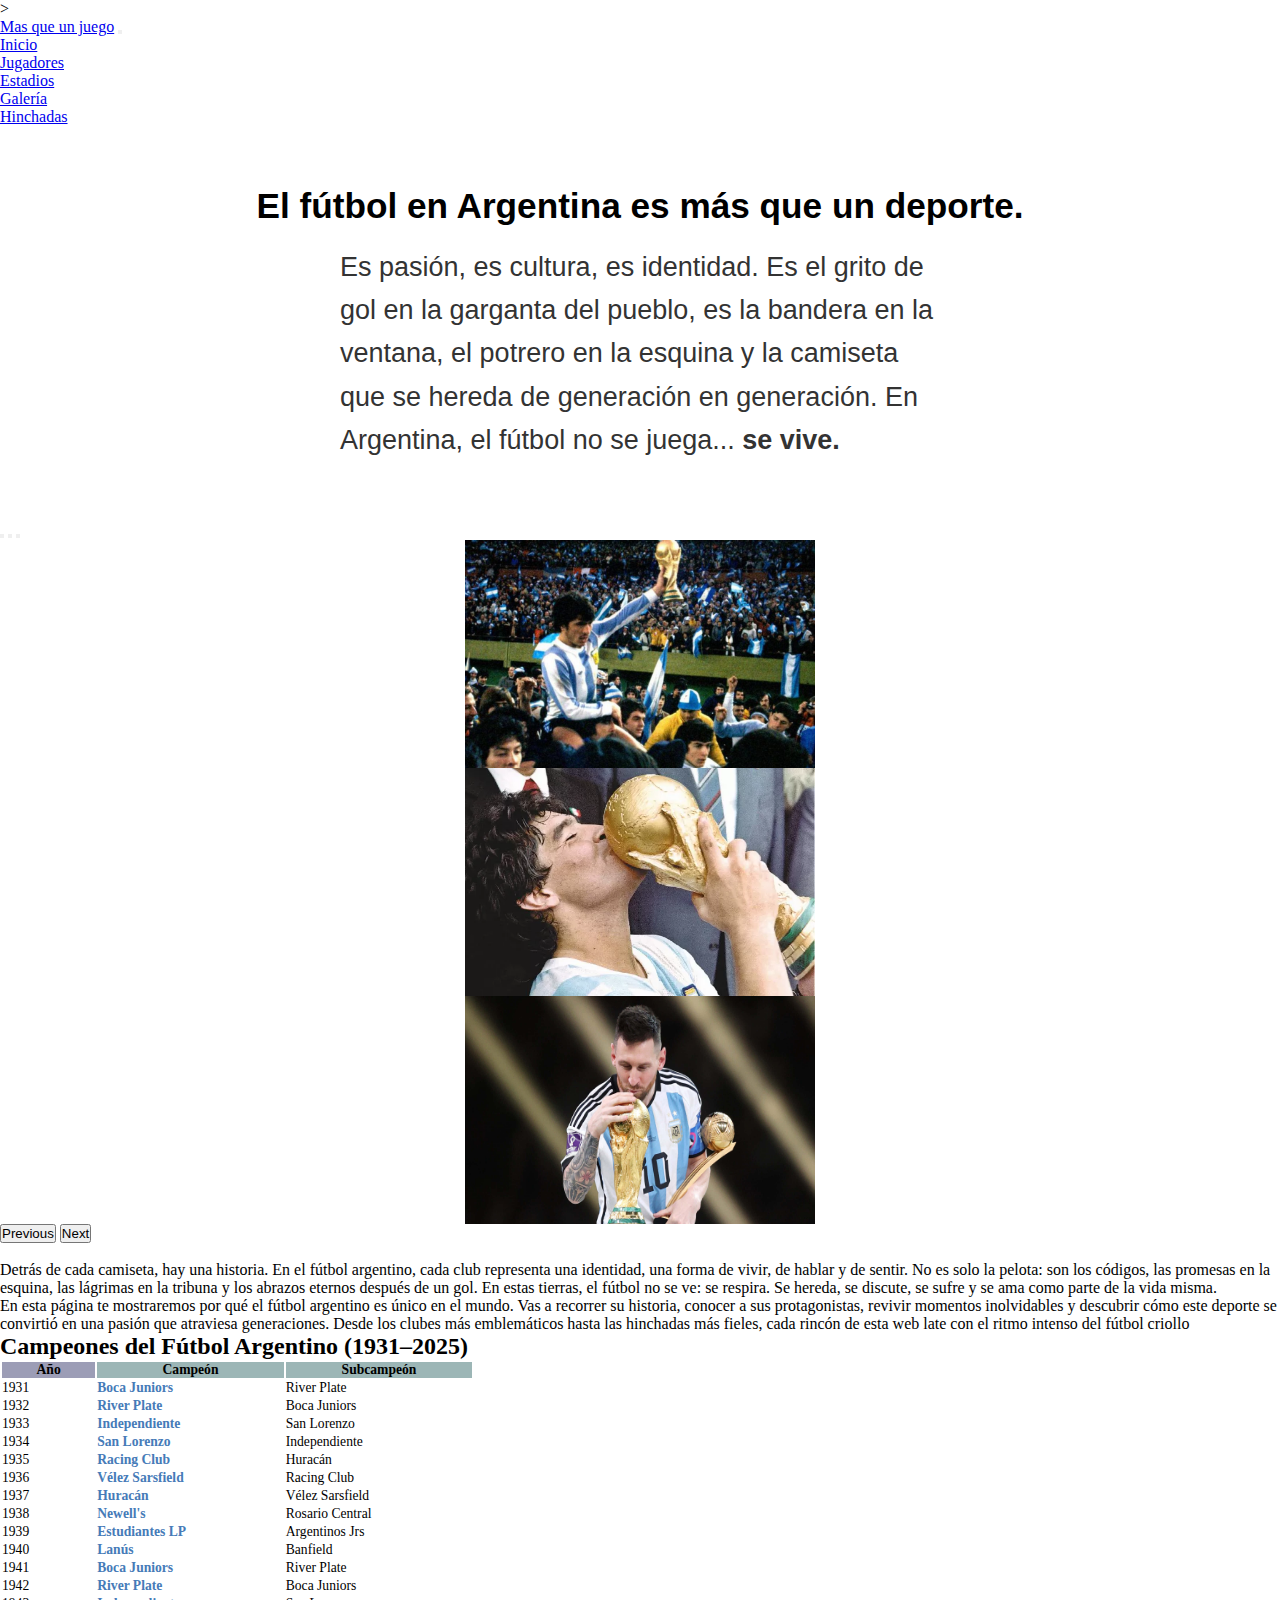
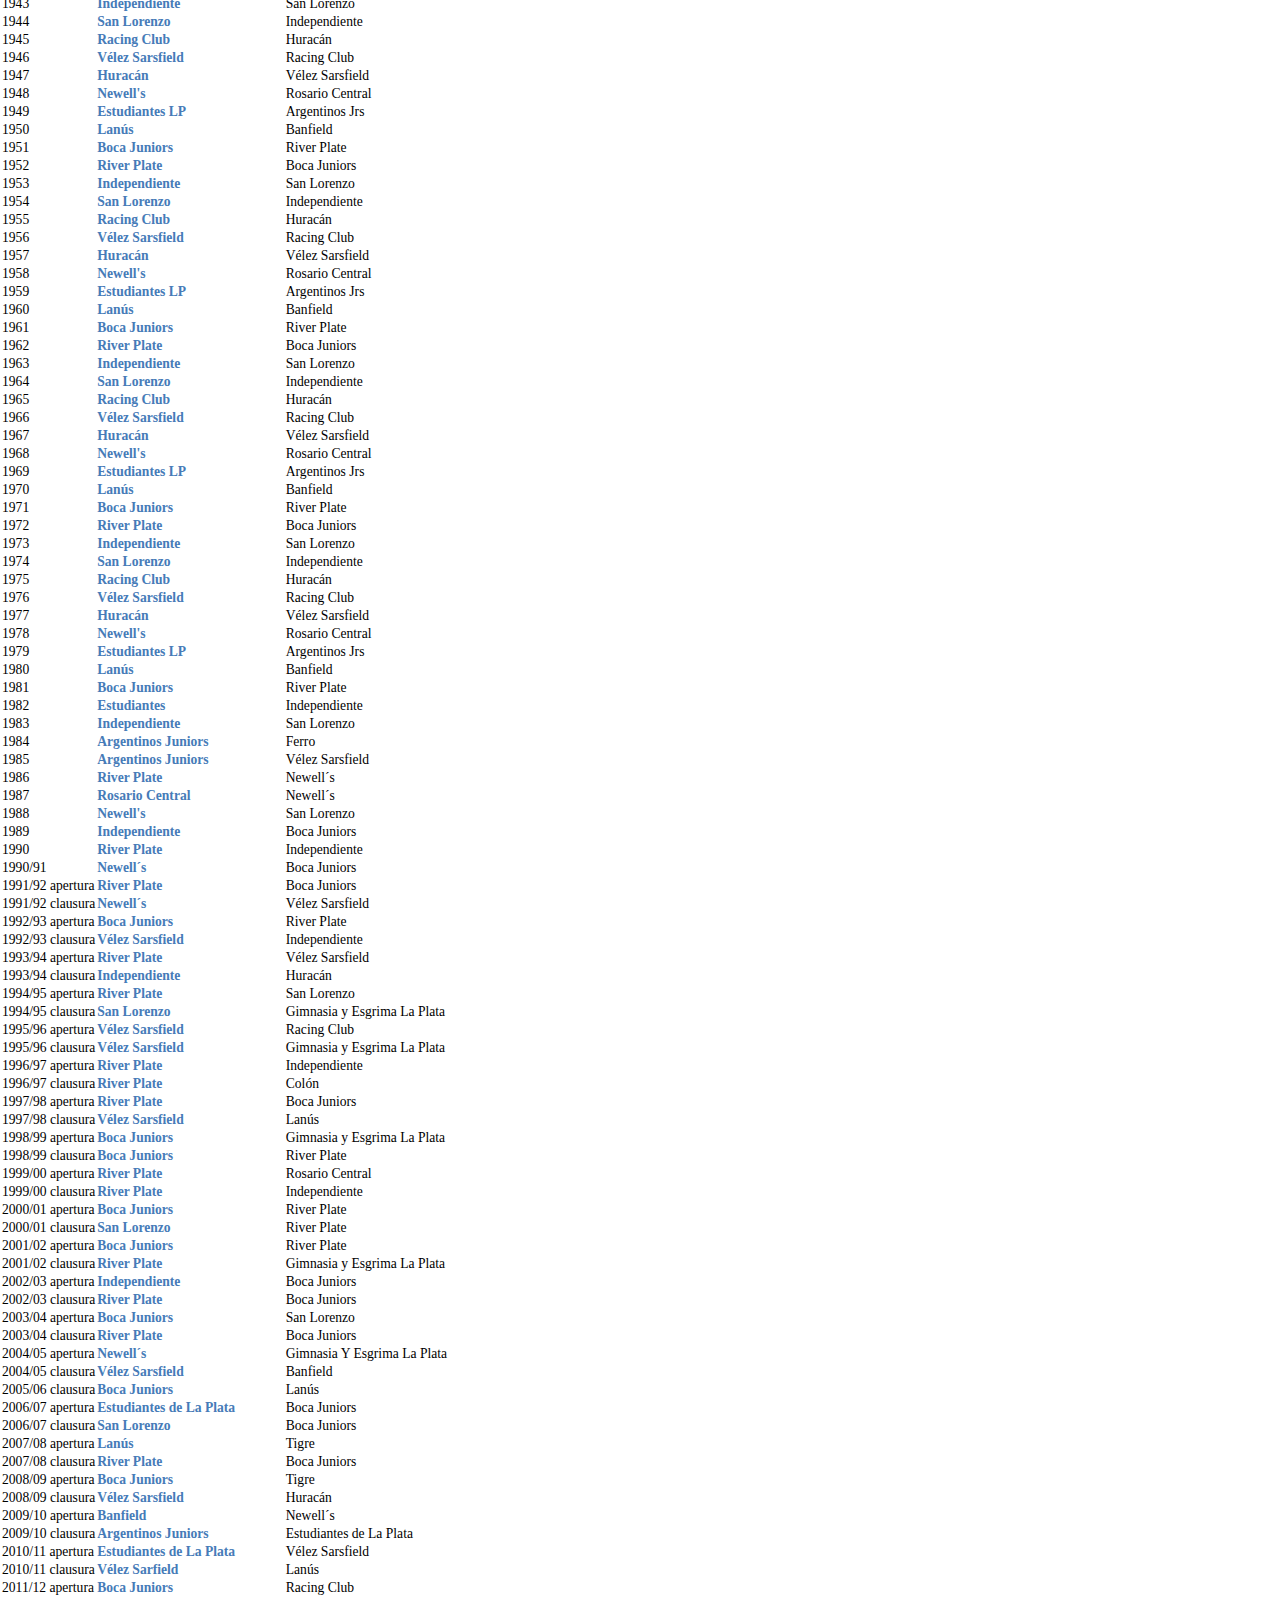
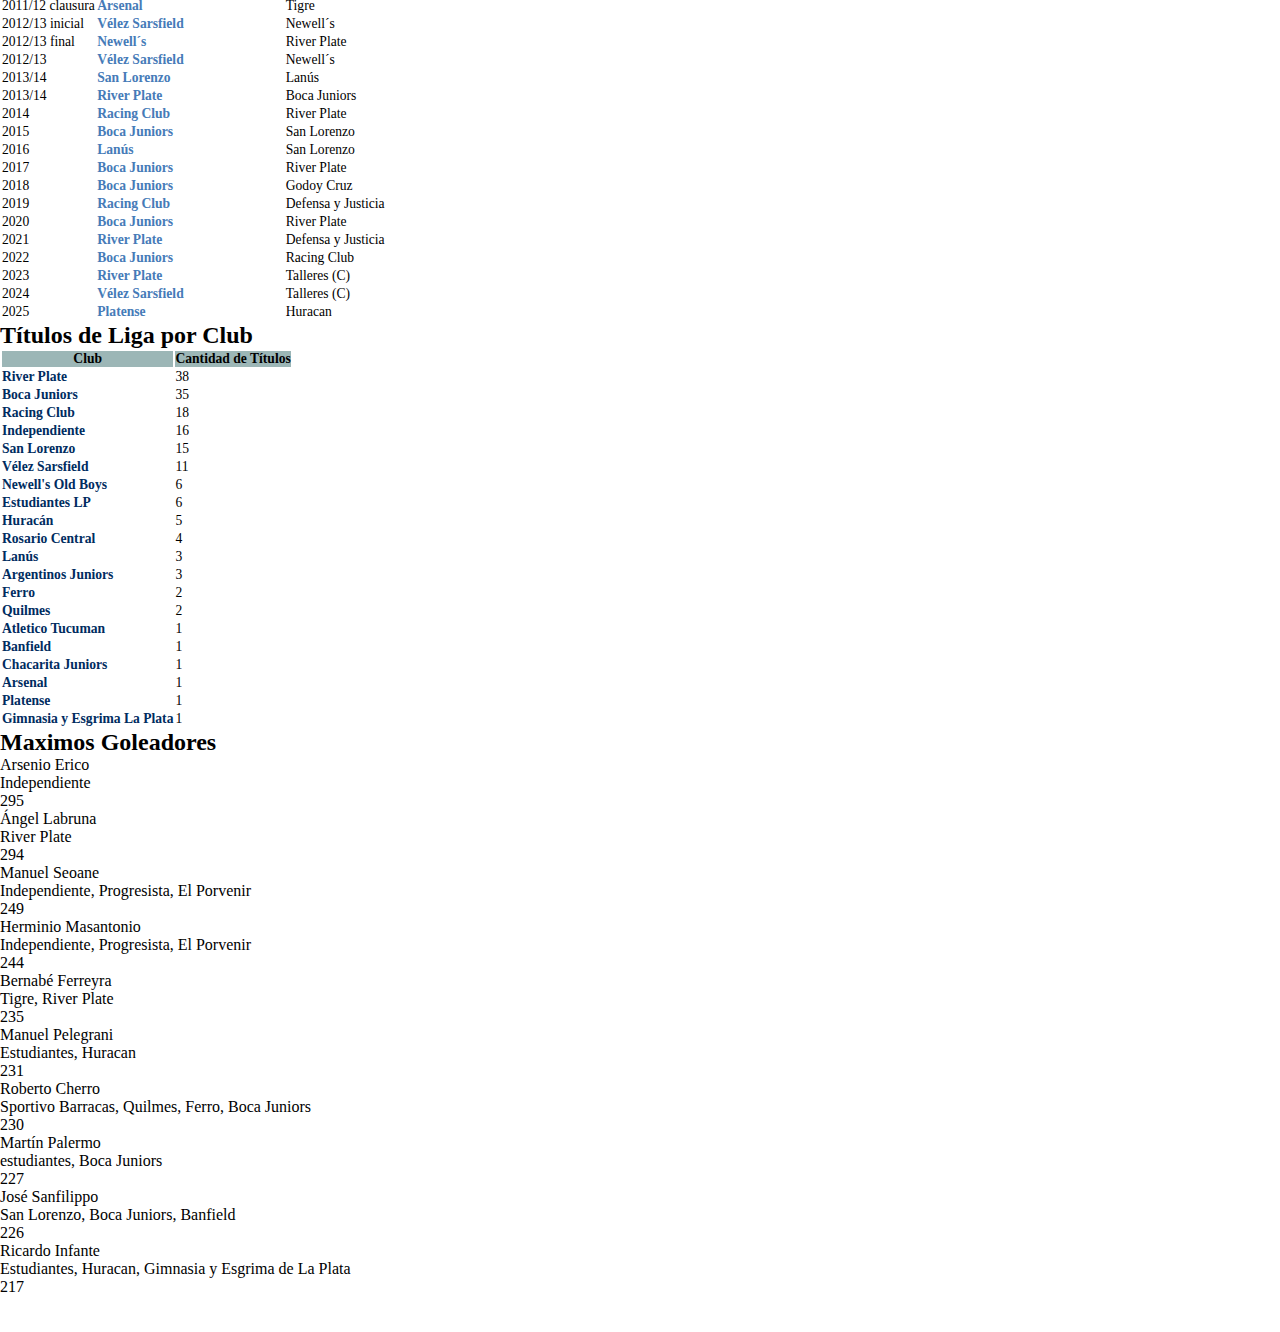
<file: index.html>
<!DOCTYPE html>
<html lang="en">
  <head>
    <meta charset="UTF-8" />
    <meta name="viewport" content="width=device-width, initial-scale=1.0" />
    <meta name="description" content="Descubrí la pasión del fútbol argentino: estadios icónicos, jugadores históricos, hinchadas inolvidables y los mejores momentos que marcaron nuestra historia futbolera.">
   <meta name="keywords" content="fútbol argentino, estadios de Argentina, hinchadas argentinas, jugadores históricos, momentos históricos del fútbol, Boca Juniors, River Plate, Racing Club, Independiente, San Lorenzo, Newells Old Boys, Rosario Central, pasión futbolera, cultura del fútbol argentino">
    <link rel="stylesheet" href="styles/styles-index.css" />
    >
    <link
      href="https://cdn.jsdelivr.net/npm/bootstrap@5.3.7/dist/css/bootstrap.min.css"
      rel="stylesheet"
      integrity="sha384-LN+7fdVzj6u52u30Kp6M/trliBMCMKTyK833zpbD+pXdCLuTusPj697FH4R/5mcr"
      crossorigin="anonymous"
    />

    <title>Futbol Argentino</title>
    <style>
      .text-success {
        color: #467bb8 !important;
      }
    </style>
  </head>
  <bodyq>
    <nav class="navbar navbar-expand-lg navbar-dark bg-primary fixed-top">
      <div class="container">
        <a class="navbar-brand" href="#">Mas que un juego</a>
        <button
          class="navbar-toggler"
          type="button"
          data-bs-toggle="collapse"
          data-bs-target="#navbarNav"
          aria-controls="navbarNav"
          aria-expanded="false"
          aria-label="Toggle navigation"
        >
          <span class="navbar-toggler-icon"></span>
        </button>
        <div class="collapse navbar-collapse" id="navbarNav">
          <ul class="navbar-nav ms-auto">
            <li class="nav-item">
              <a class="nav-link active" aria-current="page" href="index1.html"
                >Inicio</a
              >
            </li>
            <li class="nav-item">
              <a class="nav-link" href="./html/jugadores.html">Jugadores</a>
            </li>
            <li class="nav-item">
              <a class="nav-link" href="./html/estadios.html">Estadios</a>
            </li>
            <li class="nav-item">
              <a class="nav-link" href="./html/galeria.html">Galería</a>
            </li>

            <li class="nav-item">
              <a class="nav-link" href="./html/hinchadas.html">Hinchadas</a>
            </li>
          </ul>
        </div>
      </div>
    </nav>
    <section class="bienvenida">
      <h1>El fútbol en Argentina es más que un deporte.</h1>
      <p>
        Es pasión, es cultura, es identidad. Es el grito de gol en la garganta
        del pueblo, es la bandera en la ventana, el potrero en la esquina y la
        camiseta que se hereda de generación en generación. En Argentina, el
        fútbol no se juega...
        <strong>se vive.</strong>
      </p>
    </section>
    <div id="carouselExampleCaptions" class="carousel slide">
      <div class="carousel-indicators">
        <button
          type="button"
          data-bs-target="#carouselExampleCaptions"
          data-bs-slide-to="0"
          class="active"
          aria-current="true"
          aria-label="Slide 1"
        ></button>
        <button
          type="button"
          data-bs-target="#carouselExampleCaptions"
          data-bs-slide-to="1"
          aria-label="Slide 2"
        ></button>
        <button
          type="button"
          data-bs-target="#carouselExampleCaptions"
          data-bs-slide-to="2"
          aria-label="Slide 3"
        ></button>
      </div>
      <div class="carousel-inner">
        <div class="carousel-item active">
          <img
            src="/imagenes/principio/kempes.jpg"
            id="hola"
            class="d-block w-100 img-fluid"
            alt="kempes"
            style="width: 350px; height: 228px"
          />
        </div>
        <div class="carousel-item">
          <img
            src="/imagenes/principio/maradona-copa.jpg"
            id="hola"
            class="d-block w-100 img-fluid"
            alt="maradona"
            style="width: 350px; height: 228px"
          />
        </div>
        <div class="carousel-item">
          <img
            src="/imagenes/principio/messi-copa.jpg"
            id="hola"
            class="d-block w-100 img-fluid"
            alt="messi"
            style="width: 350px; height: 228px"
          />
        </div>
      </div>
      <button
        class="carousel-control-prev"
        type="button"
        data-bs-target="#carouselExampleCaptions"
        data-bs-slide="prev"
      >
        <span class="carousel-control-prev-icon" aria-hidden="true"></span>
        <span class="visually-hidden">Previous</span>
      </button>
      <button
        class="carousel-control-next"
        type="button"
        data-bs-target="#carouselExampleCaptions"
        data-bs-slide="next"
      >
        <span class="carousel-control-next-icon" aria-hidden="true"></span>
        <span class="visually-hidden">Next</span>
      </button>
    </div>
    <br />
    <div class="intro">
      <div>
        Detrás de cada camiseta, hay una historia. En el fútbol argentino, cada
        club representa una identidad, una forma de vivir, de hablar y de
        sentir. No es solo la pelota: son los códigos, las promesas en la
        esquina, las lágrimas en la tribuna y los abrazos eternos después de un
        gol. En estas tierras, el fútbol no se ve: se respira. Se hereda, se
        discute, se sufre y se ama como parte de la vida misma.
        <br />
        En esta página te mostraremos por qué el fútbol argentino es único en el
        mundo. Vas a recorrer su historia, conocer a sus protagonistas, revivir
        momentos inolvidables y descubrir cómo este deporte se convirtió en una
        pasión que atraviesa generaciones. Desde los clubes más emblemáticos
        hasta las hinchadas más fieles, cada rincón de esta web late con el
        ritmo intenso del fútbol criollo
      </div>
    </div>

    <section class="tabla container-fluid my-5 px-2">
      <h2 class="text-center mb-4">
        Campeones del Fútbol Argentino (1931–2025)
      </h2>
      <div
        class="table-container shadow rounded border border-3 border-primary p-2"
      >
        <table
          class="table table-bordered table-hover align-middle text-center table-sm w-100"
          style="table-layout: auto; word-wrap: break-word; font-size: 0.85rem"
        >
          <thead class="bg-primary text-white">
            <tr>
              <th style="background-color: rgb(156, 157, 182); width: 20%">
                Año
              </th>
              <th style="background-color: rgb(156, 182, 182); width: 40%">
                Campeón
              </th>
              <th style="background-color: rgb(156, 182, 182); width: 40%">
                Subcampeón
              </th>
            </tr>
          </thead>
          <tbody>
            <tr>
              <td>1931</td>
              <td><strong class="text-success">Boca Juniors</strong></td>
              <td><span class="text-danger">River Plate</span></td>
            </tr>

            <tr>
              <td>1932</td>
              <td><strong class="text-success">River Plate</strong></td>
              <td><span class="text-danger">Boca Juniors</span></td>
            </tr>

            <tr>
              <td>1933</td>
              <td><strong class="text-success">Independiente</strong></td>
              <td><span class="text-danger">San Lorenzo</span></td>
            </tr>

            <tr>
              <td>1934</td>
              <td><strong class="text-success">San Lorenzo</strong></td>
              <td><span class="text-danger">Independiente</span></td>
            </tr>

            <tr>
              <td>1935</td>
              <td><strong class="text-success">Racing Club</strong></td>
              <td><span class="text-danger">Huracán</span></td>
            </tr>

            <tr>
              <td>1936</td>
              <td><strong class="text-success">Vélez Sarsfield</strong></td>
              <td><span class="text-danger">Racing Club</span></td>
            </tr>

            <tr>
              <td>1937</td>
              <td><strong class="text-success">Huracán</strong></td>
              <td><span class="text-danger">Vélez Sarsfield</span></td>
            </tr>

            <tr>
              <td>1938</td>
              <td><strong class="text-success">Newell's</strong></td>
              <td><span class="text-danger">Rosario Central</span></td>
            </tr>

            <tr>
              <td>1939</td>
              <td><strong class="text-success">Estudiantes LP</strong></td>
              <td><span class="text-danger">Argentinos Jrs</span></td>
            </tr>

            <tr>
              <td>1940</td>
              <td><strong class="text-success">Lanús</strong></td>
              <td><span class="text-danger">Banfield</span></td>
            </tr>

            <tr>
              <td>1941</td>
              <td><strong class="text-success">Boca Juniors</strong></td>
              <td><span class="text-danger">River Plate</span></td>
            </tr>

            <tr>
              <td>1942</td>
              <td><strong class="text-success">River Plate</strong></td>
              <td><span class="text-danger">Boca Juniors</span></td>
            </tr>

            <tr>
              <td>1943</td>
              <td><strong class="text-success">Independiente</strong></td>
              <td><span class="text-danger">San Lorenzo</span></td>
            </tr>

            <tr>
              <td>1944</td>
              <td><strong class="text-success">San Lorenzo</strong></td>
              <td><span class="text-danger">Independiente</span></td>
            </tr>

            <tr>
              <td>1945</td>
              <td><strong class="text-success">Racing Club</strong></td>
              <td><span class="text-danger">Huracán</span></td>
            </tr>

            <tr>
              <td>1946</td>
              <td><strong class="text-success">Vélez Sarsfield</strong></td>
              <td><span class="text-danger">Racing Club</span></td>
            </tr>

            <tr>
              <td>1947</td>
              <td><strong class="text-success">Huracán</strong></td>
              <td><span class="text-danger">Vélez Sarsfield</span></td>
            </tr>

            <tr>
              <td>1948</td>
              <td><strong class="text-success">Newell's</strong></td>
              <td><span class="text-danger">Rosario Central</span></td>
            </tr>

            <tr>
              <td>1949</td>
              <td><strong class="text-success">Estudiantes LP</strong></td>
              <td><span class="text-danger">Argentinos Jrs</span></td>
            </tr>

            <tr>
              <td>1950</td>
              <td><strong class="text-success">Lanús</strong></td>
              <td><span class="text-danger">Banfield</span></td>
            </tr>

            <tr>
              <td>1951</td>
              <td><strong class="text-success">Boca Juniors</strong></td>
              <td><span class="text-danger">River Plate</span></td>
            </tr>

            <tr>
              <td>1952</td>
              <td><strong class="text-success">River Plate</strong></td>
              <td><span class="text-danger">Boca Juniors</span></td>
            </tr>

            <tr>
              <td>1953</td>
              <td><strong class="text-success">Independiente</strong></td>
              <td><span class="text-danger">San Lorenzo</span></td>
            </tr>

            <tr>
              <td>1954</td>
              <td><strong class="text-success">San Lorenzo</strong></td>
              <td><span class="text-danger">Independiente</span></td>
            </tr>

            <tr>
              <td>1955</td>
              <td><strong class="text-success">Racing Club</strong></td>
              <td><span class="text-danger">Huracán</span></td>
            </tr>

            <tr>
              <td>1956</td>
              <td><strong class="text-success">Vélez Sarsfield</strong></td>
              <td><span class="text-danger">Racing Club</span></td>
            </tr>

            <tr>
              <td>1957</td>
              <td><strong class="text-success">Huracán</strong></td>
              <td><span class="text-danger">Vélez Sarsfield</span></td>
            </tr>

            <tr>
              <td>1958</td>
              <td><strong class="text-success">Newell's</strong></td>
              <td><span class="text-danger">Rosario Central</span></td>
            </tr>

            <tr>
              <td>1959</td>
              <td><strong class="text-success">Estudiantes LP</strong></td>
              <td><span class="text-danger">Argentinos Jrs</span></td>
            </tr>

            <tr>
              <td>1960</td>
              <td><strong class="text-success">Lanús</strong></td>
              <td><span class="text-danger">Banfield</span></td>
            </tr>

            <tr>
              <td>1961</td>
              <td><strong class="text-success">Boca Juniors</strong></td>
              <td><span class="text-danger">River Plate</span></td>
            </tr>

            <tr>
              <td>1962</td>
              <td><strong class="text-success">River Plate</strong></td>
              <td><span class="text-danger">Boca Juniors</span></td>
            </tr>

            <tr>
              <td>1963</td>
              <td><strong class="text-success">Independiente</strong></td>
              <td><span class="text-danger">San Lorenzo</span></td>
            </tr>

            <tr>
              <td>1964</td>
              <td><strong class="text-success">San Lorenzo</strong></td>
              <td><span class="text-danger">Independiente</span></td>
            </tr>

            <tr>
              <td>1965</td>
              <td><strong class="text-success">Racing Club</strong></td>
              <td><span class="text-danger">Huracán</span></td>
            </tr>

            <tr>
              <td>1966</td>
              <td><strong class="text-success">Vélez Sarsfield</strong></td>
              <td><span class="text-danger">Racing Club</span></td>
            </tr>

            <tr>
              <td>1967</td>
              <td><strong class="text-success">Huracán</strong></td>
              <td><span class="text-danger">Vélez Sarsfield</span></td>
            </tr>

            <tr>
              <td>1968</td>
              <td><strong class="text-success">Newell's</strong></td>
              <td><span class="text-danger">Rosario Central</span></td>
            </tr>

            <tr>
              <td>1969</td>
              <td><strong class="text-success">Estudiantes LP</strong></td>
              <td><span class="text-danger">Argentinos Jrs</span></td>
            </tr>

            <tr>
              <td>1970</td>
              <td><strong class="text-success">Lanús</strong></td>
              <td><span class="text-danger">Banfield</span></td>
            </tr>

            <tr>
              <td>1971</td>
              <td><strong class="text-success">Boca Juniors</strong></td>
              <td><span class="text-danger">River Plate</span></td>
            </tr>

            <tr>
              <td>1972</td>
              <td><strong class="text-success">River Plate</strong></td>
              <td><span class="text-danger">Boca Juniors</span></td>
            </tr>

            <tr>
              <td>1973</td>
              <td><strong class="text-success">Independiente</strong></td>
              <td><span class="text-danger">San Lorenzo</span></td>
            </tr>

            <tr>
              <td>1974</td>
              <td><strong class="text-success">San Lorenzo</strong></td>
              <td><span class="text-danger">Independiente</span></td>
            </tr>

            <tr>
              <td>1975</td>
              <td><strong class="text-success">Racing Club</strong></td>
              <td><span class="text-danger">Huracán</span></td>
            </tr>

            <tr>
              <td>1976</td>
              <td><strong class="text-success">Vélez Sarsfield</strong></td>
              <td><span class="text-danger">Racing Club</span></td>
            </tr>

            <tr>
              <td>1977</td>
              <td><strong class="text-success">Huracán</strong></td>
              <td><span class="text-danger">Vélez Sarsfield</span></td>
            </tr>

            <tr>
              <td>1978</td>
              <td><strong class="text-success">Newell's</strong></td>
              <td><span class="text-danger">Rosario Central</span></td>
            </tr>

            <tr>
              <td>1979</td>
              <td><strong class="text-success">Estudiantes LP</strong></td>
              <td><span class="text-danger">Argentinos Jrs</span></td>
            </tr>

            <tr>
              <td>1980</td>
              <td><strong class="text-success">Lanús</strong></td>
              <td><span class="text-danger">Banfield</span></td>
            </tr>

            <tr>
              <td>1981</td>
              <td><strong class="text-success">Boca Juniors</strong></td>
              <td><span class="text-danger">River Plate</span></td>
            </tr>

            <tr>
              <td>1982</td>
              <td><strong class="text-success">Estudiantes</strong></td>
              <td><span class="text-danger">Independiente</span></td>
            </tr>

            <tr>
              <td>1983</td>
              <td><strong class="text-success">Independiente</strong></td>
              <td><span class="text-danger">San Lorenzo</span></td>
            </tr>

            <tr>
              <td>1984</td>
              <td><strong class="text-success">Argentinos Juniors</strong></td>
              <td><span class="text-danger">Ferro</span></td>
            </tr>

            <tr>
              <td>1985</td>
              <td><strong class="text-success">Argentinos Juniors</strong></td>
              <td><span class="text-danger">Vélez Sarsfield</span></td>
            </tr>

            <tr>
              <td>1986</td>
              <td><strong class="text-success">River Plate</strong></td>
              <td><span class="text-danger">Newell´s</span></td>
            </tr>

            <tr>
              <td>1987</td>
              <td><strong class="text-success">Rosario Central</strong></td>
              <td><span class="text-danger">Newell´s</span></td>
            </tr>

            <tr>
              <td>1988</td>
              <td><strong class="text-success">Newell's</strong></td>
              <td><span class="text-danger">San Lorenzo</span></td>
            </tr>

            <tr>
              <td>1989</td>
              <td><strong class="text-success">Independiente</strong></td>
              <td><span class="text-danger">Boca Juniors</span></td>
            </tr>
            <tr>
              <td>1990</td>
              <td><strong class="text-success">River Plate</strong></td>
              <td><span class="text-danger">Independiente</span></td>
            </tr>

            <tr>
              <td>1990/91</td>
              <td><strong class="text-success">Newell´s</strong></td>
              <td><span class="text-danger">Boca Juniors</span></td>
            </tr>
            <tr>
              <td>1991/92 apertura</td>
              <td><strong class="text-success">River Plate</strong></td>
              <td><span class="text-danger">Boca Juniors</span></td>
            </tr>
            <tr>
              <td>1991/92 clausura</td>
              <td><strong class="text-success">Newell´s</strong></td>
              <td><span class="text-danger">Vélez Sarsfield</span></td>
            </tr>
            <tr>
              <td>1992/93 apertura</td>
              <td><strong class="text-success">Boca Juniors</strong></td>
              <td><span class="text-danger">River Plate</span></td>
            </tr>
            <tr>
              <td>1992/93 clausura</td>
              <td><strong class="text-success">Vélez Sarsfield</strong></td>
              <td><span class="text-danger">Independiente</span></td>
            </tr>
            <tr>
              <td>1993/94 apertura</td>
              <td><strong class="text-success">River Plate</strong></td>
              <td><span class="text-danger">Vélez Sarsfield</span></td>
            </tr>
            <tr>
              <td>1993/94 clausura</td>
              <td><strong class="text-success">Independiente</strong></td>
              <td><span class="text-danger">Huracán</span></td>
            </tr>
            <tr>
              <td>1994/95 apertura</td>
              <td><strong class="text-success">River Plate</strong></td>
              <td><span class="text-danger">San Lorenzo</span></td>
            </tr>
            <tr>
              <td>1994/95 clausura</td>
              <td><strong class="text-success">San Lorenzo</strong></td>
              <td>
                <span class="text-danger">Gimnasia y Esgrima La Plata</span>
              </td>
            </tr>
            <tr>
              <td>1995/96 apertura</td>
              <td><strong class="text-success">Vélez Sarsfield</strong></td>
              <td><span class="text-danger">Racing Club</span></td>
            </tr>
            <tr>
              <td>1995/96 clausura</td>
              <td><strong class="text-success">Vélez Sarsfield</strong></td>
              <td>
                <span class="text-danger">Gimnasia y Esgrima La Plata</span>
              </td>
            </tr>
            <tr>
              <td>1996/97 apertura</td>
              <td><strong class="text-success">River Plate</strong></td>
              <td><span class="text-danger">Independiente</span></td>
            </tr>
            <tr>
              <td>1996/97 clausura</td>
              <td><strong class="text-success">River Plate</strong></td>
              <td><span class="text-danger">Colón</span></td>
            </tr>
            <tr>
              <td>1997/98 apertura</td>
              <td><strong class="text-success">River Plate</strong></td>
              <td><span class="text-danger">Boca Juniors</span></td>
            </tr>
            <tr>
              <td>1997/98 clausura</td>
              <td><strong class="text-success">Vélez Sarsfield</strong></td>
              <td><span class="text-danger">Lanús</span></td>
            </tr>
            <tr>
              <td>1998/99 apertura</td>
              <td><strong class="text-success">Boca Juniors</strong></td>
              <td>
                <span class="text-danger">Gimnasia y Esgrima La Plata</span>
              </td>
            </tr>
            <tr>
              <td>1998/99 clausura</td>
              <td><strong class="text-success">Boca Juniors</strong></td>
              <td><span class="text-danger">River Plate</span></td>
            </tr>
            <tr>
              <td>1999/00 apertura</td>
              <td><strong class="text-success">River Plate</strong></td>
              <td><span class="text-danger">Rosario Central</span></td>
            </tr>
            <tr>
              <td>1999/00 clausura</td>
              <td><strong class="text-success">River Plate</strong></td>
              <td><span class="text-danger">Independiente</span></td>
            </tr>
            <tr>
              <td>2000/01 apertura</td>
              <td><strong class="text-success">Boca Juniors</strong></td>
              <td><span class="text-danger">River Plate</span></td>
            </tr>
            <tr>
              <td>2000/01 clausura</td>
              <td><strong class="text-success">San Lorenzo</strong></td>
              <td><span class="text-danger">River Plate</span></td>
            </tr>
            <tr>
              <td>2001/02 apertura</td>
              <td><strong class="text-success">Boca Juniors</strong></td>
              <td><span class="text-danger">River Plate</span></td>
            </tr>
            <tr>
              <td>2001/02 clausura</td>
              <td><strong class="text-success">River Plate</strong></td>
              <td>
                <span class="text-danger">Gimnasia y Esgrima La Plata</span>
              </td>
            </tr>
            <tr>
              <td>2002/03 apertura</td>
              <td><strong class="text-success">Independiente</strong></td>
              <td><span class="text-danger">Boca Juniors</span></td>
            </tr>
            <tr>
              <td>2002/03 clausura</td>
              <td><strong class="text-success">River Plate</strong></td>
              <td><span class="text-danger">Boca Juniors</span></td>
            </tr>
            <tr>
              <td>2003/04 apertura</td>
              <td><strong class="text-success">Boca Juniors</strong></td>
              <td><span class="text-danger">San Lorenzo</span></td>
            </tr>
            <tr>
              <td>2003/04 clausura</td>
              <td><strong class="text-success">River Plate</strong></td>
              <td><span class="text-danger">Boca Juniors</span></td>
            </tr>
            <tr>
              <td>2004/05 apertura</td>
              <td><strong class="text-success">Newell´s</strong></td>
              <td>
                <span class="text-danger">Gimnasia Y Esgrima La Plata</span>
              </td>
            </tr>
            <tr>
              <td>2004/05 clausura</td>
              <td><strong class="text-success">Vélez Sarsfield</strong></td>
              <td><span class="text-danger">Banfield</span></td>
            </tr>

            <tr>
              <td>2005/06 clausura</td>
              <td><strong class="text-success">Boca Juniors</strong></td>
              <td><span class="text-danger">Lanús</span></td>
            </tr>
            <tr>
              <td>2006/07 apertura</td>
              <td>
                <strong class="text-success">Estudiantes de La Plata</strong>
              </td>
              <td><span class="text-danger">Boca Juniors</span></td>
            </tr>
            <tr>
              <td>2006/07 clausura</td>
              <td><strong class="text-success">San Lorenzo</strong></td>
              <td><span class="text-danger">Boca Juniors</span></td>
            </tr>
            <tr>
              <td>2007/08 apertura</td>
              <td><strong class="text-success">Lanús</strong></td>
              <td><span class="text-danger">Tigre</span></td>
            </tr>

            <tr>
              <td>2007/08 clausura</td>
              <td><strong class="text-success">River Plate</strong></td>
              <td><span class="text-danger">Boca Juniors</span></td>
            </tr>
            <tr>
              <td>2008/09 apertura</td>
              <td><strong class="text-success">Boca Juniors</strong></td>
              <td><span class="text-danger">Tigre</span></td>
            </tr>
            <tr>
              <td>2008/09 clausura</td>
              <td><strong class="text-success">Vélez Sarsfield</strong></td>
              <td><span class="text-danger">Huracán</span></td>
            </tr>
            <tr>
              <td>2009/10 apertura</td>
              <td><strong class="text-success">Banfield</strong></td>
              <td><span class="text-danger">Newell´s</span></td>
            </tr>
            <tr>
              <td>2009/10 clausura</td>
              <td><strong class="text-success">Argentinos Juniors</strong></td>
              <td><span class="text-danger">Estudiantes de La Plata</span></td>
            </tr>
            <tr>
              <td>2010/11 apertura</td>
              <td>
                <strong class="text-success">Estudiantes de La Plata</strong>
              </td>
              <td><span class="text-danger">Vélez Sarsfield</span></td>
            </tr>
            <tr>
              <td>2010/11 clausura</td>
              <td><strong class="text-success">Vélez Sarfield</strong></td>
              <td><span class="text-danger">Lanús</span></td>
            </tr>
            <tr>
              <td>2011/12 apertura</td>
              <td><strong class="text-success">Boca Juniors</strong></td>
              <td><span class="text-danger">Racing Club</span></td>
            </tr>
            <tr>
              <td>2011/12 clausura</td>
              <td><strong class="text-success">Arsenal</strong></td>
              <td><span class="text-danger">Tigre</span></td>
            </tr>
            <tr>
              <td>2012/13 inicial</td>
              <td><strong class="text-success">Vélez Sarsfield</strong></td>
              <td><span class="text-danger">Newell´s</span></td>
            </tr>
            <tr>
              <td>2012/13 final</td>
              <td><strong class="text-success">Newell´s</strong></td>
              <td><span class="text-danger">River Plate</span></td>
            </tr>
            <tr>
              <td>2012/13</td>
              <td><strong class="text-success">Vélez Sarsfield</strong></td>
              <td><span class="text-danger">Newell´s</span></td>
            </tr>

            <tr>
              <td>2013/14</td>
              <td><strong class="text-success">San Lorenzo</strong></td>
              <td><span class="text-danger">Lanús</span></td>
            </tr>

            <tr>
              <td>2013/14</td>
              <td><strong class="text-success">River Plate</strong></td>
              <td><span class="text-danger">Boca Juniors</span></td>
            </tr>

            <tr>
              <td>2014</td>
              <td><strong class="text-success">Racing Club</strong></td>
              <td><span class="text-danger">River Plate</span></td>
            </tr>

            <tr>
              <td>2015</td>
              <td><strong class="text-success">Boca Juniors</strong></td>
              <td><span class="text-danger">San Lorenzo</span></td>
            </tr>

            <tr>
              <td>2016</td>
              <td><strong class="text-success">Lanús</strong></td>
              <td><span class="text-danger">San Lorenzo</span></td>
            </tr>

            <tr>
              <td>2017</td>
              <td><strong class="text-success">Boca Juniors</strong></td>
              <td><span class="text-danger">River Plate</span></td>
            </tr>

            <tr>
              <td>2018</td>
              <td><strong class="text-success">Boca Juniors</strong></td>
              <td><span class="text-danger">Godoy Cruz</span></td>
            </tr>

            <tr>
              <td>2019</td>
              <td><strong class="text-success">Racing Club</strong></td>
              <td><span class="text-danger">Defensa y Justicia</span></td>
            </tr>

            <tr>
              <td>2020</td>
              <td><strong class="text-success">Boca Juniors</strong></td>
              <td><span class="text-danger">River Plate</span></td>
            </tr>

            <tr>
              <td>2021</td>
              <td><strong class="text-success">River Plate</strong></td>
              <td><span class="text-danger">Defensa y Justicia</span></td>
            </tr>

            <tr>
              <td>2022</td>
              <td><strong class="text-success">Boca Juniors</strong></td>
              <td><span class="text-danger">Racing Club</span></td>
            </tr>

            <tr>
              <td>2023</td>
              <td><strong class="text-success">River Plate</strong></td>
              <td><span class="text-danger">Talleres (C)</span></td>
            </tr>
            <tr>
              <td>2024</td>
              <td><strong class="text-success">Vélez Sarsfield</strong></td>
              <td><span class="text-danger">Talleres (C)</span></td>
            </tr>
            <tr>
              <td>2025</td>
              <td><strong class="text-success">Platense</strong></td>
              <td><span class="text-danger">Huracan</span></td>
            </tr>
          </tbody>
        </table>
      </div>
    </section>
    <section class="tabla container-fluid my-5 px-2">
      <h2 class="text-center mb-4">Títulos de Liga por Club</h2>
      <div
        class="table-container shadow rounded border border-3 border-success p-2"
      >
        <table
          class="table table-bordered table-hover align-middle text-center table-sm w-100"
          style="table-layout: auto; word-wrap: break-word; font-size: 0.85rem"
        >
          <thead class="bg-success text-white">
            <tr>
              <th style="background-color: rgb(156, 182, 182)">Club</th>
              <th style="background-color: rgb(156, 182, 182)">
                Cantidad de Títulos
              </th>
            </tr>
          </thead>
          <tbody>
            <tr>
              <td class="negrita">River Plate</td>
              <td>38</td>
            </tr>
            <tr>
              <td class="negrita">Boca Juniors</td>
              <td>35</td>
            </tr>
            <tr>
              <td class="negrita">Racing Club</td>
              <td>18</td>
            </tr>
            <tr>
              <td class="negrita">Independiente</td>
              <td>16</td>
            </tr>
            <tr>
              <td class="negrita">San Lorenzo</td>
              <td>15</td>
            </tr>

            <tr>
              <td class="negrita">Vélez Sarsfield</td>
              <td>11</td>
            </tr>
            <tr>
              <td class="negrita">Newell's Old Boys</td>
              <td>6</td>
            </tr>
            <tr>
              <td class="negrita">Estudiantes LP</td>
              <td>6</td>
            </tr>
            <tr>
              <td class="negrita">Huracán</td>
              <td>5</td>
            </tr>
            <tr>
              <td class="negrita">Rosario Central</td>
              <td>4</td>
            </tr>
            <tr>
              <td class="negrita">Lanús</td>
              <td>3</td>
            </tr>

            <tr>
              <td class="negrita">Argentinos Juniors</td>
              <td>3</td>
            </tr>
            <tr>
              <td class="negrita">Ferro</td>
              <td>2</td>
            </tr>
            <tr>
              <td class="negrita">Quilmes</td>
              <td>2</td>
            </tr>
            <tr>
              <td class="negrita">Atletico Tucuman</td>
              <td>1</td>
            </tr>
            <tr>
              <td class="negrita">Banfield</td>
              <td>1</td>
            </tr>

            <tr>
              <td class="negrita">Chacarita Juniors</td>
              <td>1</td>
            </tr>
            <tr>
              <td class="negrita">Arsenal</td>
              <td>1</td>
            </tr>
            <tr>
              <td class="negrita">Platense</td>
              <td>1</td>
            </tr>
            <tr>
              <td class="negrita">Gimnasia y Esgrima La Plata</td>
              <td>1</td>
            </tr>
          </tbody>
        </table>
      </div>
    </section>
    <section class="tabla container-fluid my-5 px-2">
      <h2 class="text-center mb-4">Maximos Goleadores</h2>
      <ol
        class="list-group list-group-numbered shadow rounded border border-3 border-warning p-2"
      >
        <li
          class="list-group-item d-flex justify-content-between align-items-start"
        >
          <div class="ms-2 me-auto">
            <div class="fw-bold">Arsenio Erico</div>
            Independiente
          </div>
          <span class="badge text-bg-primary rounded-pill">295</span>
        </li>
        <li
          class="list-group-item d-flex justify-content-between align-items-start"
        >
          <div class="ms-2 me-auto">
            <div class="fw-bold">Ángel Labruna</div>
            River Plate
          </div>
          <span class="badge text-bg-primary rounded-pill">294 </span>
        </li>
        <li
          class="list-group-item d-flex justify-content-between align-items-start"
        >
          <div class="ms-2 me-auto">
            <div class="fw-bold">Manuel Seoane</div>
            Independiente, Progresista, El Porvenir
          </div>
          <span class="badge text-bg-primary rounded-pill">249</span>
        </li>
        <li
          class="list-group-item d-flex justify-content-between align-items-start"
        >
          <div class="ms-2 me-auto">
            <div class="fw-bold">Herminio Masantonio</div>
            Independiente, Progresista, El Porvenir
          </div>
          <span class="badge text-bg-primary rounded-pill">244</span>
        </li>
        <li
          class="list-group-item d-flex justify-content-between align-items-start"
        >
          <div class="ms-2 me-auto">
            <div class="fw-bold">Bernabé Ferreyra</div>
            Tigre, River Plate
          </div>
          <span class="badge text-bg-primary rounded-pill">235</span>
        </li>
        <li
          class="list-group-item d-flex justify-content-between align-items-start"
        >
          <div class="ms-2 me-auto">
            <div class="fw-bold">Manuel Pelegrani</div>
            Estudiantes, Huracan
          </div>
          <span class="badge text-bg-primary rounded-pill">231</span>
        </li>
        <li
          class="list-group-item d-flex justify-content-between align-items-start"
        >
          <div class="ms-2 me-auto">
            <div class="fw-bold">Roberto Cherro</div>
            Sportivo Barracas, Quilmes, Ferro, Boca Juniors
          </div>
          <span class="badge text-bg-primary rounded-pill">230</span>
        </li>
        <li
          class="list-group-item d-flex justify-content-between align-items-start"
        >
          <div class="ms-2 me-auto">
            <div class="fw-bold">Martín Palermo</div>
            estudiantes, Boca Juniors
          </div>
          <span class="badge text-bg-primary rounded-pill">227</span>
        </li>
        <li
          class="list-group-item d-flex justify-content-between align-items-start"
        >
          <div class="ms-2 me-auto">
            <div class="fw-bold">José Sanfilippo</div>
            San Lorenzo, Boca Juniors, Banfield
          </div>
          <span class="badge text-bg-primary rounded-pill">226</span>
        </li>
        <li
          class="list-group-item d-flex justify-content-between align-items-start"
        >
          <div class="ms-2 me-auto">
            <div class="fw-bold">Ricardo Infante</div>
            Estudiantes, Huracan, Gimnasia y Esgrima de La Plata
          </div>
          <span class="badge text-bg-primary rounded-pill">217</span>
        </li>
      </ol>
    </section>

    <script
      src="https://cdn.jsdelivr.net/npm/bootstrap@5.3.7/dist/js/bootstrap.bundle.min.js"
      integrity="sha384-ndDqU0Gzau9qJ1lfW4pNLlhNTkCfHzAVBReH9diLvGRem5+R9g2FzA8ZGN954O5Q"
      crossorigin="anonymous"
    ></script>
  </body>

  <br />
  <br />
</html>
</file>
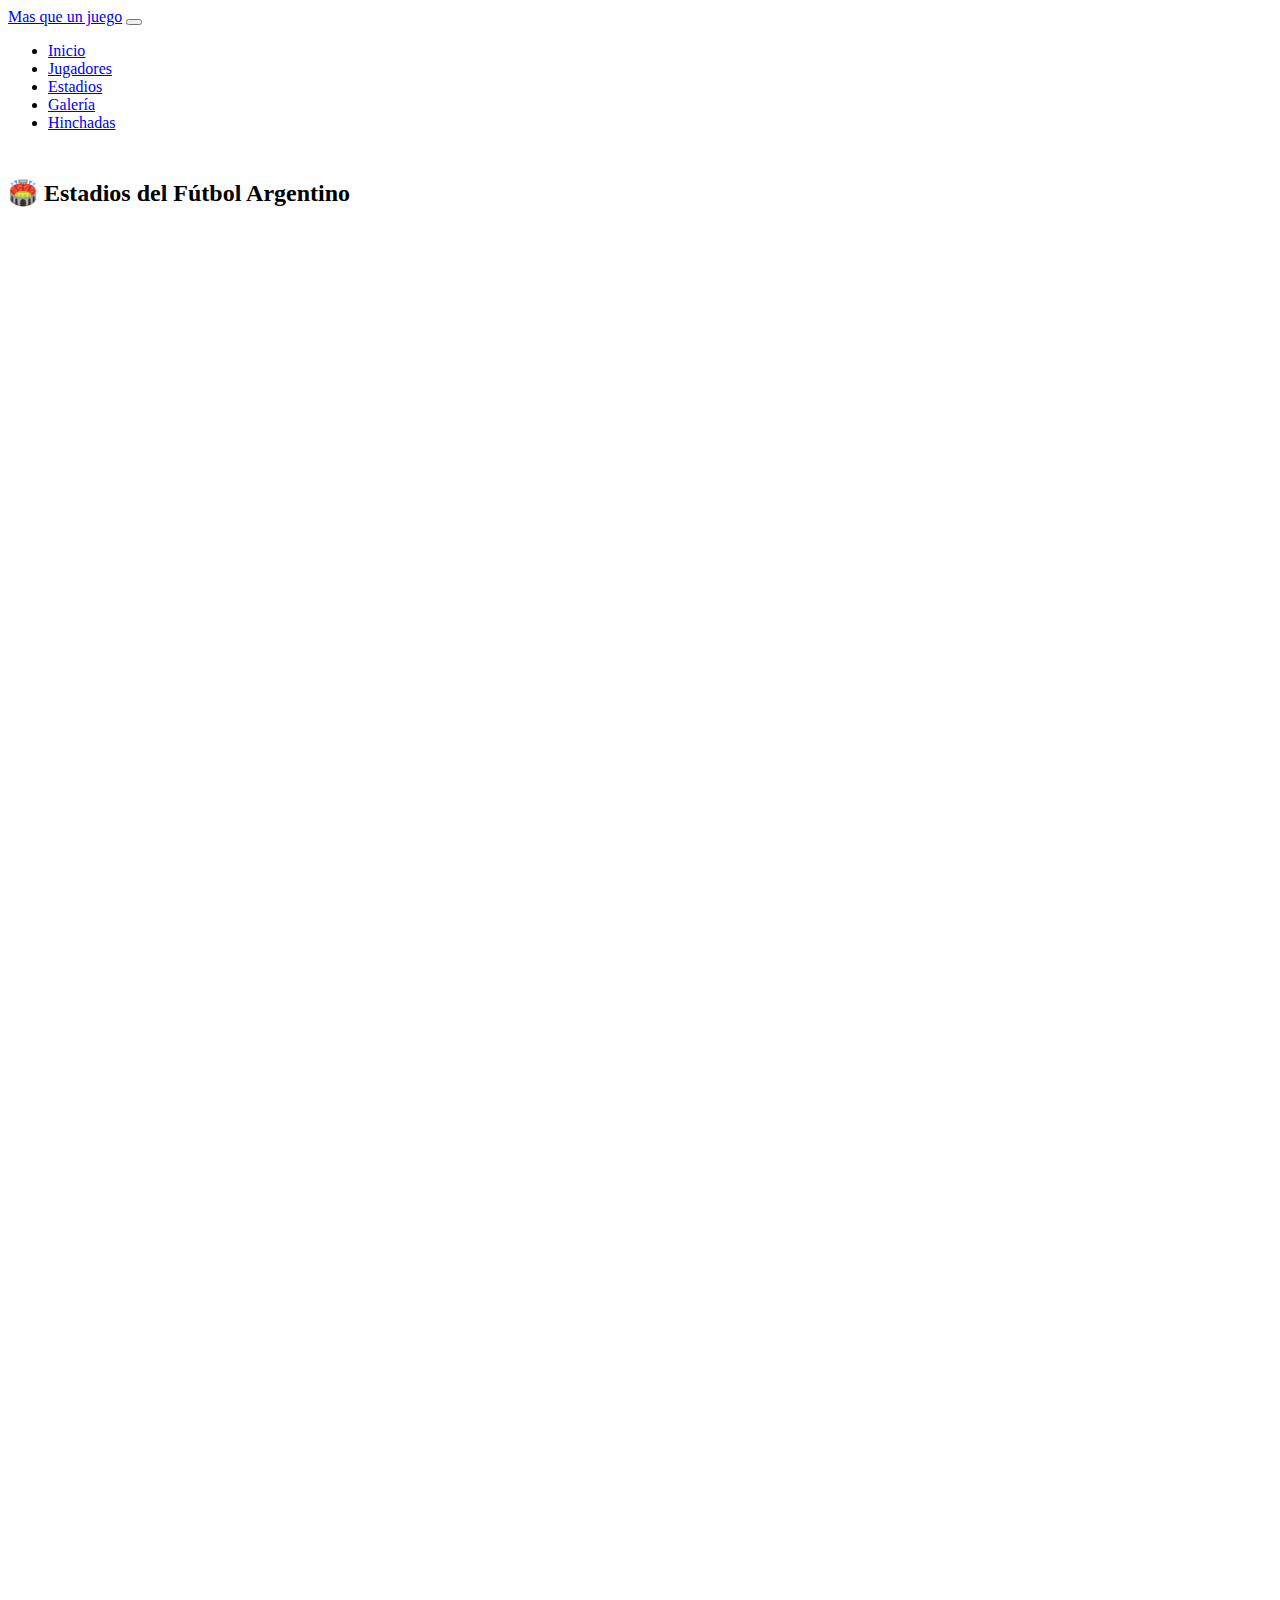
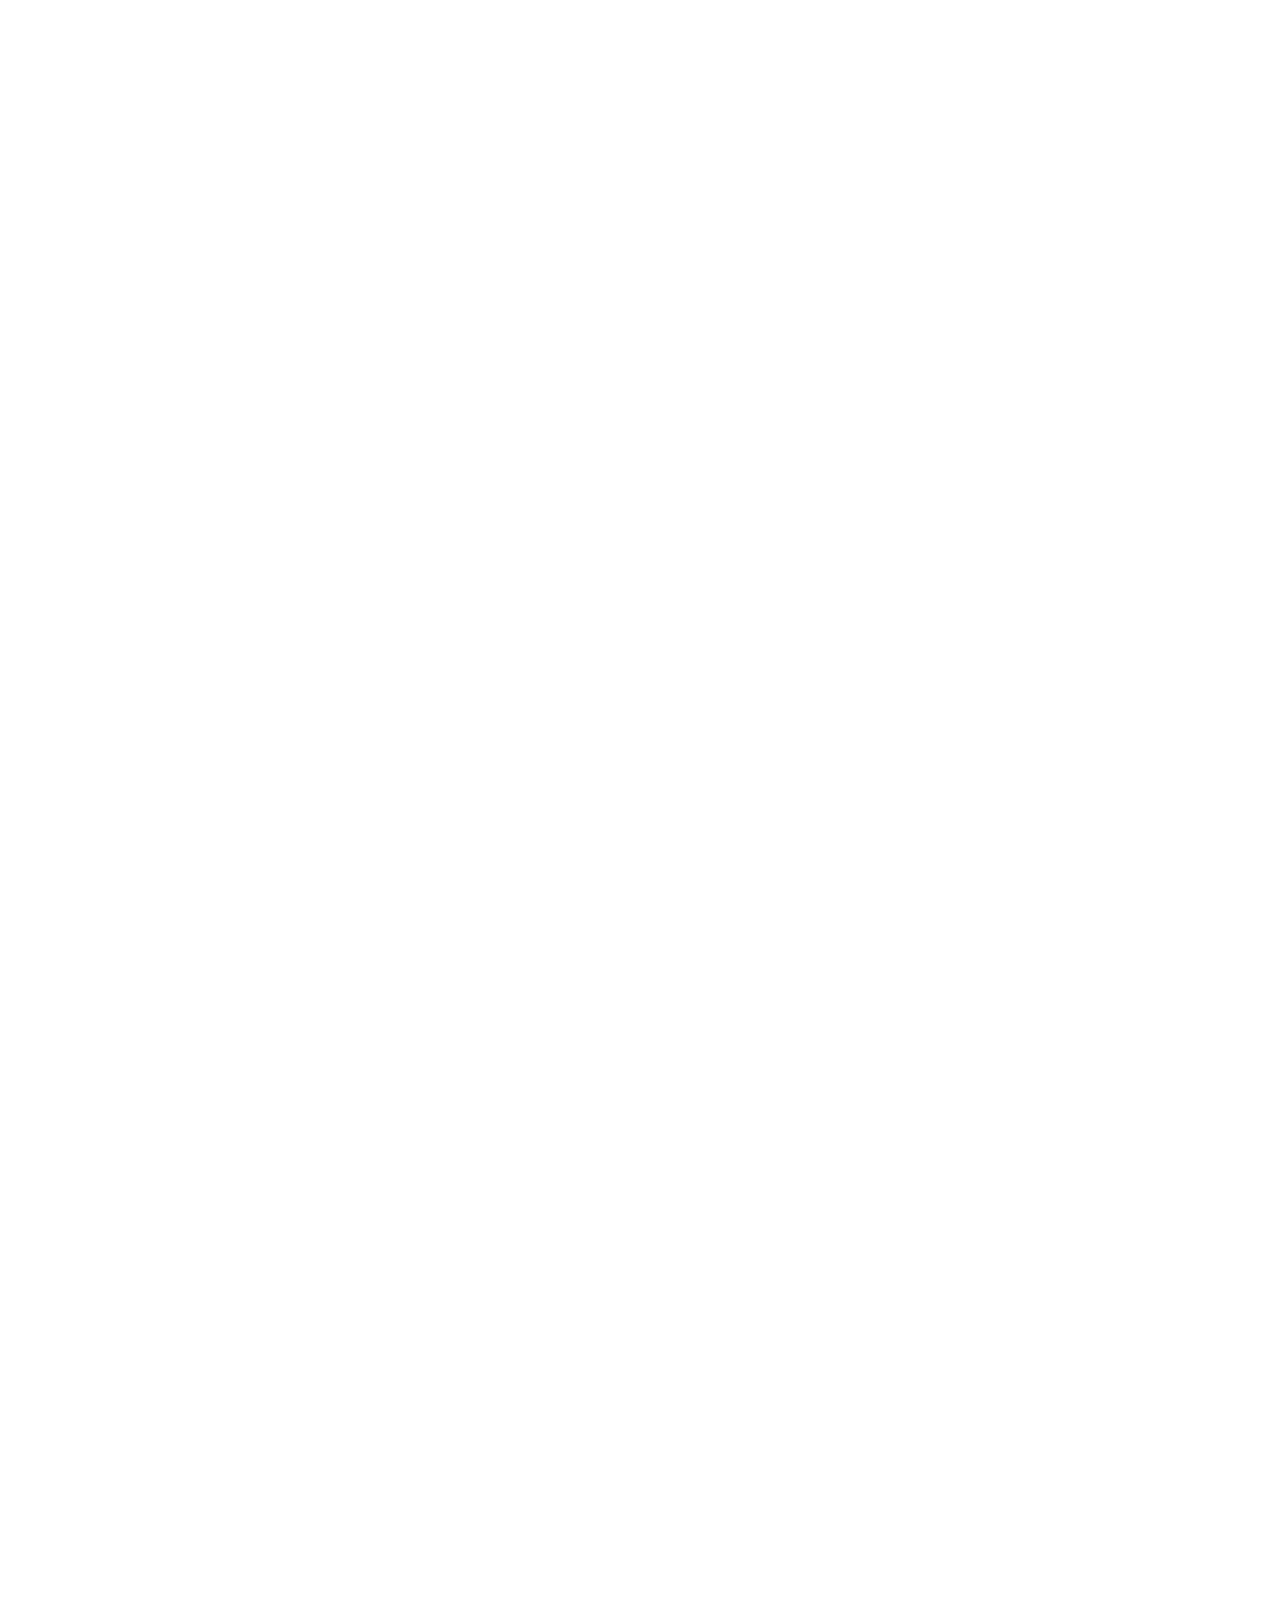
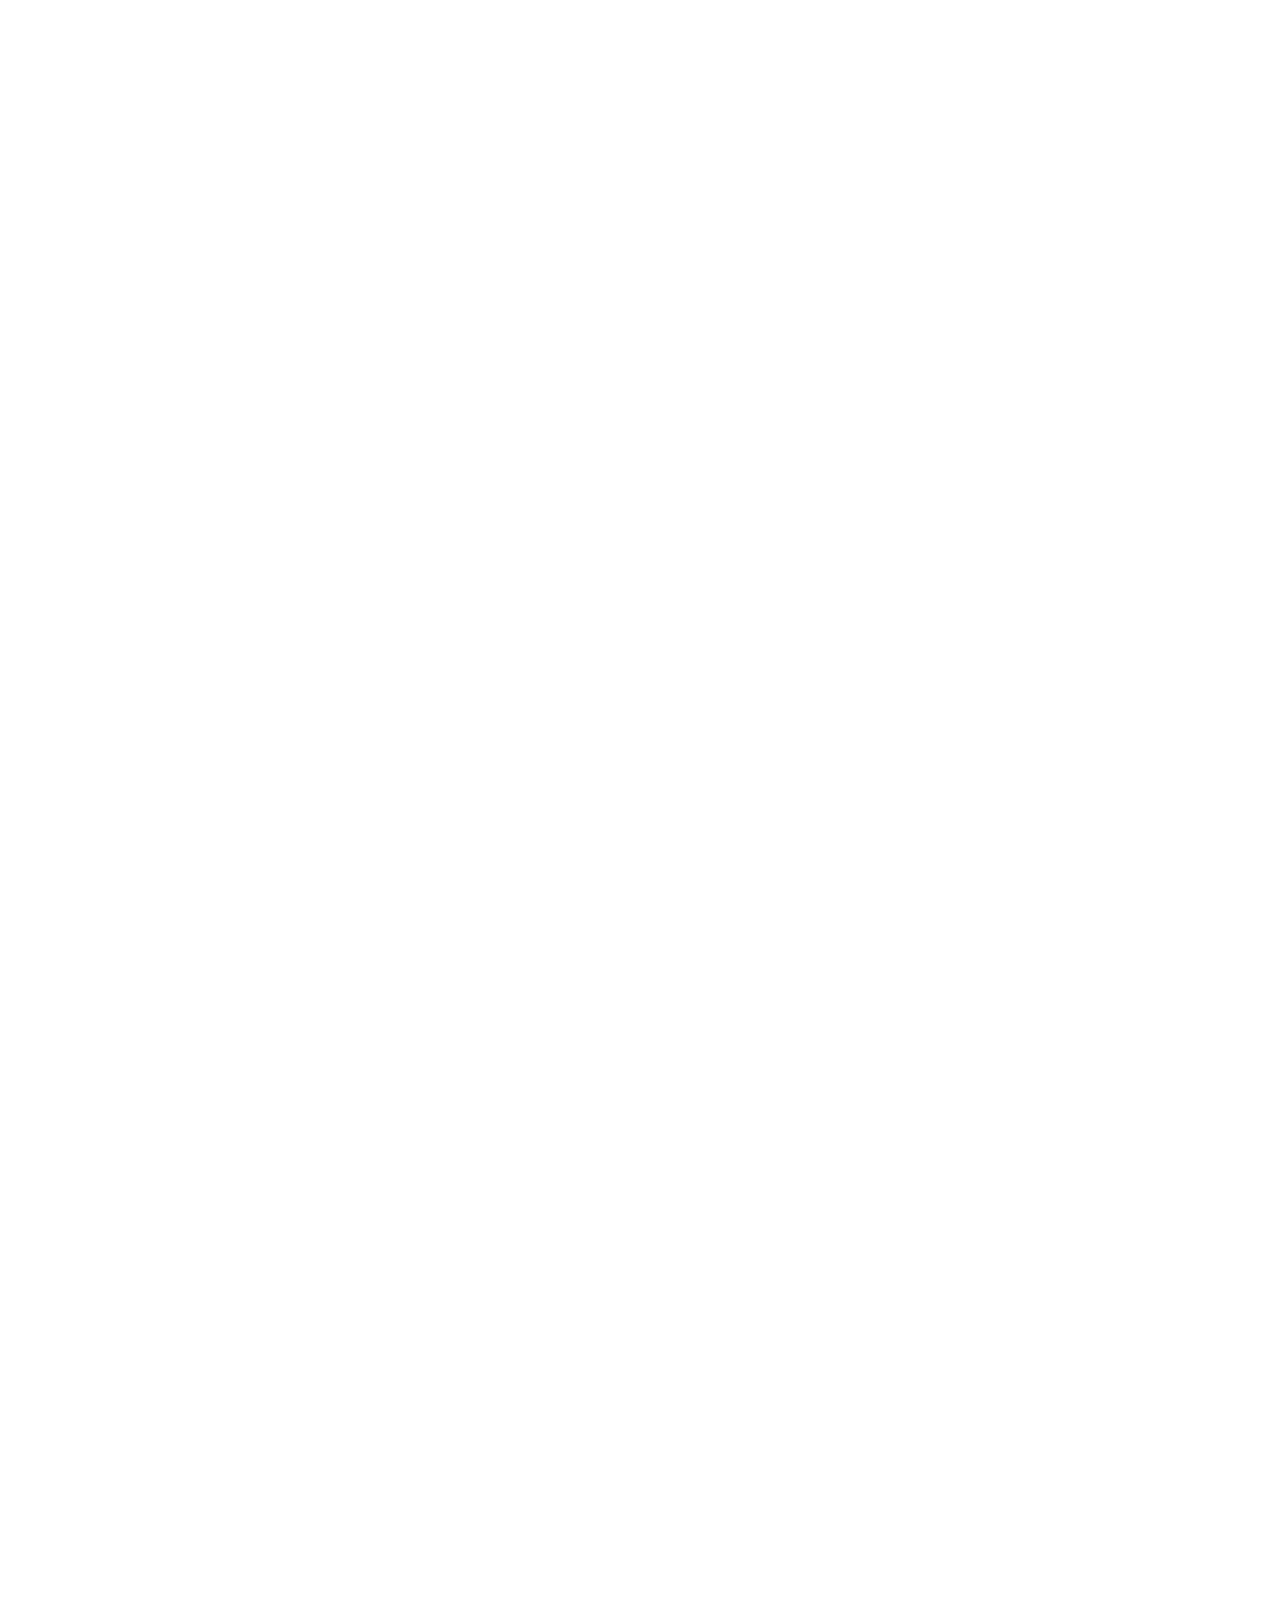
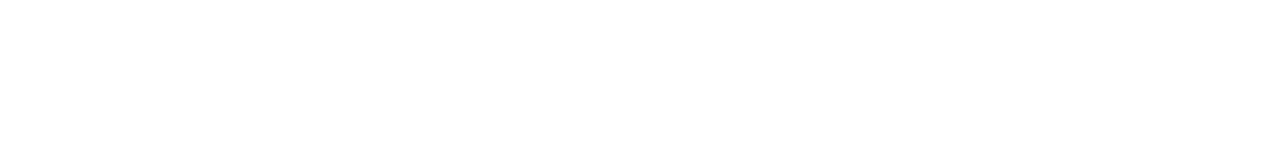
<file: estadios.html>
<!DOCTYPE html>
<html lang="en">
  <head>
    <meta charset="UTF-8" />
    <meta name="viewport" content="width=device-width, initial-scale=1.0" />
    <link rel="stylesheet" href="styles/style-estadios.css" />
    <a href="imagenes/arroyito.jpg"></a>
    <link
      href="https://cdn.jsdelivr.net/npm/bootstrap@5.3.7/dist/css/bootstrap.min.css"
      rel="stylesheet"
      integrity="sha384-LN+7fdVzj6u52u30Kp6M/trliBMCMKTyK833zpbD+pXdCLuTusPj697FH4R/5mcr"
      crossorigin="anonymous"
    />
    <title>Futbol argentino</title>
  </head>
  <body>
    <nav class="navbar navbar-expand-lg navbar-dark bg-primary fixed-top">
      <div class="container">
        <a class="navbar-brand" href="index1.html">Mas que un juego</a>
        <button
          class="navbar-toggler"
          type="button"
          data-bs-toggle="collapse"
          data-bs-target="#navbarNav"
          aria-controls="navbarNav"
          aria-expanded="false"
          aria-label="Toggle navigation"
        >
          <span class="navbar-toggler-icon"></span>
        </button>
        <div class="collapse navbar-collapse" id="navbarNav">
          <ul class="navbar-nav ms-auto">
            <!-- ms-auto empuja los links a la derecha -->
            <li class="nav-item">
              <a class="nav-link active" aria-current="page" href="index1.html"
                >Inicio</a
              >
            </li>
            <li class="nav-item">
              <a class="nav-link" href="jugadores.html">Jugadores</a>
            </li>
            <li class="nav-item">
              <a class="nav-link" href="estadios.html">Estadios</a>
            </li>
            <li class="nav-item">
              <a class="nav-link" href="galeria.html">Galería</a>
            </li>
            <li class="nav-item">
              <a class="nav-link" href="hinchadas.html">Hinchadas</a>
            </li>
          </ul>
        </div>
      </div>
    </nav>
    <section class="container my-5">
      <h2 class="text-center text-primary mb-4">
        <br />
        🏟️ Estadios del Fútbol Argentino
      </h2>

      <div class="row row-cols-1 row-cols-md-2 row-cols-lg-3 g-4">
        <!-- Monumental -->
        <div class="col">
          <div class="card h-100 shadow-sm">
            <img
              src="/imagenes/estadios/monumental.jpg"
              class="card-img-top"
              alt="Estadio Monumental"
            />
            <div class="card-body">
              <h5 class="card-title">Estadio Monumental</h5>
              <p class="card-text">
                <strong>Club:</strong> River Plate<br />
                <strong>Ubicación:</strong> Núñez, CABA<br />
                <strong>Capacidad:</strong> 83.000
              </p>
            </div>
          </div>
        </div>

        <!-- Bombonera -->
        <div class="col">
          <div class="card h-100 shadow-sm">
            <img
              src="/imagenes/estadios/bombonera.jpg"
              class="card-img-top"
              alt="La Bombonera"
            />
            <div class="card-body">
              <h5 class="card-title">La Bombonera</h5>
              <p class="card-text">
                <strong>Club:</strong> Boca Juniors<br />
                <strong>Ubicación:</strong> La Boca, CABA<br />
                <strong>Capacidad:</strong> 54.000
              </p>
            </div>
          </div>
        </div>

        <!-- Cilindro de Avellaneda -->
        <div class="col">
          <div class="card h-100 shadow-sm">
            <img
              src="/imagenes/estadios/cilindro.jpg"
              class="card-img-top"
              alt="Cilindro de Avellaneda"
            />
            <div class="card-body">
              <h5 class="card-title">Cilindro de Avellaneda</h5>
              <p class="card-text">
                <strong>Club:</strong> Racing Club<br />
                <strong>Ubicación:</strong> Avellaneda, Buenos Aires<br />
                <strong>Capacidad:</strong> 42.000
              </p>
            </div>
          </div>
        </div>

        <!-- Libertadores de América -->
        <div class="col">
          <div class="card h-100 shadow-sm">
            <img
              src="/imagenes/estadios/LDA.jpg"
              class="card-img-top"
              alt="Libertadores de América"
            />
            <div class="card-body">
              <h5 class="card-title">Libertadores de América</h5>
              <p class="card-text">
                <strong>Club:</strong> Independiente<br />
                <strong>Ubicación:</strong> Avellaneda, Buenos Aires<br />
                <strong>Capacidad:</strong> 48.000
              </p>
            </div>
          </div>
        </div>

        <!-- Gigante de Arroyito -->
        <div class="col">
          <div class="card h-100 shadow-sm">
            <img
              src="/imagenes/estadios/arroyito.jpg"
              class="card-img-top"
              alt="Gigante de Arroyito"
            />
            <div class="card-body">
              <h5 class="card-title">Gigante de Arroyito</h5>
              <p class="card-text">
                <strong>Club:</strong> Rosario Central<br />
                <strong>Ubicación:</strong> Rosario, Santa Fe<br />
                <strong>Capacidad:</strong> 41.000
              </p>
            </div>
          </div>
        </div>

        <!-- Coloso del Parque -->
        <div class="col">
          <div class="card h-100 shadow-sm">
            <img
              src="/imagenes/estadios/coloso.jpg "
              class="card-img-top"
              alt="Coloso del Parque"
            />
            <div class="card-body">
              <h5 class="card-title">Coloso del Parque</h5>
              <p class="card-text">
                <strong>Club:</strong> Newell's Old Boys<br />
                <strong>Ubicación:</strong> Rosario, Santa Fe<br />
                <strong>Capacidad:</strong> 42.000
              </p>
            </div>
          </div>
        </div>
      </div>
    </section>

    <script src="https://cdn.jsdelivr.net/npm/bootstrap@5.3.3/dist/js/bootstrap.bundle.min.js"></script>
  </body>
</html>
</file>
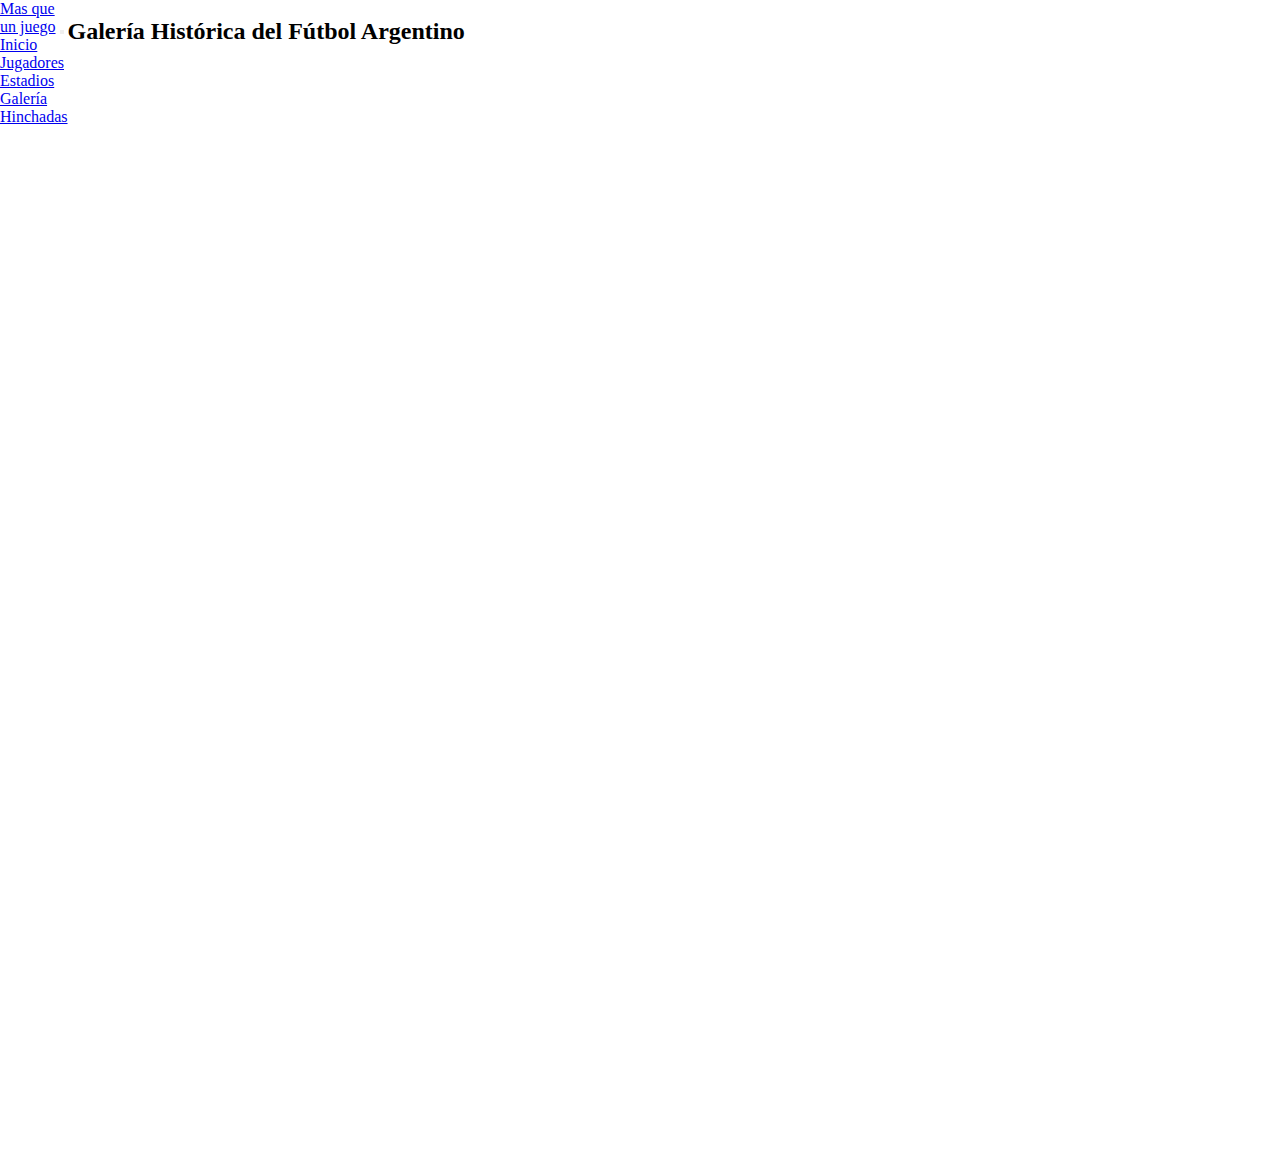
<file: galeria.html>
<!DOCTYPE html>
<html lang="en">
  <head>
    <meta charset="UTF-8" />
    <meta name="viewport" content="width=device-width, initial-scale=1.0" />
    <link rel="stylesheet" href="/styles/styles-galeria.css" />
    <link
      href="https://cdn.jsdelivr.net/npm/bootstrap@5.3.7/dist/css/bootstrap.min.css"
      rel="stylesheet"
      integrity="sha384-LN+7fdVzj6u52u30Kp6M/trliBMCMKTyK833zpbD+pXdCLuTusPj697FH4R/5mcr"
      crossorigin="anonymous"
    />

    <title>Futbol argentino</title>
  </head>
  <body>
    <nav class="navbar navbar-expand-lg navbar-dark bg-primary fixed-top">
      <div class="container">
        <a class="navbar-brand" href="index1.html">Mas que un juego</a>
        <button
          class="navbar-toggler"
          type="button"
          data-bs-toggle="collapse"
          data-bs-target="#navbarNav"
          aria-controls="navbarNav"
          aria-expanded="false"
          aria-label="Toggle navigation"
        >
          <span class="navbar-toggler-icon"></span>
        </button>
        <div class="collapse navbar-collapse" id="navbarNav">
          <ul class="navbar-nav ms-auto">
            <li class="nav-item">
              <a class="nav-link active" aria-current="page" href="index1.html">
                Inicio</a
              >
            </li>
            <li class="nav-item">
              <a class="nav-link" href="jugadores.html">Jugadores</a>
            </li>
            <li class="nav-item">
              <a class="nav-link" href="estadios.html">Estadios</a>
            </li>
            <li class="nav-item">
              <a class="nav-link" href="galeria.html">Galería</a>
            </li>

            <li class="nav-item">
              <a class="nav-link" href="hinchadas.html">Hinchadas</a>
            </li>
          </ul>
        </div>
      </div>
    </nav>

    <section class="galeria container my-5">
      <br />
      <h2 class="text-center text-primary mb-4">
        Galería Histórica del Fútbol Argentino
      </h2>

      <div class="galeria-tarjetas">
        <div class="tarjeta">
          <img src="imagenes/galeria/debut maradona.jpg" alt="Maradona" />
          <h3>
            20 de octubre de 1976, debut de Diego Armando Maradona en el Bicho
          </h3>
          <p>
            Con Argentinos Juniors, vs Talleres. Se comenzaba a escribir la
            historia más grande del fútbol argentino.
          </p>
        </div>
        <div class="tarjeta">
          <img src="/imagenes/galeria/maradona retiro.jpg " alt="maradona" />
          <h3>
            Maradona se retira del fútbol en la Bombonera, 25 de octubre de
            1997.
          </h3>
          <p>Diego cuelga los botines en la cancha de Boca, ante su gente</p>
        </div>
        <div class="tarjeta">
          <img src="/imagenes/galeria/racing2001.jpg " alt="racing2001" />
          <h3>Racing campeón Torneo Apertura 2001.</h3>
          <p>Campeón del fútbol argentino después de 35 años.</p>
        </div>

        <div class="tarjeta">
          <img
            src="/imagenes/galeria/estudiantes 7 a 0.jpg"
            alt="estudiantes"
          />
          <h3>Clásico de La Plata 2006, Estudiantes gana 7-0 a Gimnasia.</h3>
          <p>
            Estudiantes aplastó a su clásico rival y luego fue campeón del
            torneo.
          </p>
        </div>
        <div class="tarjeta">
          <img
            src="/imagenes/galeria/river descenso.jpg"
            alt="River descenso"
          />
          <h3>Temporada 2011, River desciende a la B Nacional.</h3>
          <p>Tras perder la promoción con Belgrano, River baja de categoría.</p>
        </div>
        <div class="tarjeta">
          <img
            src="/imagenes/galeria/river-campeon-2018.jpg"
            alt="river campeon 2018"
          />
          <h3>River Plate campeón de la Copa Libertdores 2018.</h3>
          <p>
            Le gana la final de la copa a su clásico de toda la vida en una
            final historica en Madrid.
          </p>
        </div>
        <div class="tarjeta">
          <img
            src="/imagenes/galeria/di maria vuelve a rosario.jpg"
            alt="di maria"
          />
          <h3>2025, Ángel Di María vuelve a Rosario Central.</h3>
          <p>Después de una carrera gloriosa, vuelve al club de sus amores.</p>
        </div>
      </div>
    </section>

    <script
      src="https://cdn.jsdelivr.net/npm/bootstrap@5.3.7/dist/js/bootstrap.bundle.min.js"
      integrity="sha384-ndDqU0Gzau9qJ1lfW4pNLlhNTkCfHzAVBReH9diLvGRem5+R9g2FzA8ZGN954O5Q"
      crossorigin="anonymous"
    ></script>
  </body>
</html>
</file>
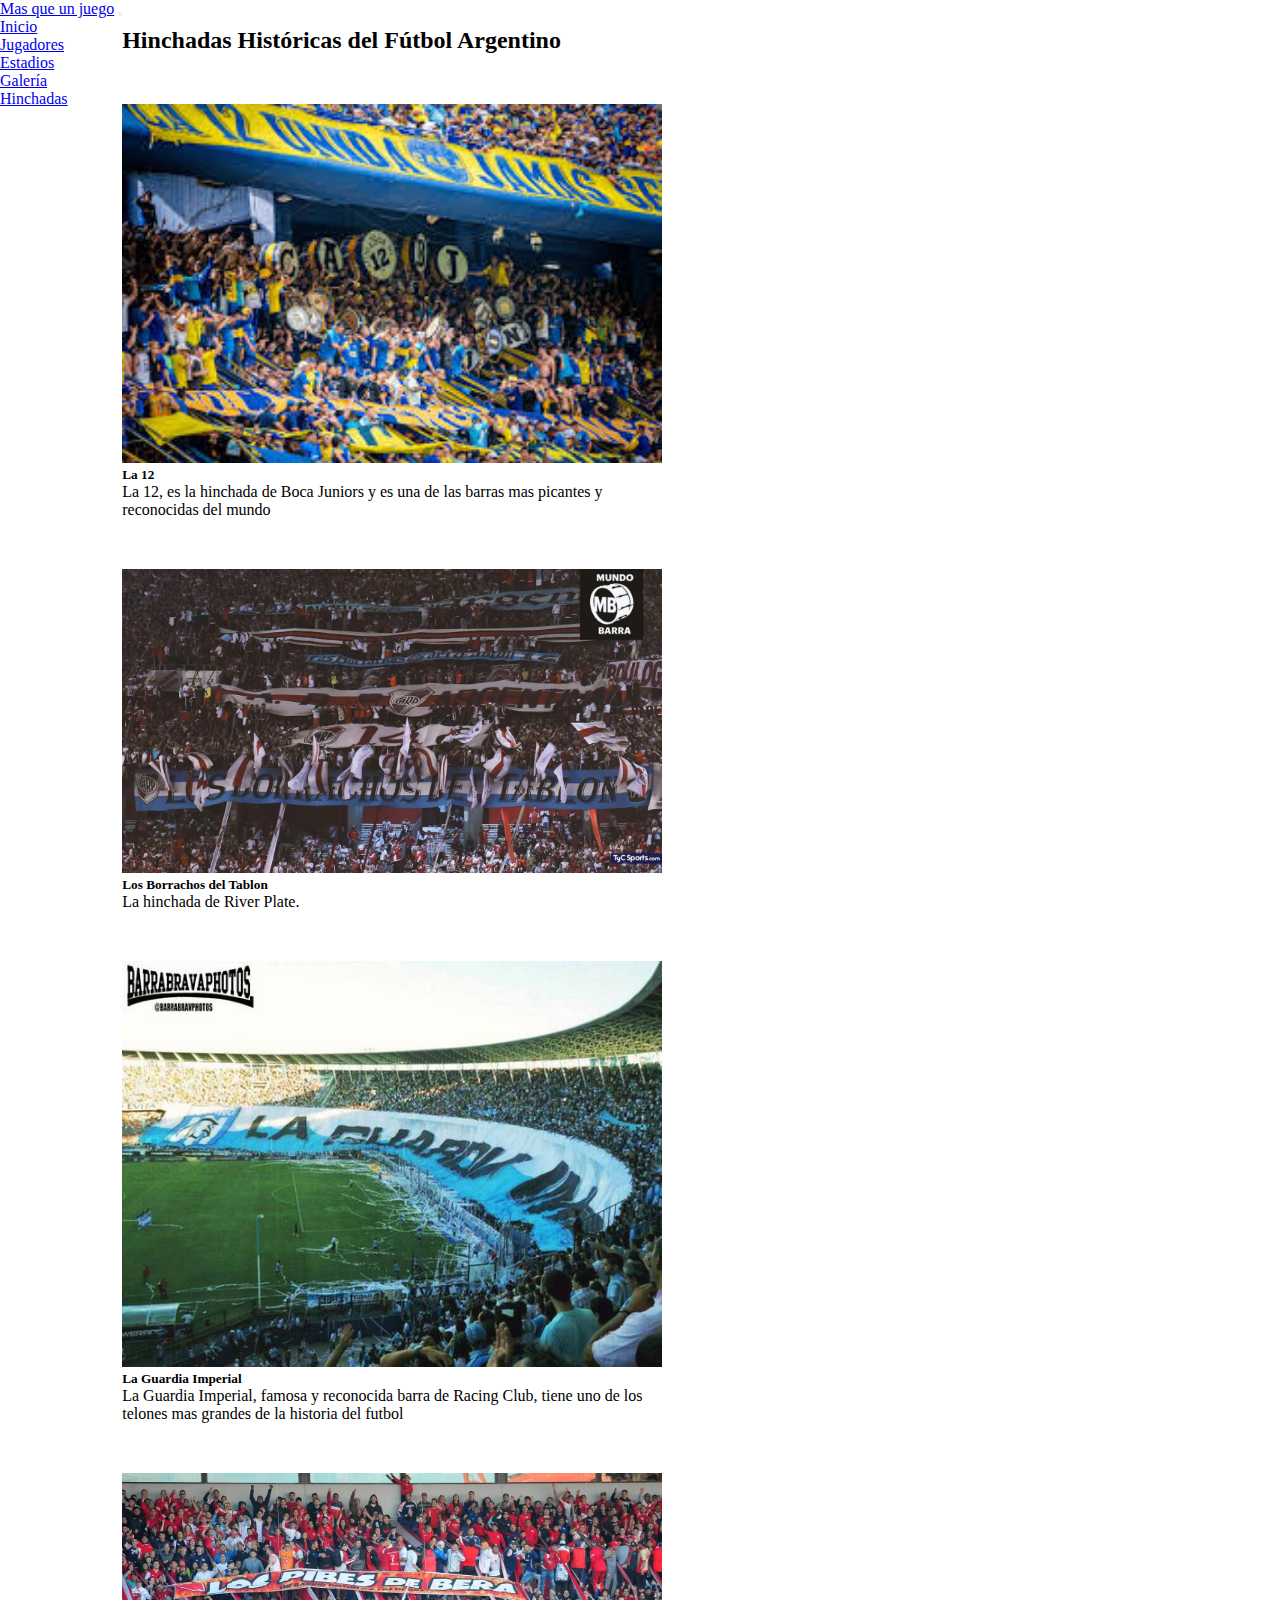
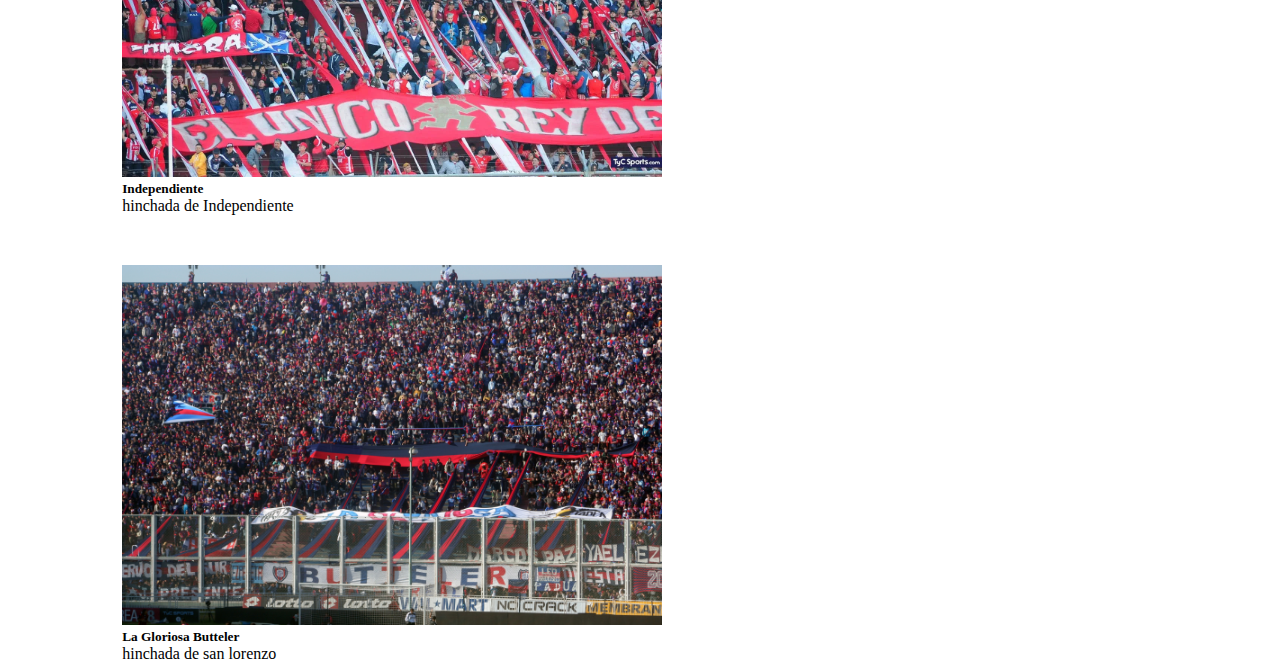
<file: hinchadas.html>
<!DOCTYPE html>
<html lang="en">
  <head>
    <meta charset="UTF-8" />
    <meta name="viewport" content="width=device-width, initial-scale=1.0" />
    <link rel="stylesheet" href="stiles.css" />
    <link
      href="https://cdn.jsdelivr.net/npm/bootstrap@5.3.7/dist/css/bootstrap.min.css"
      rel="stylesheet"
      integrity="sha384-LN+7fdVzj6u52u30Kp6M/trliBMCMKTyK833zpbD+pXdCLuTusPj697FH4R/5mcr"
      crossorigin="anonymous"
    />
    <title>futbol argentino</title>
  </head>
  <body>
    <nav class="navbar navbar-expand-lg navbar-dark bg-primary fixed-top">
      <div class="container">
        <a class="navbar-brand" href="#">Mas que un juego</a>
        <button
          class="navbar-toggler"
          type="button"
          data-bs-toggle="collapse"
          data-bs-target="#navbarNav"
          aria-controls="navbarNav"
          aria-expanded="false"
          aria-label="Toggle navigation"
        >
          <span class="navbar-toggler-icon"></span>
        </button>
        <div class="collapse navbar-collapse" id="navbarNav">
          <ul class="navbar-nav ms-auto">
            <li class="nav-item">
              <a class="nav-link active" aria-current="page" href="index1.html"
                >Inicio</a
              >
            </li>
            <li class="nav-item">
              <a class="nav-link" href="jugadores.html">Jugadores</a>
            </li>
            <li class="nav-item">
              <a class="nav-link" href="estadios.html">Estadios</a>
            </li>
            <li class="nav-item">
              <a class="nav-link" href="galeria.html">Galería</a>
            </li>

            <li class="nav-item">
              <a class="nav-link" href="hinchadas.html">Hinchadas</a>
            </li>
          </ul>
        </div>
      </div>
    </nav>
    <div class="container my-5">
      <h2 class="text-center mb-5 text-primary fw-bold">
        <br />
        Hinchadas Históricas del Fútbol Argentino
      </h2>

      <div class="card mb-3" style="max-width: 540px">
        <div class="row g-0">
          <div class="col-md-4">
            <img src="la12.jpg" class="img-fluid rounded-start" alt="la 12" />
          </div>
          <div class="col-md-8">
            <div class="card-body">
              <h5 class="card-title">La 12</h5>
              <p class="card-text">
                La 12, es la hinchada de Boca Juniors y es una de las barras mas
                picantes y reconocidas del mundo
              </p>
            </div>
          </div>
        </div>
      </div>
      <div class="card mb-3" style="max-width: 540px">
        <div class="row g-0">
          <div class="col-md-4">
            <img
              src="los borrachos del tablon.jpg"
              class="img-fluid rounded-start"
              alt="..."
            />
          </div>
          <div class="col-md-8">
            <div class="card-body">
              <h5 class="card-title">Los Borrachos del Tablon</h5>
              <p class="card-text">La hinchada de River Plate.</p>
            </div>
          </div>
        </div>
      </div>
      <div class="card mb-3" style="max-width: 540px">
        <div class="row g-0">
          <div class="col-md-4">
            <img
              src="guardia imperial.jpg"
              class="img-fluid rounded-start"
              alt="..."
            />
          </div>
          <div class="col-md-8">
            <div class="card-body">
              <h5 class="card-title">La Guardia Imperial</h5>
              <p class="card-text">
                La Guardia Imperial, famosa y reconocida barra de Racing Club,
                tiene uno de los telones mas grandes de la historia del futbol
              </p>
            </div>
          </div>
        </div>
      </div>
      <div class="card mb-3" style="max-width: 540px">
        <div class="row g-0">
          <div class="col-md-4">
            <img
              src="indhinchada.jpg"
              class="img-fluid rounded-start"
              alt="..."
            />
          </div>
          <div class="col-md-8">
            <div class="card-body">
              <h5 class="card-title">Independiente</h5>
              <p class="card-text">hinchada de Independiente</p>
            </div>
          </div>
        </div>
      </div>
      <div class="card mb-3" style="max-width: 540px">
        <div class="row g-0">
          <div class="col-md-4">
            <img
              src="La_Butteler.jpg"
              class="img-fluid rounded-start"
              alt="..."
            />
          </div>
          <div class="col-md-8">
            <div class="card-body">
              <h5 class="card-title">La Gloriosa Butteler</h5>
              <p class="card-text">hinchada de san lorenzo</p>
            </div>
          </div>
        </div>
      </div>
    </div>
    <script src="https://cdn.jsdelivr.net/npm/bootstrap@5.3.3/dist/js/bootstrap.bundle.min.js"></script>
  </body>
</html>
</file>
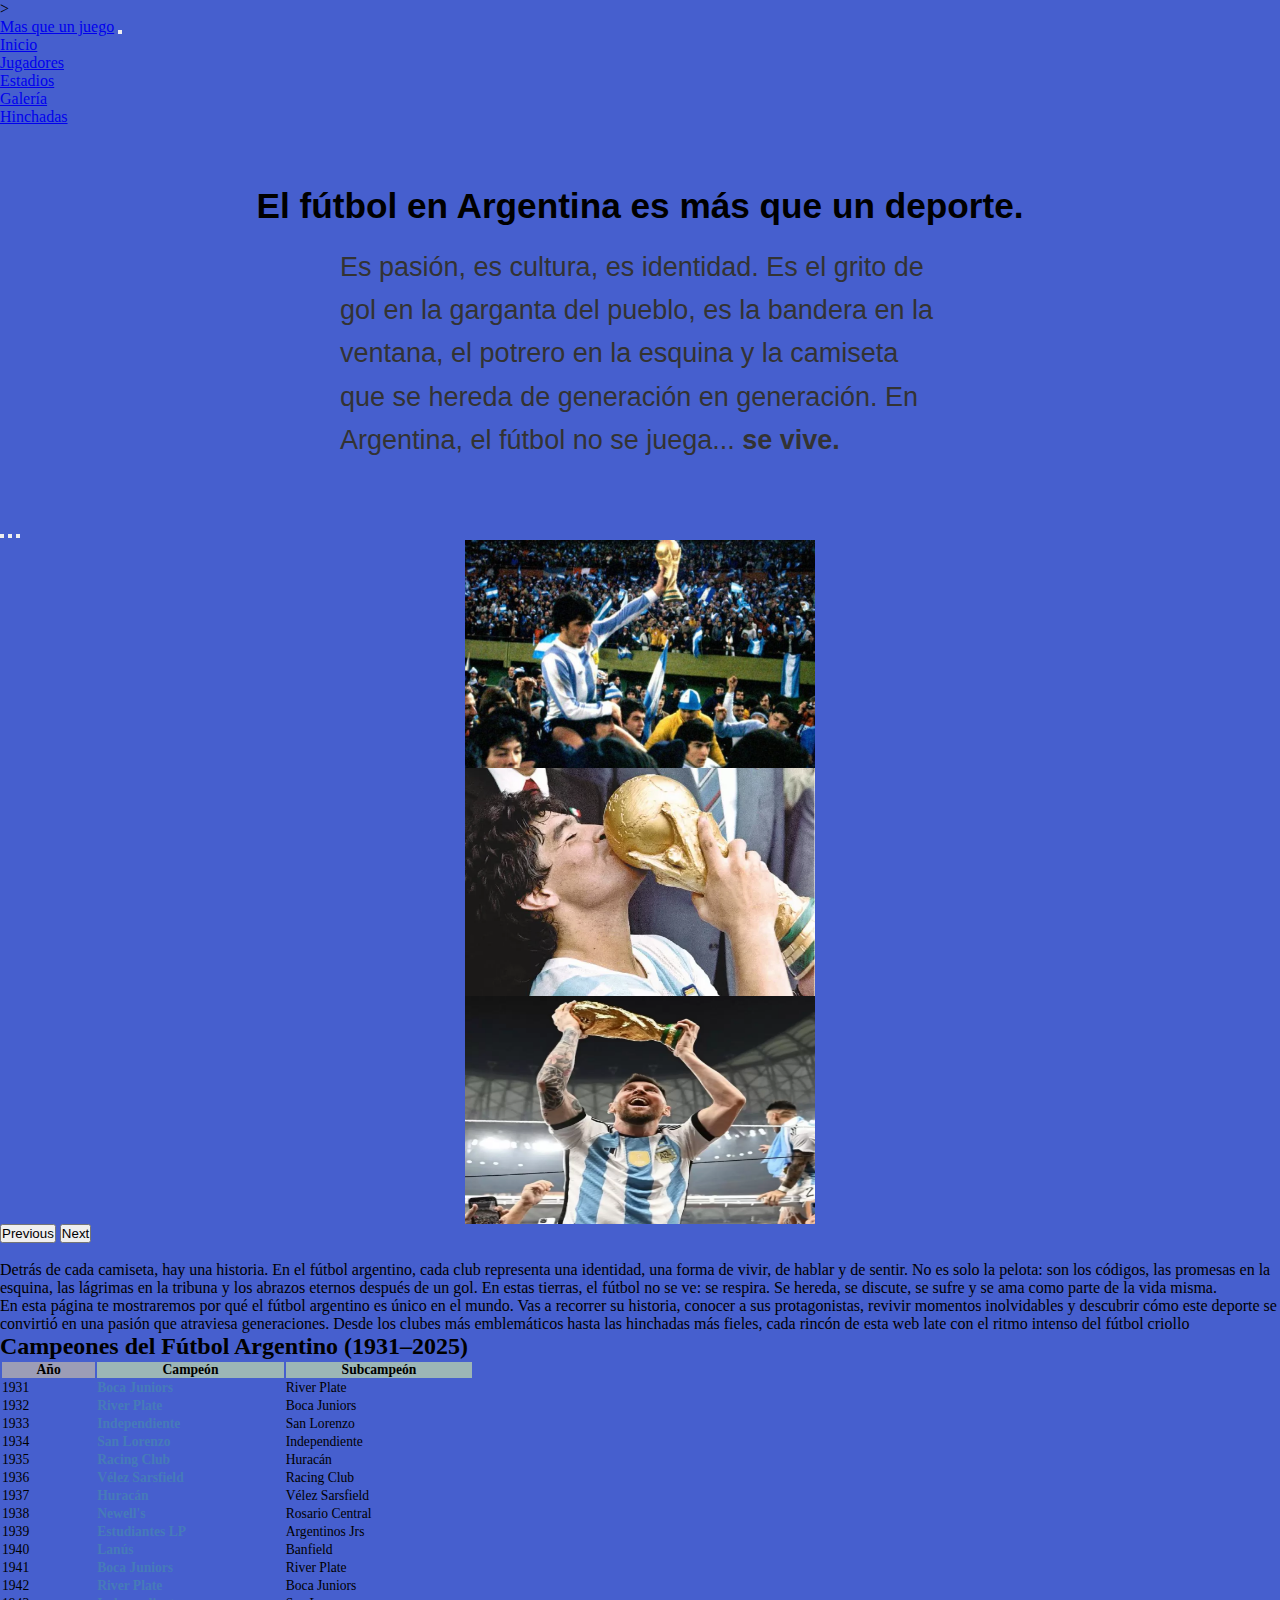
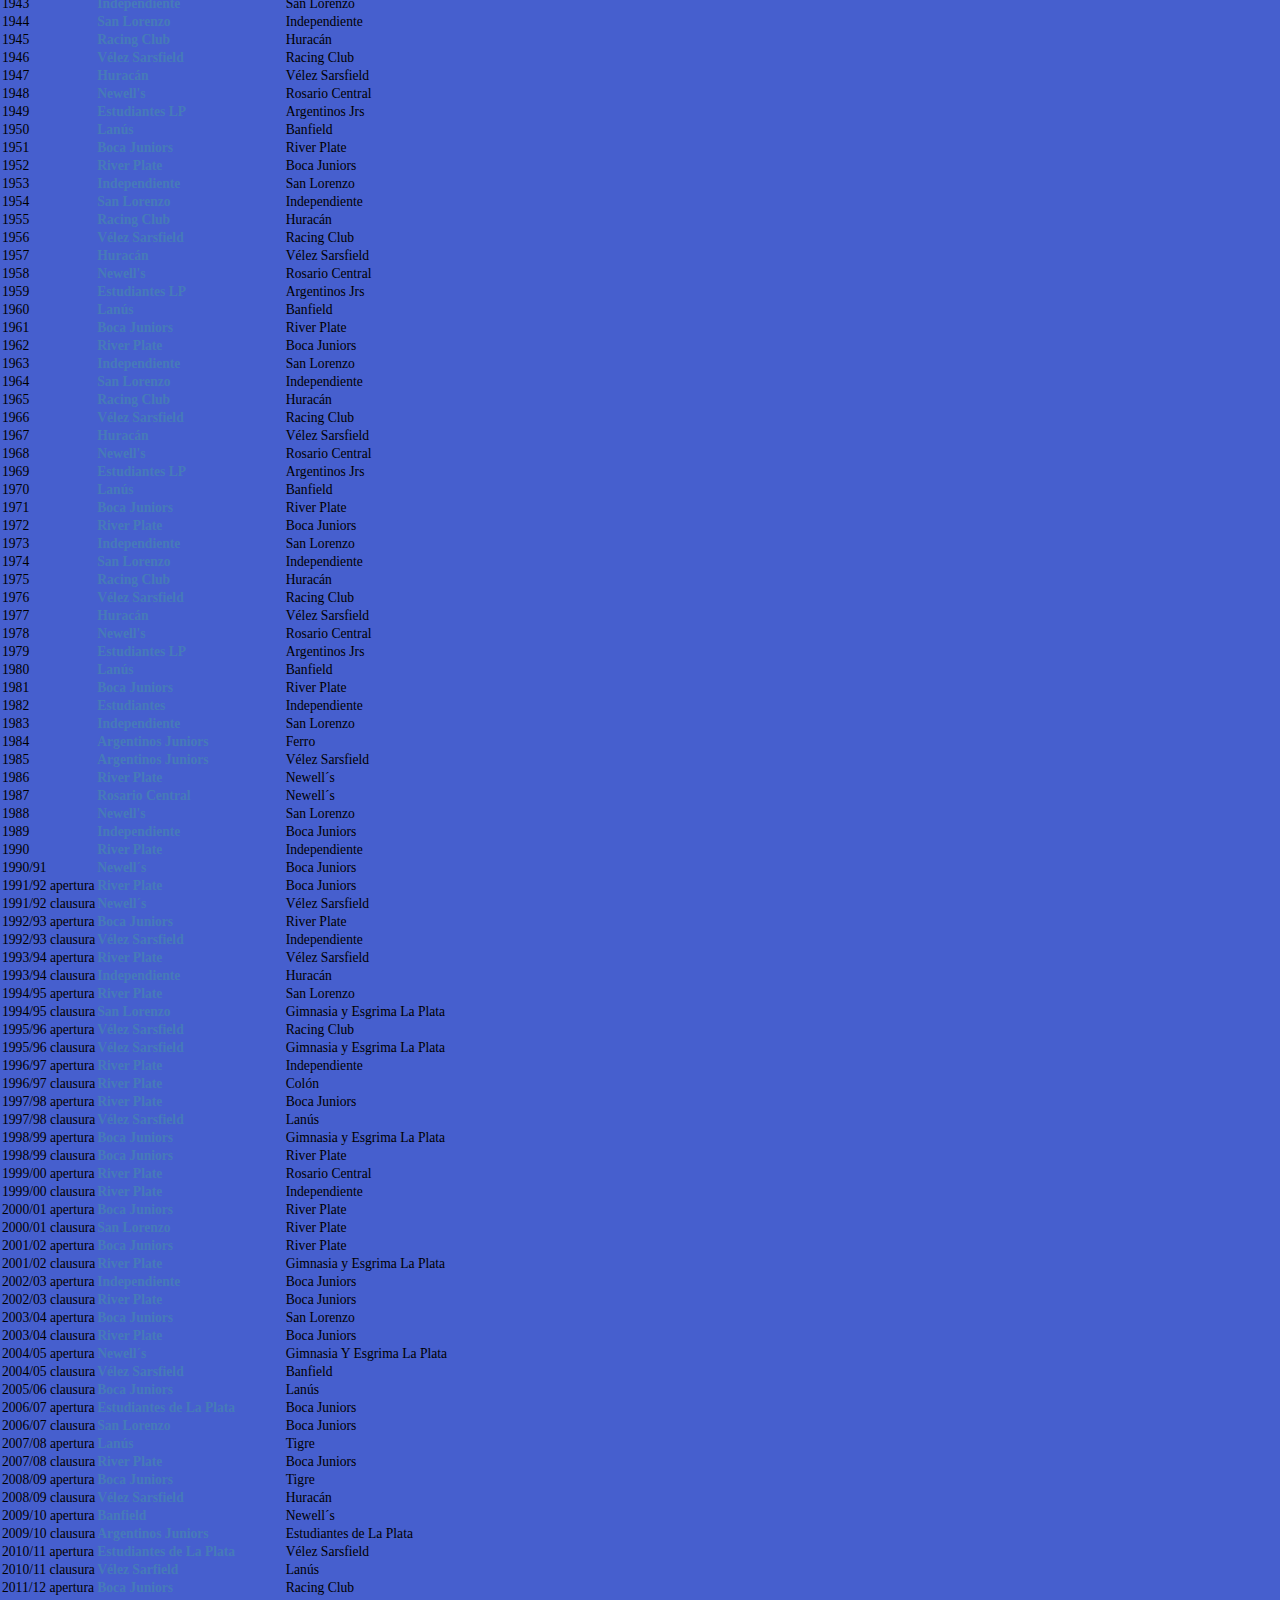
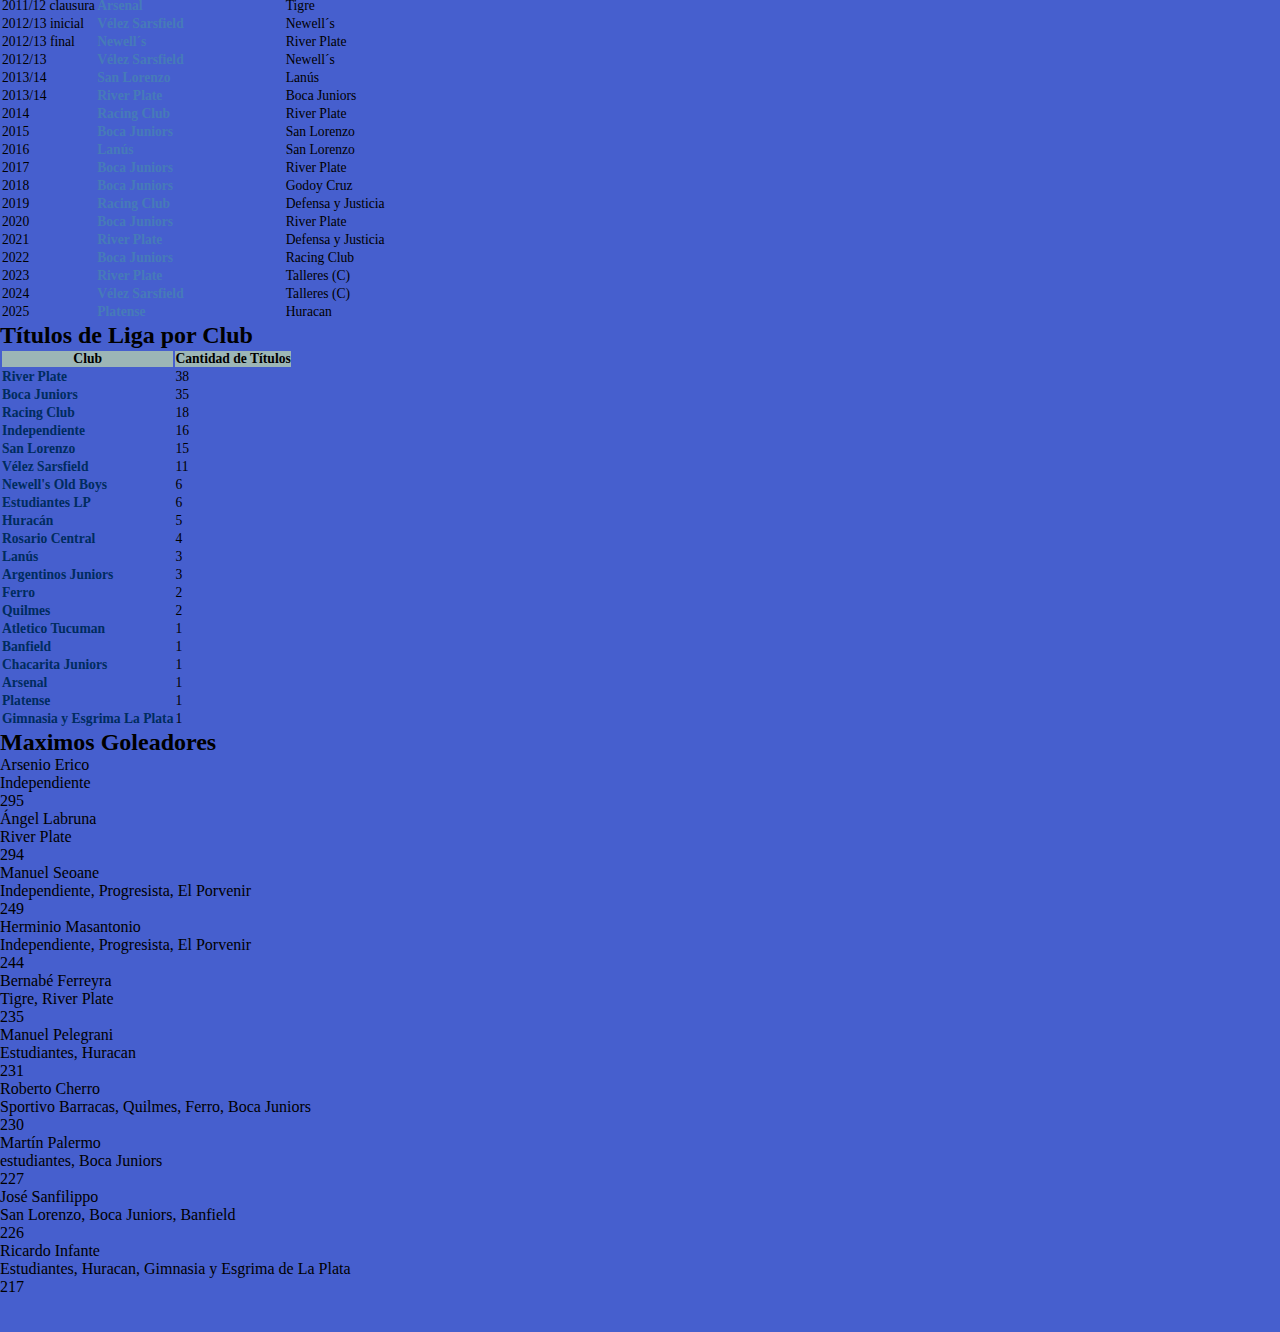
<file: index1.html>
<!DOCTYPE html>
<html lang="en">
  <head>
    <meta charset="UTF-8" />
    <meta name="viewport" content="width=device-width, initial-scale=1.0" />
    <link rel="stylesheet" href="styles/styles-index.css" />
    >
    <link
      href="https://cdn.jsdelivr.net/npm/bootstrap@5.3.7/dist/css/bootstrap.min.css"
      rel="stylesheet"
      integrity="sha384-LN+7fdVzj6u52u30Kp6M/trliBMCMKTyK833zpbD+pXdCLuTusPj697FH4R/5mcr"
      crossorigin="anonymous"
    />

    <title>Futbol Argentino</title>
    <style>
      .text-success {
        color: #467bb8 !important;
      }
    </style>
  </head>
  <body style="background-color: rgb(70, 95, 206)">
    <nav class="navbar navbar-expand-lg navbar-dark bg-primary fixed-top">
      <div class="container">
        <a class="navbar-brand" href="#">Mas que un juego</a>
        <button
          class="navbar-toggler"
          type="button"
          data-bs-toggle="collapse"
          data-bs-target="#navbarNav"
          aria-controls="navbarNav"
          aria-expanded="false"
          aria-label="Toggle navigation"
        >
          <span class="navbar-toggler-icon"></span>
        </button>
        <div class="collapse navbar-collapse" id="navbarNav">
          <ul class="navbar-nav ms-auto">
            <li class="nav-item">
              <a class="nav-link active" aria-current="page" href="index1.html"
                >Inicio</a
              >
            </li>
            <li class="nav-item">
              <a class="nav-link" href="jugadores.html">Jugadores</a>
            </li>
            <li class="nav-item">
              <a class="nav-link" href="estadios.html">Estadios</a>
            </li>
            <li class="nav-item">
              <a class="nav-link" href="galeria.html">Galería</a>
            </li>

            <li class="nav-item">
              <a class="nav-link" href="hinchadas.html">Hinchadas</a>
            </li>
          </ul>
        </div>
      </div>
    </nav>
    <section class="bienvenida">
      <h1>El fútbol en Argentina es más que un deporte.</h1>
      <p>
        Es pasión, es cultura, es identidad. Es el grito de gol en la garganta
        del pueblo, es la bandera en la ventana, el potrero en la esquina y la
        camiseta que se hereda de generación en generación. En Argentina, el
        fútbol no se juega...
        <strong>se vive.</strong>
      </p>
    </section>
    <div id="carouselExampleCaptions" class="carousel slide">
      <div class="carousel-indicators">
        <button
          type="button"
          data-bs-target="#carouselExampleCaptions"
          data-bs-slide-to="0"
          class="active"
          aria-current="true"
          aria-label="Slide 1"
        ></button>
        <button
          type="button"
          data-bs-target="#carouselExampleCaptions"
          data-bs-slide-to="1"
          aria-label="Slide 2"
        ></button>
        <button
          type="button"
          data-bs-target="#carouselExampleCaptions"
          data-bs-slide-to="2"
          aria-label="Slide 3"
        ></button>
      </div>
      <div class="carousel-inner">
        <div class="carousel-item active">
          <img
            src="kempes.jpg"
            id="hola"
            class="d-block w-100 img-fluid"
            alt="kempes"
            style="width: 350px; height: 228px"
          />
        </div>
        <div class="carousel-item">
          <img
            src="maradona-copa.jpg"
            id="hola"
            class="d-block w-100 img-fluid"
            alt="maradona"
            style="width: 350px; height: 228px"
          />
        </div>
        <div class="carousel-item">
          <img
            src="messi-copa.jpg"
            id="hola"
            class="d-block w-100 img-fluid"
            alt="messi"
            style="width: 350px; height: 228px"
          />
        </div>
      </div>
      <button
        class="carousel-control-prev"
        type="button"
        data-bs-target="#carouselExampleCaptions"
        data-bs-slide="prev"
      >
        <span class="carousel-control-prev-icon" aria-hidden="true"></span>
        <span class="visually-hidden">Previous</span>
      </button>
      <button
        class="carousel-control-next"
        type="button"
        data-bs-target="#carouselExampleCaptions"
        data-bs-slide="next"
      >
        <span class="carousel-control-next-icon" aria-hidden="true"></span>
        <span class="visually-hidden">Next</span>
      </button>
    </div>
    <br />
    <div class="intro">
      <div>
        Detrás de cada camiseta, hay una historia. En el fútbol argentino, cada
        club representa una identidad, una forma de vivir, de hablar y de
        sentir. No es solo la pelota: son los códigos, las promesas en la
        esquina, las lágrimas en la tribuna y los abrazos eternos después de un
        gol. En estas tierras, el fútbol no se ve: se respira. Se hereda, se
        discute, se sufre y se ama como parte de la vida misma.
        <br />
        En esta página te mostraremos por qué el fútbol argentino es único en el
        mundo. Vas a recorrer su historia, conocer a sus protagonistas, revivir
        momentos inolvidables y descubrir cómo este deporte se convirtió en una
        pasión que atraviesa generaciones. Desde los clubes más emblemáticos
        hasta las hinchadas más fieles, cada rincón de esta web late con el
        ritmo intenso del fútbol criollo
      </div>
    </div>

    <section class="tabla container-fluid my-5 px-2">
      <h2 class="text-center mb-4">
        Campeones del Fútbol Argentino (1931–2025)
      </h2>
      <div
        class="table-container shadow rounded border border-3 border-primary p-2"
      >
        <table
          class="table table-bordered table-hover align-middle text-center table-sm w-100"
          style="table-layout: auto; word-wrap: break-word; font-size: 0.85rem"
        >
          <thead class="bg-primary text-white">
            <tr>
              <th style="background-color: rgb(156, 157, 182); width: 20%">
                Año
              </th>
              <th style="background-color: rgb(156, 182, 182); width: 40%">
                Campeón
              </th>
              <th style="background-color: rgb(156, 182, 182); width: 40%">
                Subcampeón
              </th>
            </tr>
          </thead>
          <tbody>
            <tr>
              <td>1931</td>
              <td><strong class="text-success">Boca Juniors</strong></td>
              <td><span class="text-danger">River Plate</span></td>
            </tr>

            <tr>
              <td>1932</td>
              <td><strong class="text-success">River Plate</strong></td>
              <td><span class="text-danger">Boca Juniors</span></td>
            </tr>

            <tr>
              <td>1933</td>
              <td><strong class="text-success">Independiente</strong></td>
              <td><span class="text-danger">San Lorenzo</span></td>
            </tr>

            <tr>
              <td>1934</td>
              <td><strong class="text-success">San Lorenzo</strong></td>
              <td><span class="text-danger">Independiente</span></td>
            </tr>

            <tr>
              <td>1935</td>
              <td><strong class="text-success">Racing Club</strong></td>
              <td><span class="text-danger">Huracán</span></td>
            </tr>

            <tr>
              <td>1936</td>
              <td><strong class="text-success">Vélez Sarsfield</strong></td>
              <td><span class="text-danger">Racing Club</span></td>
            </tr>

            <tr>
              <td>1937</td>
              <td><strong class="text-success">Huracán</strong></td>
              <td><span class="text-danger">Vélez Sarsfield</span></td>
            </tr>

            <tr>
              <td>1938</td>
              <td><strong class="text-success">Newell's</strong></td>
              <td><span class="text-danger">Rosario Central</span></td>
            </tr>

            <tr>
              <td>1939</td>
              <td><strong class="text-success">Estudiantes LP</strong></td>
              <td><span class="text-danger">Argentinos Jrs</span></td>
            </tr>

            <tr>
              <td>1940</td>
              <td><strong class="text-success">Lanús</strong></td>
              <td><span class="text-danger">Banfield</span></td>
            </tr>

            <tr>
              <td>1941</td>
              <td><strong class="text-success">Boca Juniors</strong></td>
              <td><span class="text-danger">River Plate</span></td>
            </tr>

            <tr>
              <td>1942</td>
              <td><strong class="text-success">River Plate</strong></td>
              <td><span class="text-danger">Boca Juniors</span></td>
            </tr>

            <tr>
              <td>1943</td>
              <td><strong class="text-success">Independiente</strong></td>
              <td><span class="text-danger">San Lorenzo</span></td>
            </tr>

            <tr>
              <td>1944</td>
              <td><strong class="text-success">San Lorenzo</strong></td>
              <td><span class="text-danger">Independiente</span></td>
            </tr>

            <tr>
              <td>1945</td>
              <td><strong class="text-success">Racing Club</strong></td>
              <td><span class="text-danger">Huracán</span></td>
            </tr>

            <tr>
              <td>1946</td>
              <td><strong class="text-success">Vélez Sarsfield</strong></td>
              <td><span class="text-danger">Racing Club</span></td>
            </tr>

            <tr>
              <td>1947</td>
              <td><strong class="text-success">Huracán</strong></td>
              <td><span class="text-danger">Vélez Sarsfield</span></td>
            </tr>

            <tr>
              <td>1948</td>
              <td><strong class="text-success">Newell's</strong></td>
              <td><span class="text-danger">Rosario Central</span></td>
            </tr>

            <tr>
              <td>1949</td>
              <td><strong class="text-success">Estudiantes LP</strong></td>
              <td><span class="text-danger">Argentinos Jrs</span></td>
            </tr>

            <tr>
              <td>1950</td>
              <td><strong class="text-success">Lanús</strong></td>
              <td><span class="text-danger">Banfield</span></td>
            </tr>

            <tr>
              <td>1951</td>
              <td><strong class="text-success">Boca Juniors</strong></td>
              <td><span class="text-danger">River Plate</span></td>
            </tr>

            <tr>
              <td>1952</td>
              <td><strong class="text-success">River Plate</strong></td>
              <td><span class="text-danger">Boca Juniors</span></td>
            </tr>

            <tr>
              <td>1953</td>
              <td><strong class="text-success">Independiente</strong></td>
              <td><span class="text-danger">San Lorenzo</span></td>
            </tr>

            <tr>
              <td>1954</td>
              <td><strong class="text-success">San Lorenzo</strong></td>
              <td><span class="text-danger">Independiente</span></td>
            </tr>

            <tr>
              <td>1955</td>
              <td><strong class="text-success">Racing Club</strong></td>
              <td><span class="text-danger">Huracán</span></td>
            </tr>

            <tr>
              <td>1956</td>
              <td><strong class="text-success">Vélez Sarsfield</strong></td>
              <td><span class="text-danger">Racing Club</span></td>
            </tr>

            <tr>
              <td>1957</td>
              <td><strong class="text-success">Huracán</strong></td>
              <td><span class="text-danger">Vélez Sarsfield</span></td>
            </tr>

            <tr>
              <td>1958</td>
              <td><strong class="text-success">Newell's</strong></td>
              <td><span class="text-danger">Rosario Central</span></td>
            </tr>

            <tr>
              <td>1959</td>
              <td><strong class="text-success">Estudiantes LP</strong></td>
              <td><span class="text-danger">Argentinos Jrs</span></td>
            </tr>

            <tr>
              <td>1960</td>
              <td><strong class="text-success">Lanús</strong></td>
              <td><span class="text-danger">Banfield</span></td>
            </tr>

            <tr>
              <td>1961</td>
              <td><strong class="text-success">Boca Juniors</strong></td>
              <td><span class="text-danger">River Plate</span></td>
            </tr>

            <tr>
              <td>1962</td>
              <td><strong class="text-success">River Plate</strong></td>
              <td><span class="text-danger">Boca Juniors</span></td>
            </tr>

            <tr>
              <td>1963</td>
              <td><strong class="text-success">Independiente</strong></td>
              <td><span class="text-danger">San Lorenzo</span></td>
            </tr>

            <tr>
              <td>1964</td>
              <td><strong class="text-success">San Lorenzo</strong></td>
              <td><span class="text-danger">Independiente</span></td>
            </tr>

            <tr>
              <td>1965</td>
              <td><strong class="text-success">Racing Club</strong></td>
              <td><span class="text-danger">Huracán</span></td>
            </tr>

            <tr>
              <td>1966</td>
              <td><strong class="text-success">Vélez Sarsfield</strong></td>
              <td><span class="text-danger">Racing Club</span></td>
            </tr>

            <tr>
              <td>1967</td>
              <td><strong class="text-success">Huracán</strong></td>
              <td><span class="text-danger">Vélez Sarsfield</span></td>
            </tr>

            <tr>
              <td>1968</td>
              <td><strong class="text-success">Newell's</strong></td>
              <td><span class="text-danger">Rosario Central</span></td>
            </tr>

            <tr>
              <td>1969</td>
              <td><strong class="text-success">Estudiantes LP</strong></td>
              <td><span class="text-danger">Argentinos Jrs</span></td>
            </tr>

            <tr>
              <td>1970</td>
              <td><strong class="text-success">Lanús</strong></td>
              <td><span class="text-danger">Banfield</span></td>
            </tr>

            <tr>
              <td>1971</td>
              <td><strong class="text-success">Boca Juniors</strong></td>
              <td><span class="text-danger">River Plate</span></td>
            </tr>

            <tr>
              <td>1972</td>
              <td><strong class="text-success">River Plate</strong></td>
              <td><span class="text-danger">Boca Juniors</span></td>
            </tr>

            <tr>
              <td>1973</td>
              <td><strong class="text-success">Independiente</strong></td>
              <td><span class="text-danger">San Lorenzo</span></td>
            </tr>

            <tr>
              <td>1974</td>
              <td><strong class="text-success">San Lorenzo</strong></td>
              <td><span class="text-danger">Independiente</span></td>
            </tr>

            <tr>
              <td>1975</td>
              <td><strong class="text-success">Racing Club</strong></td>
              <td><span class="text-danger">Huracán</span></td>
            </tr>

            <tr>
              <td>1976</td>
              <td><strong class="text-success">Vélez Sarsfield</strong></td>
              <td><span class="text-danger">Racing Club</span></td>
            </tr>

            <tr>
              <td>1977</td>
              <td><strong class="text-success">Huracán</strong></td>
              <td><span class="text-danger">Vélez Sarsfield</span></td>
            </tr>

            <tr>
              <td>1978</td>
              <td><strong class="text-success">Newell's</strong></td>
              <td><span class="text-danger">Rosario Central</span></td>
            </tr>

            <tr>
              <td>1979</td>
              <td><strong class="text-success">Estudiantes LP</strong></td>
              <td><span class="text-danger">Argentinos Jrs</span></td>
            </tr>

            <tr>
              <td>1980</td>
              <td><strong class="text-success">Lanús</strong></td>
              <td><span class="text-danger">Banfield</span></td>
            </tr>

            <tr>
              <td>1981</td>
              <td><strong class="text-success">Boca Juniors</strong></td>
              <td><span class="text-danger">River Plate</span></td>
            </tr>

            <tr>
              <td>1982</td>
              <td><strong class="text-success">Estudiantes</strong></td>
              <td><span class="text-danger">Independiente</span></td>
            </tr>

            <tr>
              <td>1983</td>
              <td><strong class="text-success">Independiente</strong></td>
              <td><span class="text-danger">San Lorenzo</span></td>
            </tr>

            <tr>
              <td>1984</td>
              <td><strong class="text-success">Argentinos Juniors</strong></td>
              <td><span class="text-danger">Ferro</span></td>
            </tr>

            <tr>
              <td>1985</td>
              <td><strong class="text-success">Argentinos Juniors</strong></td>
              <td><span class="text-danger">Vélez Sarsfield</span></td>
            </tr>

            <tr>
              <td>1986</td>
              <td><strong class="text-success">River Plate</strong></td>
              <td><span class="text-danger">Newell´s</span></td>
            </tr>

            <tr>
              <td>1987</td>
              <td><strong class="text-success">Rosario Central</strong></td>
              <td><span class="text-danger">Newell´s</span></td>
            </tr>

            <tr>
              <td>1988</td>
              <td><strong class="text-success">Newell's</strong></td>
              <td><span class="text-danger">San Lorenzo</span></td>
            </tr>

            <tr>
              <td>1989</td>
              <td><strong class="text-success">Independiente</strong></td>
              <td><span class="text-danger">Boca Juniors</span></td>
            </tr>
            <tr>
              <td>1990</td>
              <td><strong class="text-success">River Plate</strong></td>
              <td><span class="text-danger">Independiente</span></td>
            </tr>

            <tr>
              <td>1990/91</td>
              <td><strong class="text-success">Newell´s</strong></td>
              <td><span class="text-danger">Boca Juniors</span></td>
            </tr>
            <tr>
              <td>1991/92 apertura</td>
              <td><strong class="text-success">River Plate</strong></td>
              <td><span class="text-danger">Boca Juniors</span></td>
            </tr>
            <tr>
              <td>1991/92 clausura</td>
              <td><strong class="text-success">Newell´s</strong></td>
              <td><span class="text-danger">Vélez Sarsfield</span></td>
            </tr>
            <tr>
              <td>1992/93 apertura</td>
              <td><strong class="text-success">Boca Juniors</strong></td>
              <td><span class="text-danger">River Plate</span></td>
            </tr>
            <tr>
              <td>1992/93 clausura</td>
              <td><strong class="text-success">Vélez Sarsfield</strong></td>
              <td><span class="text-danger">Independiente</span></td>
            </tr>
            <tr>
              <td>1993/94 apertura</td>
              <td><strong class="text-success">River Plate</strong></td>
              <td><span class="text-danger">Vélez Sarsfield</span></td>
            </tr>
            <tr>
              <td>1993/94 clausura</td>
              <td><strong class="text-success">Independiente</strong></td>
              <td><span class="text-danger">Huracán</span></td>
            </tr>
            <tr>
              <td>1994/95 apertura</td>
              <td><strong class="text-success">River Plate</strong></td>
              <td><span class="text-danger">San Lorenzo</span></td>
            </tr>
            <tr>
              <td>1994/95 clausura</td>
              <td><strong class="text-success">San Lorenzo</strong></td>
              <td>
                <span class="text-danger">Gimnasia y Esgrima La Plata</span>
              </td>
            </tr>
            <tr>
              <td>1995/96 apertura</td>
              <td><strong class="text-success">Vélez Sarsfield</strong></td>
              <td><span class="text-danger">Racing Club</span></td>
            </tr>
            <tr>
              <td>1995/96 clausura</td>
              <td><strong class="text-success">Vélez Sarsfield</strong></td>
              <td>
                <span class="text-danger">Gimnasia y Esgrima La Plata</span>
              </td>
            </tr>
            <tr>
              <td>1996/97 apertura</td>
              <td><strong class="text-success">River Plate</strong></td>
              <td><span class="text-danger">Independiente</span></td>
            </tr>
            <tr>
              <td>1996/97 clausura</td>
              <td><strong class="text-success">River Plate</strong></td>
              <td><span class="text-danger">Colón</span></td>
            </tr>
            <tr>
              <td>1997/98 apertura</td>
              <td><strong class="text-success">River Plate</strong></td>
              <td><span class="text-danger">Boca Juniors</span></td>
            </tr>
            <tr>
              <td>1997/98 clausura</td>
              <td><strong class="text-success">Vélez Sarsfield</strong></td>
              <td><span class="text-danger">Lanús</span></td>
            </tr>
            <tr>
              <td>1998/99 apertura</td>
              <td><strong class="text-success">Boca Juniors</strong></td>
              <td>
                <span class="text-danger">Gimnasia y Esgrima La Plata</span>
              </td>
            </tr>
            <tr>
              <td>1998/99 clausura</td>
              <td><strong class="text-success">Boca Juniors</strong></td>
              <td><span class="text-danger">River Plate</span></td>
            </tr>
            <tr>
              <td>1999/00 apertura</td>
              <td><strong class="text-success">River Plate</strong></td>
              <td><span class="text-danger">Rosario Central</span></td>
            </tr>
            <tr>
              <td>1999/00 clausura</td>
              <td><strong class="text-success">River Plate</strong></td>
              <td><span class="text-danger">Independiente</span></td>
            </tr>
            <tr>
              <td>2000/01 apertura</td>
              <td><strong class="text-success">Boca Juniors</strong></td>
              <td><span class="text-danger">River Plate</span></td>
            </tr>
            <tr>
              <td>2000/01 clausura</td>
              <td><strong class="text-success">San Lorenzo</strong></td>
              <td><span class="text-danger">River Plate</span></td>
            </tr>
            <tr>
              <td>2001/02 apertura</td>
              <td><strong class="text-success">Boca Juniors</strong></td>
              <td><span class="text-danger">River Plate</span></td>
            </tr>
            <tr>
              <td>2001/02 clausura</td>
              <td><strong class="text-success">River Plate</strong></td>
              <td>
                <span class="text-danger">Gimnasia y Esgrima La Plata</span>
              </td>
            </tr>
            <tr>
              <td>2002/03 apertura</td>
              <td><strong class="text-success">Independiente</strong></td>
              <td><span class="text-danger">Boca Juniors</span></td>
            </tr>
            <tr>
              <td>2002/03 clausura</td>
              <td><strong class="text-success">River Plate</strong></td>
              <td><span class="text-danger">Boca Juniors</span></td>
            </tr>
            <tr>
              <td>2003/04 apertura</td>
              <td><strong class="text-success">Boca Juniors</strong></td>
              <td><span class="text-danger">San Lorenzo</span></td>
            </tr>
            <tr>
              <td>2003/04 clausura</td>
              <td><strong class="text-success">River Plate</strong></td>
              <td><span class="text-danger">Boca Juniors</span></td>
            </tr>
            <tr>
              <td>2004/05 apertura</td>
              <td><strong class="text-success">Newell´s</strong></td>
              <td>
                <span class="text-danger">Gimnasia Y Esgrima La Plata</span>
              </td>
            </tr>
            <tr>
              <td>2004/05 clausura</td>
              <td><strong class="text-success">Vélez Sarsfield</strong></td>
              <td><span class="text-danger">Banfield</span></td>
            </tr>

            <tr>
              <td>2005/06 clausura</td>
              <td><strong class="text-success">Boca Juniors</strong></td>
              <td><span class="text-danger">Lanús</span></td>
            </tr>
            <tr>
              <td>2006/07 apertura</td>
              <td>
                <strong class="text-success">Estudiantes de La Plata</strong>
              </td>
              <td><span class="text-danger">Boca Juniors</span></td>
            </tr>
            <tr>
              <td>2006/07 clausura</td>
              <td><strong class="text-success">San Lorenzo</strong></td>
              <td><span class="text-danger">Boca Juniors</span></td>
            </tr>
            <tr>
              <td>2007/08 apertura</td>
              <td><strong class="text-success">Lanús</strong></td>
              <td><span class="text-danger">Tigre</span></td>
            </tr>

            <tr>
              <td>2007/08 clausura</td>
              <td><strong class="text-success">River Plate</strong></td>
              <td><span class="text-danger">Boca Juniors</span></td>
            </tr>
            <tr>
              <td>2008/09 apertura</td>
              <td><strong class="text-success">Boca Juniors</strong></td>
              <td><span class="text-danger">Tigre</span></td>
            </tr>
            <tr>
              <td>2008/09 clausura</td>
              <td><strong class="text-success">Vélez Sarsfield</strong></td>
              <td><span class="text-danger">Huracán</span></td>
            </tr>
            <tr>
              <td>2009/10 apertura</td>
              <td><strong class="text-success">Banfield</strong></td>
              <td><span class="text-danger">Newell´s</span></td>
            </tr>
            <tr>
              <td>2009/10 clausura</td>
              <td><strong class="text-success">Argentinos Juniors</strong></td>
              <td><span class="text-danger">Estudiantes de La Plata</span></td>
            </tr>
            <tr>
              <td>2010/11 apertura</td>
              <td>
                <strong class="text-success">Estudiantes de La Plata</strong>
              </td>
              <td><span class="text-danger">Vélez Sarsfield</span></td>
            </tr>
            <tr>
              <td>2010/11 clausura</td>
              <td><strong class="text-success">Vélez Sarfield</strong></td>
              <td><span class="text-danger">Lanús</span></td>
            </tr>
            <tr>
              <td>2011/12 apertura</td>
              <td><strong class="text-success">Boca Juniors</strong></td>
              <td><span class="text-danger">Racing Club</span></td>
            </tr>
            <tr>
              <td>2011/12 clausura</td>
              <td><strong class="text-success">Arsenal</strong></td>
              <td><span class="text-danger">Tigre</span></td>
            </tr>
            <tr>
              <td>2012/13 inicial</td>
              <td><strong class="text-success">Vélez Sarsfield</strong></td>
              <td><span class="text-danger">Newell´s</span></td>
            </tr>
            <tr>
              <td>2012/13 final</td>
              <td><strong class="text-success">Newell´s</strong></td>
              <td><span class="text-danger">River Plate</span></td>
            </tr>
            <tr>
              <td>2012/13</td>
              <td><strong class="text-success">Vélez Sarsfield</strong></td>
              <td><span class="text-danger">Newell´s</span></td>
            </tr>

            <tr>
              <td>2013/14</td>
              <td><strong class="text-success">San Lorenzo</strong></td>
              <td><span class="text-danger">Lanús</span></td>
            </tr>

            <tr>
              <td>2013/14</td>
              <td><strong class="text-success">River Plate</strong></td>
              <td><span class="text-danger">Boca Juniors</span></td>
            </tr>

            <tr>
              <td>2014</td>
              <td><strong class="text-success">Racing Club</strong></td>
              <td><span class="text-danger">River Plate</span></td>
            </tr>

            <tr>
              <td>2015</td>
              <td><strong class="text-success">Boca Juniors</strong></td>
              <td><span class="text-danger">San Lorenzo</span></td>
            </tr>

            <tr>
              <td>2016</td>
              <td><strong class="text-success">Lanús</strong></td>
              <td><span class="text-danger">San Lorenzo</span></td>
            </tr>

            <tr>
              <td>2017</td>
              <td><strong class="text-success">Boca Juniors</strong></td>
              <td><span class="text-danger">River Plate</span></td>
            </tr>

            <tr>
              <td>2018</td>
              <td><strong class="text-success">Boca Juniors</strong></td>
              <td><span class="text-danger">Godoy Cruz</span></td>
            </tr>

            <tr>
              <td>2019</td>
              <td><strong class="text-success">Racing Club</strong></td>
              <td><span class="text-danger">Defensa y Justicia</span></td>
            </tr>

            <tr>
              <td>2020</td>
              <td><strong class="text-success">Boca Juniors</strong></td>
              <td><span class="text-danger">River Plate</span></td>
            </tr>

            <tr>
              <td>2021</td>
              <td><strong class="text-success">River Plate</strong></td>
              <td><span class="text-danger">Defensa y Justicia</span></td>
            </tr>

            <tr>
              <td>2022</td>
              <td><strong class="text-success">Boca Juniors</strong></td>
              <td><span class="text-danger">Racing Club</span></td>
            </tr>

            <tr>
              <td>2023</td>
              <td><strong class="text-success">River Plate</strong></td>
              <td><span class="text-danger">Talleres (C)</span></td>
            </tr>
            <tr>
              <td>2024</td>
              <td><strong class="text-success">Vélez Sarsfield</strong></td>
              <td><span class="text-danger">Talleres (C)</span></td>
            </tr>
            <tr>
              <td>2025</td>
              <td><strong class="text-success">Platense</strong></td>
              <td><span class="text-danger">Huracan</span></td>
            </tr>
          </tbody>
        </table>
      </div>
    </section>
    <section class="tabla container-fluid my-5 px-2">
      <h2 class="text-center mb-4">Títulos de Liga por Club</h2>
      <div
        class="table-container shadow rounded border border-3 border-success p-2"
      >
        <table
          class="table table-bordered table-hover align-middle text-center table-sm w-100"
          style="table-layout: auto; word-wrap: break-word; font-size: 0.85rem"
        >
          <thead class="bg-success text-white">
            <tr>
              <th style="background-color: rgb(156, 182, 182)">Club</th>
              <th style="background-color: rgb(156, 182, 182)">
                Cantidad de Títulos
              </th>
            </tr>
          </thead>
          <tbody>
            <tr>
              <td class="negrita">River Plate</td>
              <td>38</td>
            </tr>
            <tr>
              <td class="negrita">Boca Juniors</td>
              <td>35</td>
            </tr>
            <tr>
              <td class="negrita">Racing Club</td>
              <td>18</td>
            </tr>
            <tr>
              <td class="negrita">Independiente</td>
              <td>16</td>
            </tr>
            <tr>
              <td class="negrita">San Lorenzo</td>
              <td>15</td>
            </tr>

            <tr>
              <td class="negrita">Vélez Sarsfield</td>
              <td>11</td>
            </tr>
            <tr>
              <td class="negrita">Newell's Old Boys</td>
              <td>6</td>
            </tr>
            <tr>
              <td class="negrita">Estudiantes LP</td>
              <td>6</td>
            </tr>
            <tr>
              <td class="negrita">Huracán</td>
              <td>5</td>
            </tr>
            <tr>
              <td class="negrita">Rosario Central</td>
              <td>4</td>
            </tr>
            <tr>
              <td class="negrita">Lanús</td>
              <td>3</td>
            </tr>

            <tr>
              <td class="negrita">Argentinos Juniors</td>
              <td>3</td>
            </tr>
            <tr>
              <td class="negrita">Ferro</td>
              <td>2</td>
            </tr>
            <tr>
              <td class="negrita">Quilmes</td>
              <td>2</td>
            </tr>
            <tr>
              <td class="negrita">Atletico Tucuman</td>
              <td>1</td>
            </tr>
            <tr>
              <td class="negrita">Banfield</td>
              <td>1</td>
            </tr>

            <tr>
              <td class="negrita">Chacarita Juniors</td>
              <td>1</td>
            </tr>
            <tr>
              <td class="negrita">Arsenal</td>
              <td>1</td>
            </tr>
            <tr>
              <td class="negrita">Platense</td>
              <td>1</td>
            </tr>
            <tr>
              <td class="negrita">Gimnasia y Esgrima La Plata</td>
              <td>1</td>
            </tr>
          </tbody>
        </table>
      </div>
    </section>
    <section class="tabla container-fluid my-5 px-2">
      <h2 class="text-center mb-4">Maximos Goleadores</h2>
      <ol
        class="list-group list-group-numbered shadow rounded border border-3 border-warning p-2"
      >
        <li
          class="list-group-item d-flex justify-content-between align-items-start"
        >
          <div class="ms-2 me-auto">
            <div class="fw-bold">Arsenio Erico</div>
            Independiente
          </div>
          <span class="badge text-bg-primary rounded-pill">295</span>
        </li>
        <li
          class="list-group-item d-flex justify-content-between align-items-start"
        >
          <div class="ms-2 me-auto">
            <div class="fw-bold">Ángel Labruna</div>
            River Plate
          </div>
          <span class="badge text-bg-primary rounded-pill">294 </span>
        </li>
        <li
          class="list-group-item d-flex justify-content-between align-items-start"
        >
          <div class="ms-2 me-auto">
            <div class="fw-bold">Manuel Seoane</div>
            Independiente, Progresista, El Porvenir
          </div>
          <span class="badge text-bg-primary rounded-pill">249</span>
        </li>
        <li
          class="list-group-item d-flex justify-content-between align-items-start"
        >
          <div class="ms-2 me-auto">
            <div class="fw-bold">Herminio Masantonio</div>
            Independiente, Progresista, El Porvenir
          </div>
          <span class="badge text-bg-primary rounded-pill">244</span>
        </li>
        <li
          class="list-group-item d-flex justify-content-between align-items-start"
        >
          <div class="ms-2 me-auto">
            <div class="fw-bold">Bernabé Ferreyra</div>
            Tigre, River Plate
          </div>
          <span class="badge text-bg-primary rounded-pill">235</span>
        </li>
        <li
          class="list-group-item d-flex justify-content-between align-items-start"
        >
          <div class="ms-2 me-auto">
            <div class="fw-bold">Manuel Pelegrani</div>
            Estudiantes, Huracan
          </div>
          <span class="badge text-bg-primary rounded-pill">231</span>
        </li>
        <li
          class="list-group-item d-flex justify-content-between align-items-start"
        >
          <div class="ms-2 me-auto">
            <div class="fw-bold">Roberto Cherro</div>
            Sportivo Barracas, Quilmes, Ferro, Boca Juniors
          </div>
          <span class="badge text-bg-primary rounded-pill">230</span>
        </li>
        <li
          class="list-group-item d-flex justify-content-between align-items-start"
        >
          <div class="ms-2 me-auto">
            <div class="fw-bold">Martín Palermo</div>
            estudiantes, Boca Juniors
          </div>
          <span class="badge text-bg-primary rounded-pill">227</span>
        </li>
        <li
          class="list-group-item d-flex justify-content-between align-items-start"
        >
          <div class="ms-2 me-auto">
            <div class="fw-bold">José Sanfilippo</div>
            San Lorenzo, Boca Juniors, Banfield
          </div>
          <span class="badge text-bg-primary rounded-pill">226</span>
        </li>
        <li
          class="list-group-item d-flex justify-content-between align-items-start"
        >
          <div class="ms-2 me-auto">
            <div class="fw-bold">Ricardo Infante</div>
            Estudiantes, Huracan, Gimnasia y Esgrima de La Plata
          </div>
          <span class="badge text-bg-primary rounded-pill">217</span>
        </li>
      </ol>
    </section>

    <script
      src="https://cdn.jsdelivr.net/npm/bootstrap@5.3.7/dist/js/bootstrap.bundle.min.js"
      integrity="sha384-ndDqU0Gzau9qJ1lfW4pNLlhNTkCfHzAVBReH9diLvGRem5+R9g2FzA8ZGN954O5Q"
      crossorigin="anonymous"
    ></script>
  </body>

  <br />
  <br />
</html>
</file>
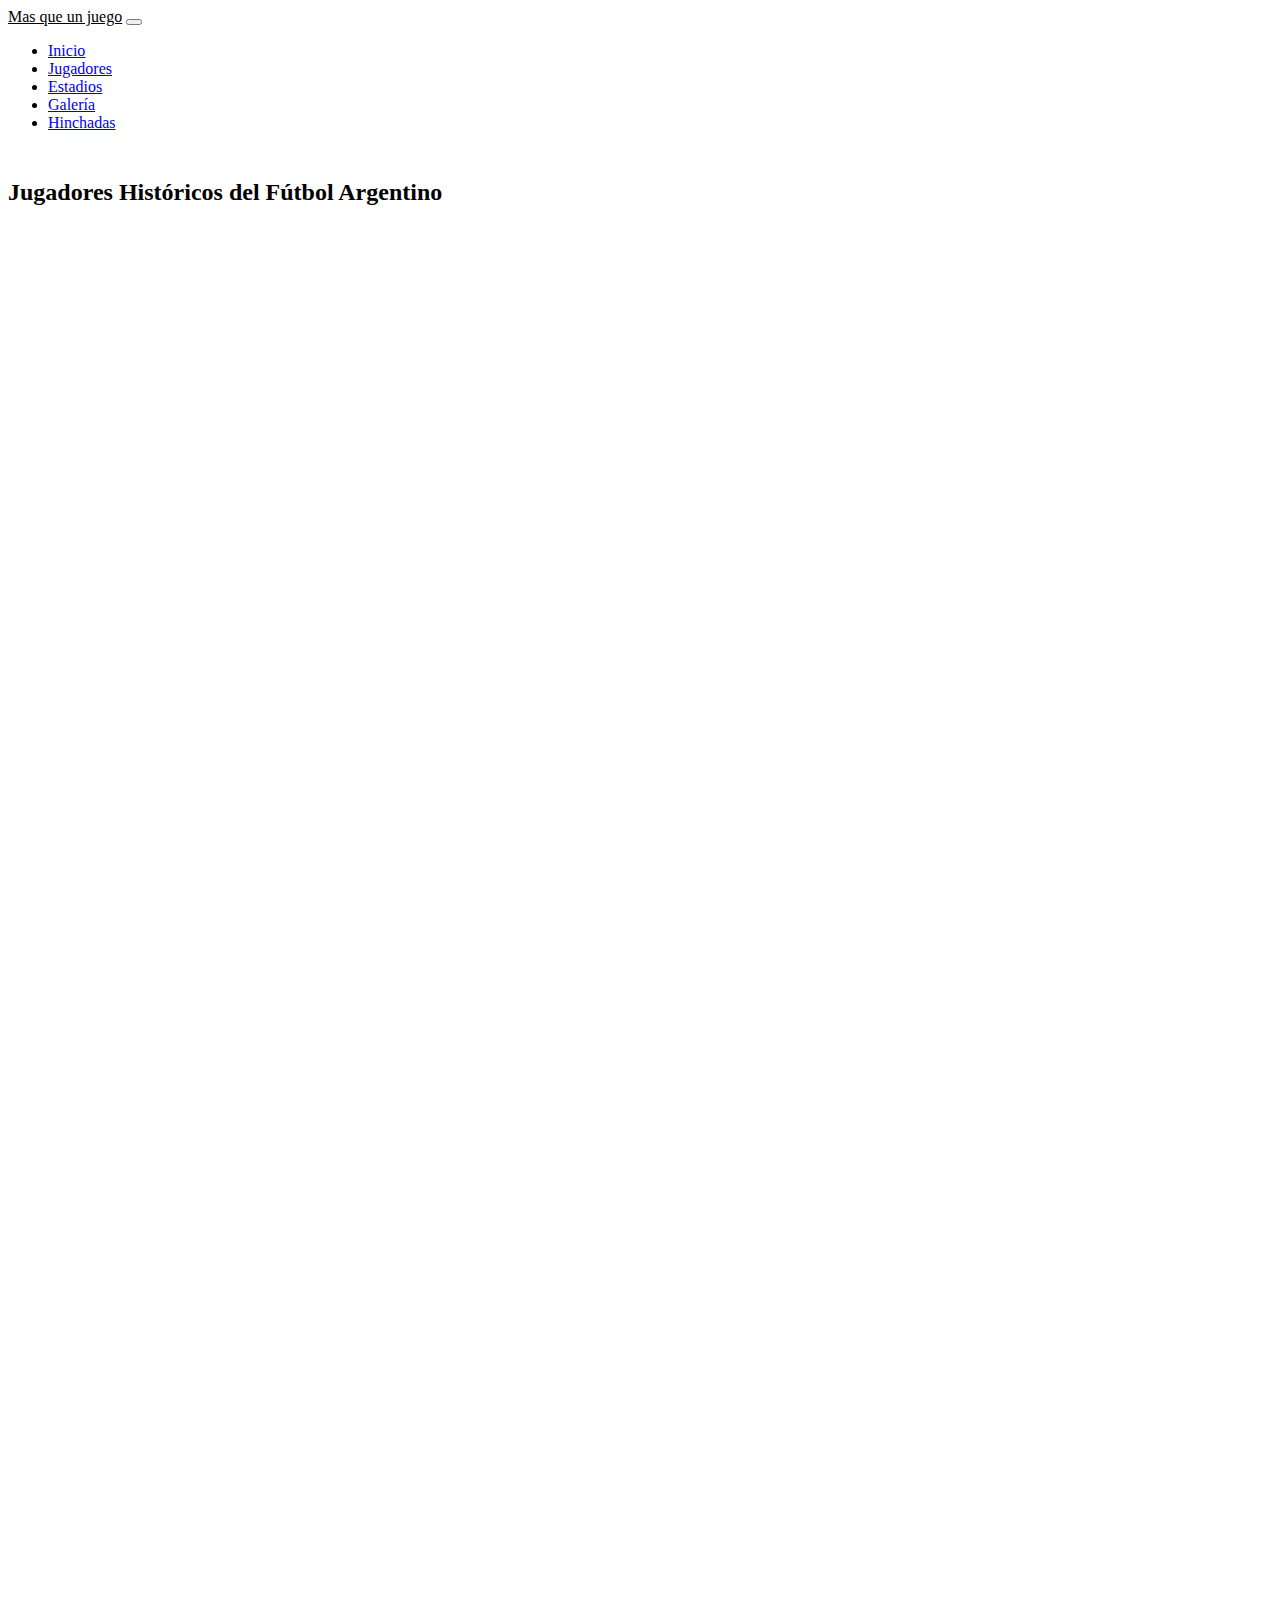
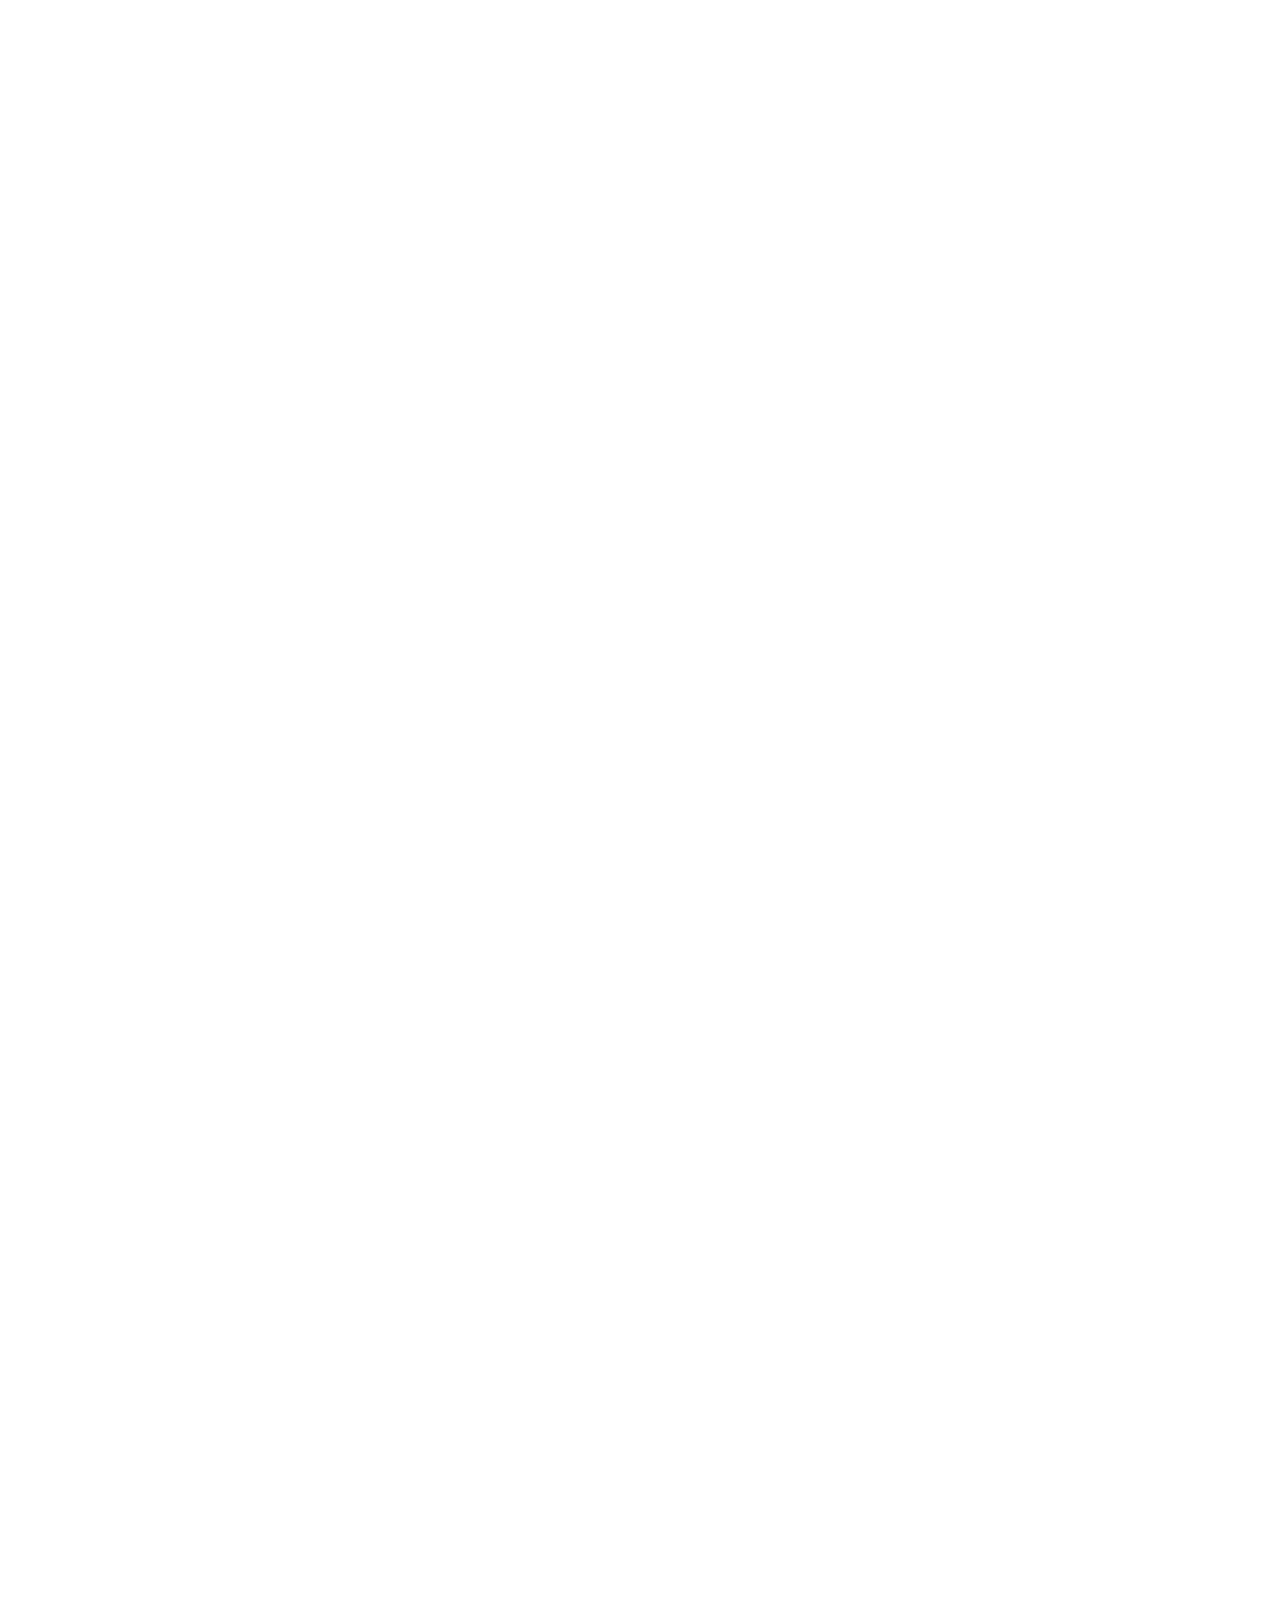
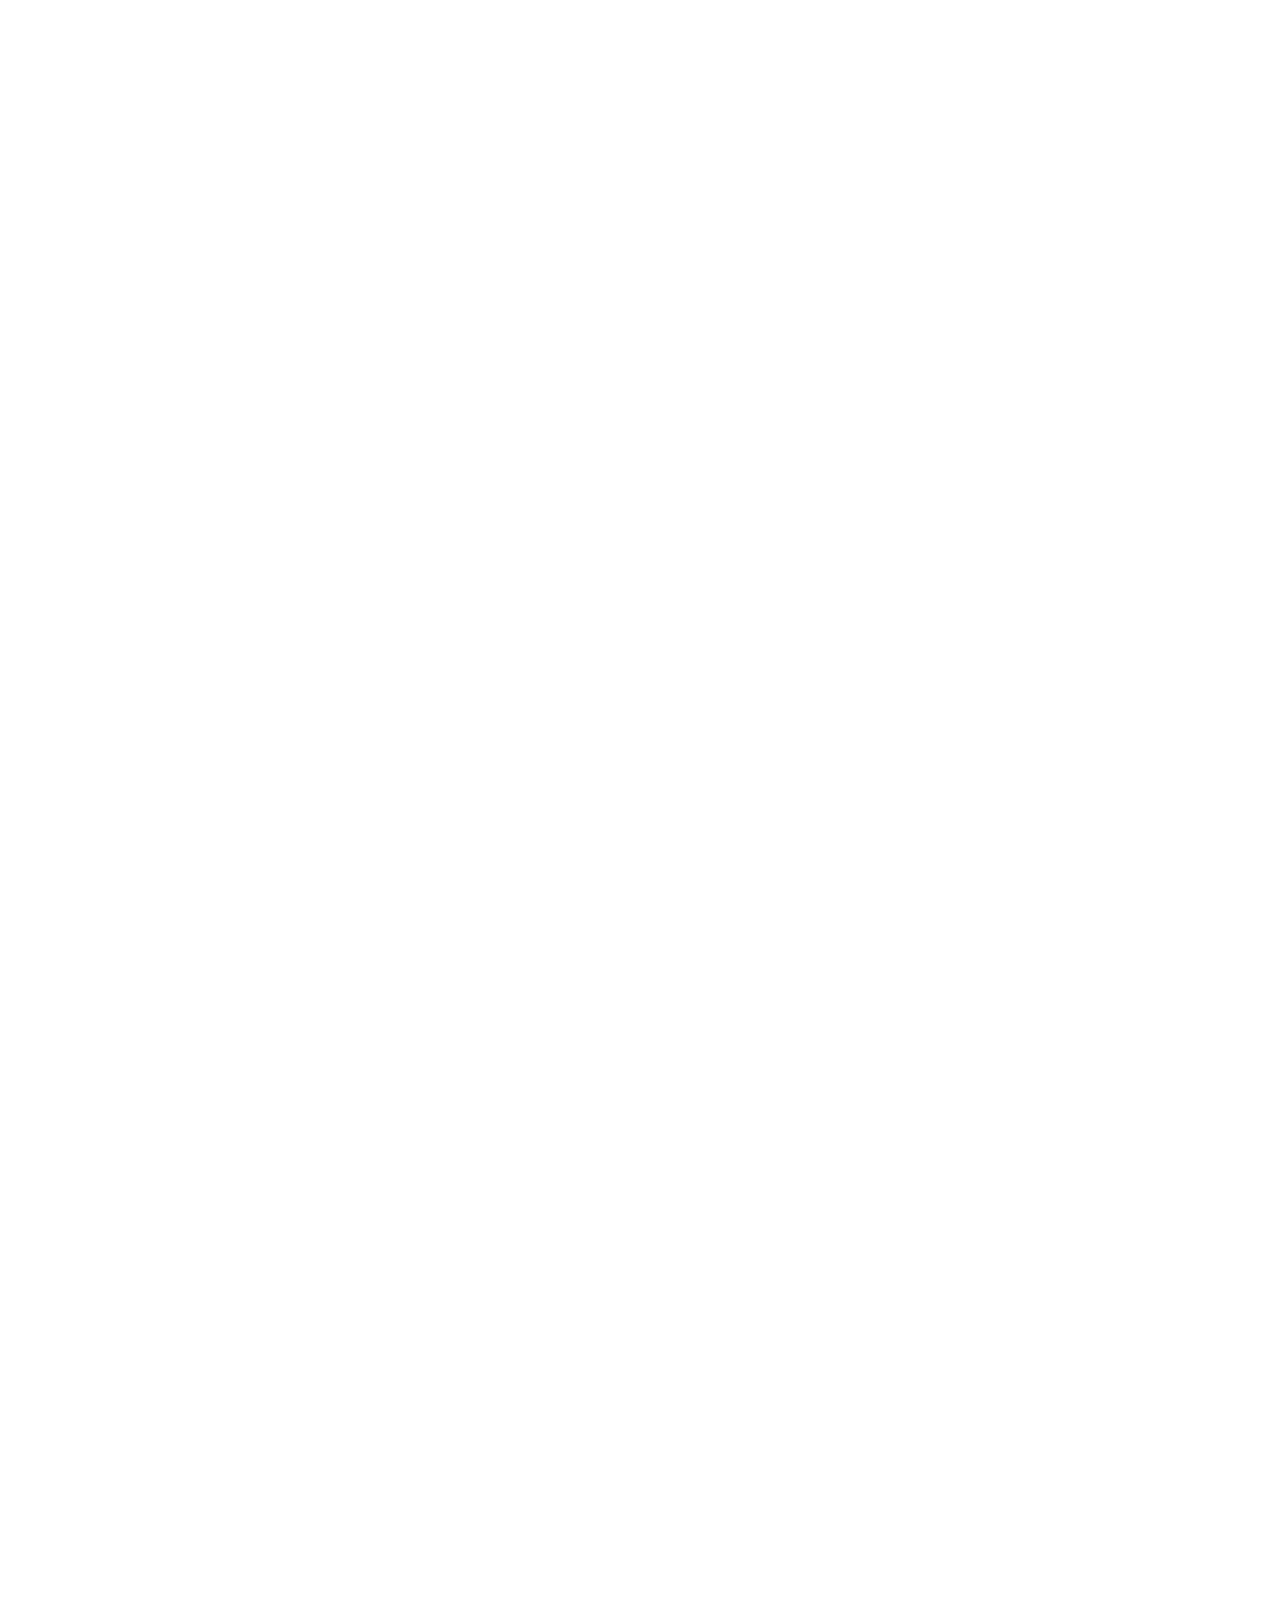
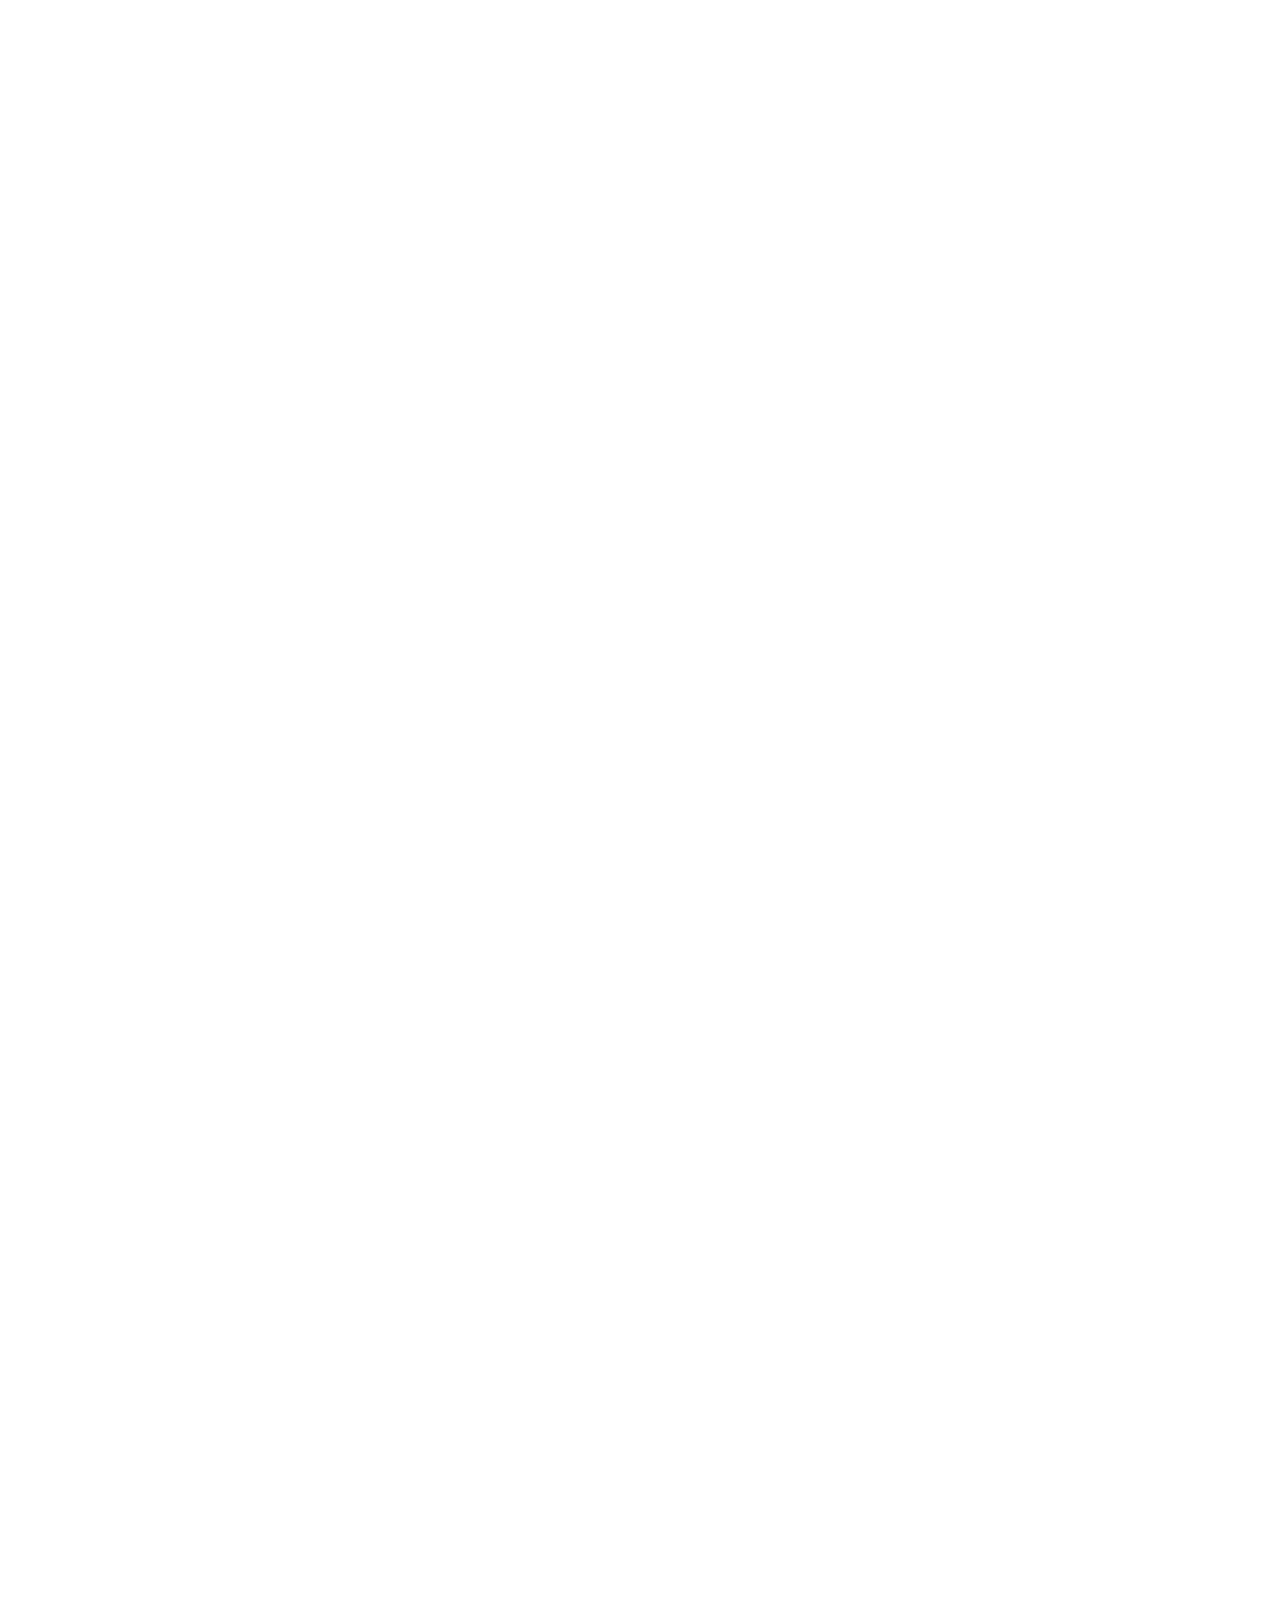
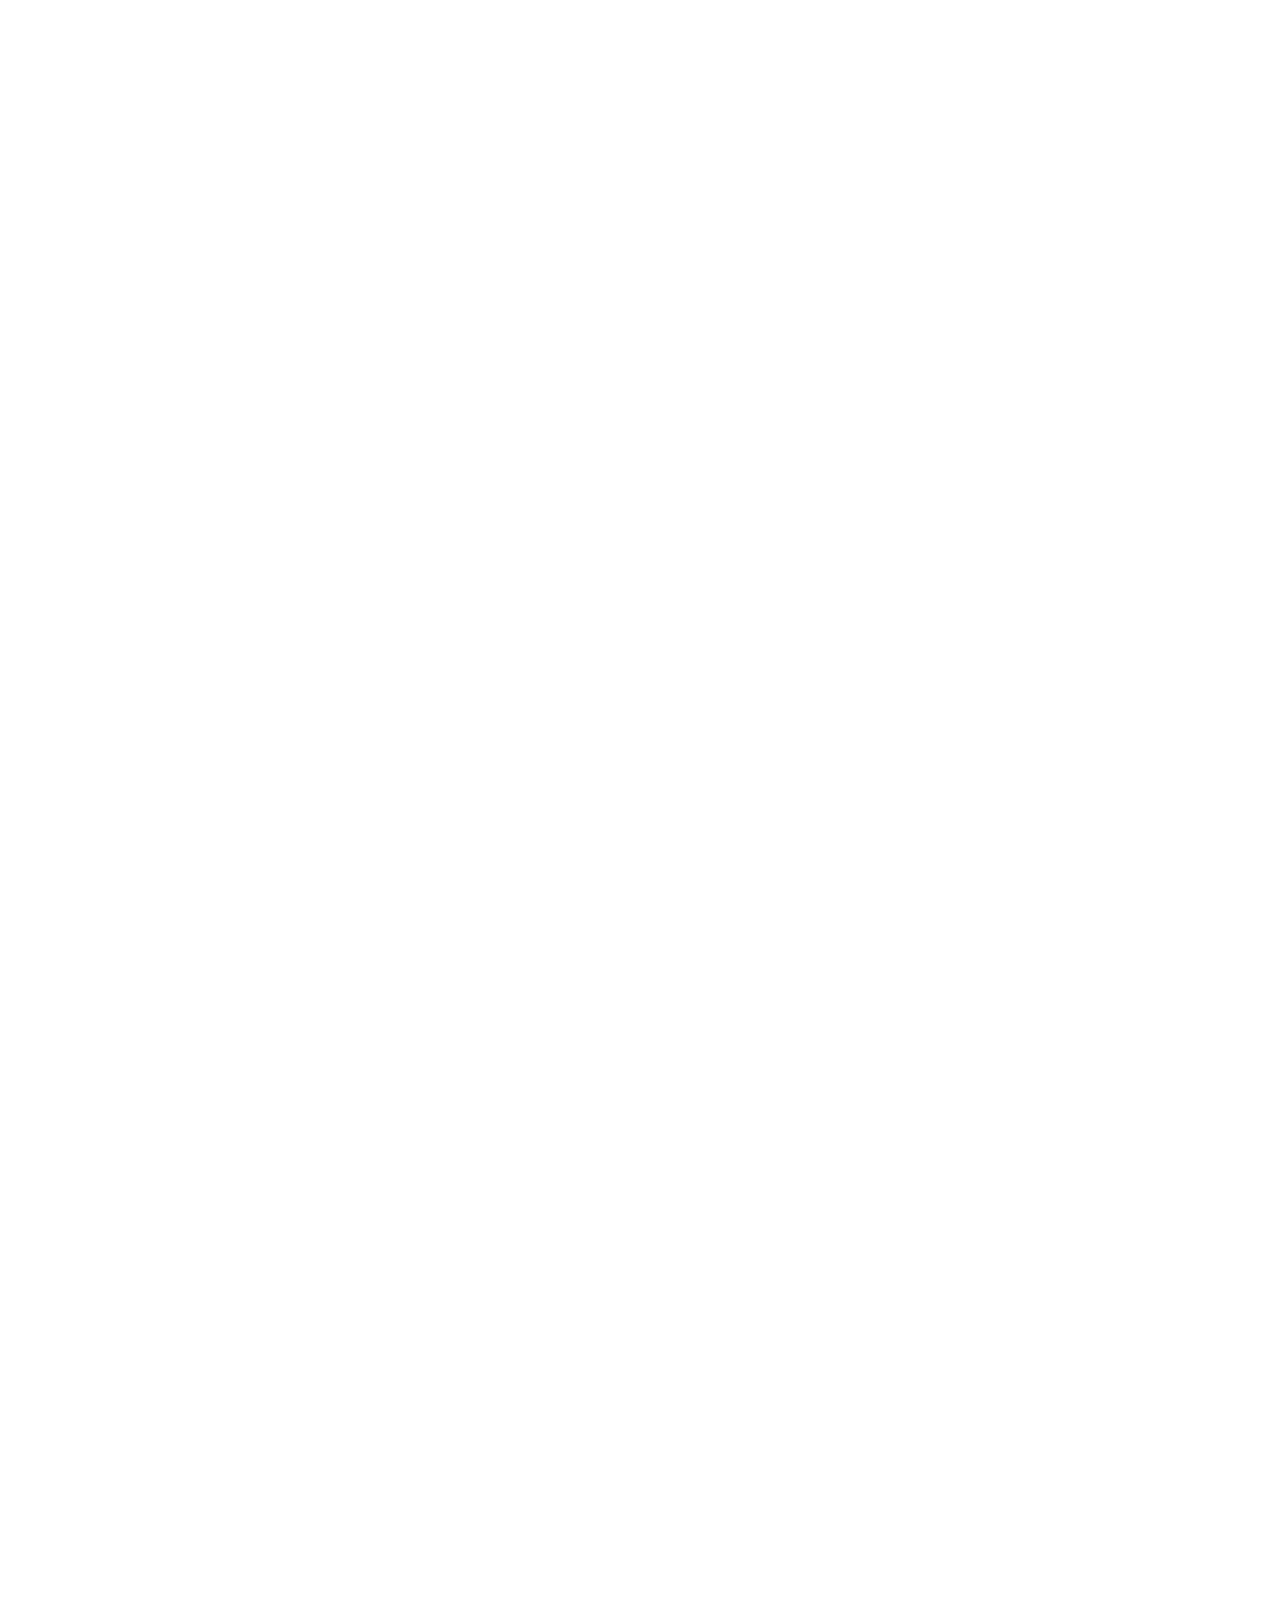
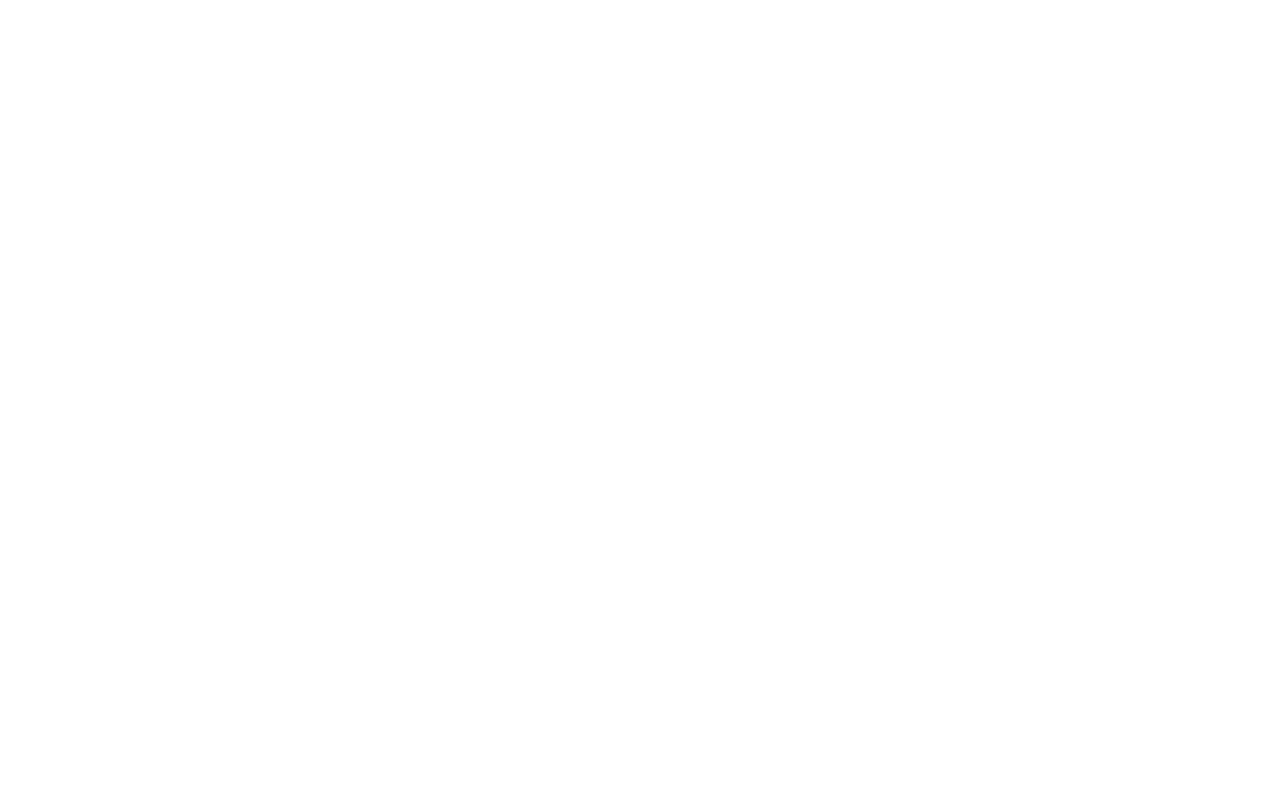
<file: jugadores.html>
<!DOCTYPE html>
<html lang="en">
  <head>
    <meta charset="UTF-8" />
    <meta name="viewport" content="width=device-width, initial-scale=1.0" />
    <link rel="stylesheet" href="/styles/styles-jugadores.css" />
    <link
      href="https://cdn.jsdelivr.net/npm/bootstrap@5.3.7/dist/css/bootstrap.min.css"
      rel="stylesheet"
      integrity="sha384-LN+7fdVzj6u52u30Kp6M/trliBMCMKTyK833zpbD+pXdCLuTusPj697FH4R/5mcr"
      crossorigin="anonymous"
    />

    <title>Futbol Argentino</title>
  </head>
  <body>
    <nav class="navbar navbar-expand-lg navbar-dark bg-primary fixed-top">
      <div class="container">
        <a class="navbar-brand" href="index1.html ">Mas que un juego</a>
        <button
          class="navbar-toggler"
          type="button"
          data-bs-toggle="collapse"
          data-bs-target="#navbarNav"
          aria-controls="navbarNav"
          aria-expanded="false"
          aria-label="Toggle navigation"
        >
          <span class="navbar-toggler-icon"></span>
        </button>
        <div class="collapse navbar-collapse" id="navbarNav">
          <ul class="navbar-nav ms-auto">
            <!-- ms-auto empuja los links a la derecha -->
            <li class="nav-item">
              <a class="nav-link active" aria-current="page" href="index1.html"
                >Inicio</a
              >
            </li>
            <li class="nav-item">
              <a class="nav-link" href="jugadores.html">Jugadores</a>
            </li>
            <li class="nav-item">
              <a class="nav-link" href="estadios.html">Estadios</a>
            </li>
            <li class="nav-item">
              <a class="nav-link" href="galeria.html">Galería</a>
            </li>

            <li class="nav-item">
              <a class="nav-link" href="hinchadas.html">Hinchadas</a>
            </li>
          </ul>
        </div>
      </div>
    </nav>

    <div class="container my-5">
      <h2 class="text-center mb-5 text-primary fw-bold">
        <br />
        Jugadores Históricos del Fútbol Argentino
      </h2>

      <div class="row row-cols-1 row-cols-md-2 row-cols-lg-3 row-cols-xl-4 g-4">
        <!-- Diego Maradona -->
        <div class="col">
          <div class="card h-100 shadow border-primary rounded-4">
            <img
              src="/imagenes/jugadores/maradona.jugadores.jpg"
              class="card-img-top rounded-top-4"
              alt="Diego Maradona"
            />
            <div class="card-body">
              <h5 class="card-title text-primary">Diego Maradona</h5>
              <p class="card-text">
                Ídolo eterno. Jugó en Argentinos, Boca y Newell's. Campeón del
                mundo y símbolo del fútbol argentino.
              </p>
            </div>
          </div>
        </div>

        <!-- Ricardo Bochini -->
        <div class="col">
          <div class="card h-100 shadow border-danger rounded-4">
            <img
              src="/imagenes/jugadores/bochini.jugadores.jpg"
              class="card-img-top rounded-top-4"
              alt="Ricardo Bochini"
            />
            <div class="card-body">
              <h5 class="card-title text-danger">Ricardo Bochini</h5>
              <p class="card-text">
                Máximo ídolo de Independiente. 5 Copas Libertadores. Ícono del
                fútbol criollo.
              </p>
            </div>
          </div>
        </div>
        <!-- Juan Román Riquelme -->
        <div class="col">
          <div class="card h-100 shadow border-primary rounded-4">
            <img
              src="/imagenes/jugadores/riquelme.jugadores.jpg"
              class="card-img-top rounded-top-4"
              alt="Juan Román Riquelme"
            />
            <div class="card-body">
              <h5 class="card-title text-primary">Juan Román Riquelme</h5>
              <p class="card-text">
                Cerebro de Boca. 3 Copas Libertadores. Ídolo absoluto y actual
                presidente del club.
              </p>
            </div>
          </div>
        </div>

        <!-- Carlos Tevez -->
        <div class="col">
          <div class="card h-100 shadow border-warning rounded-4">
            <img
              src="/imagenes/jugadores/tevez.jugadores.jpg"
              class="card-img-top rounded-top-4"
              alt="Carlos Tevez"
            />
            <div class="card-body">
              <h5 class="card-title text-warning">Carlos Tevez</h5>
              <p class="card-text">
                Emblema popular. Múltiples etapas en Boca. Campeón en Argentina,
                Brasil, Europa y Asia.
              </p>
            </div>
          </div>
        </div>

        <!-- Gabriel Batistuta -->
        <div class="col">
          <div class="card h-100 shadow border-dark rounded-4">
            <img
              src="/imagenes/jugadores/batistuta.jpg"
              class="card-img-top rounded-top-4"
              alt="Gabriel Batistuta"
            />
            <div class="card-body">
              <h5 class="card-title text-dark">Gabriel Batistuta</h5>
              <p class="card-text">
                Letal goleador. Jugó en Newell's, River y Boca antes de brillar
                en Europa.
              </p>
            </div>
          </div>
        </div>

        <!-- René Houseman -->
        <div class="col">
          <div class="card h-100 shadow border-dark rounded-4">
            <img
              src="/imagenes/jugadores/houseman.jpg"
              class="card-img-top rounded-top-4"
              alt="René Houseman"
            />
            <div class="card-body">
              <h5 class="card-title text-dark">René Houseman</h5>
              <p class="card-text">
                Extremo derecho veloz, campeón del mundo. Ídolo en Huracán y
                símbolo del fútbol criollo.
              </p>
            </div>
          </div>
        </div>
        <!--Martín Palermo -->
        <div class="col">
          <div class="card h-100 shadow border-dark rounded-4">
            <img
              src="/imagenes/jugadores/palermo.jpg"
              class="card-img-top rounded-top-4"
              alt="René Houseman"
            />
            <div class="card-body">
              <h5 class="card-title text-dark">Martín Palermo</h5>
              <p class="card-text">
                Extremo derecho veloz, campeón del mundo. Ídolo en Huracán y
                símbolo del fútbol criollo.
              </p>
            </div>
          </div>
        </div>
        <!-- schelotto -->
        <div class="col">
          <div class="card h-100 shadow border-dark rounded-4">
            <img
              src="/imagenes/jugadores/schelotto.jpg"
              class="card-img-top rounded-top-4"
              alt="René Houseman"
            />
            <div class="card-body">
              <h5 class="card-title text-dark">Guillermo Barros Schelotto</h5>
              <p class="card-text">
                Extremo derecho veloz, campeón del mundo. Ídolo en Huracán y
                símbolo del fútbol criollo.
              </p>
            </div>
          </div>
        </div>
        <!-- veron -->
        <div class="col">
          <div class="card h-100 shadow border-dark rounded-4">
            <img
              src="/imagenes/jugadores/veron.jpg"
              class="card-img-top rounded-top-4"
              alt="René Houseman"
            />
            <div class="card-body">
              <h5 class="card-title text-dark">Juan Sebastian Verón</h5>
              <p class="card-text">
                Extremo derecho veloz, campeón del mundo. Ídolo en Huracán y
                símbolo del fútbol criollo.
              </p>
            </div>
          </div>
        </div>

        <!-- Enzo Francescoli -->
        <div class="col">
          <div class="card h-100 shadow border-danger rounded-4">
            <img
              src="/imagenes/jugadores/francescoli.jugadores.jpg"
              class="card-img-top rounded-top-4"
              alt="Enzo Francescoli"
            />
            <div class="card-body">
              <h5 class="card-title text-danger">Enzo Francescoli</h5>
              <p class="card-text">
                Delantero uruguayo, ídolo máximo de River Plate. 5 títulos
                locales y 1 Copa Libertadores.
              </p>
            </div>
          </div>
        </div>
      </div>
    </div>

    <script src="https://cdn.jsdelivr.net/npm/bootstrap@5.3.3/dist/js/bootstrap.bundle.min.js"></script>
  </body>
</html>
</file>
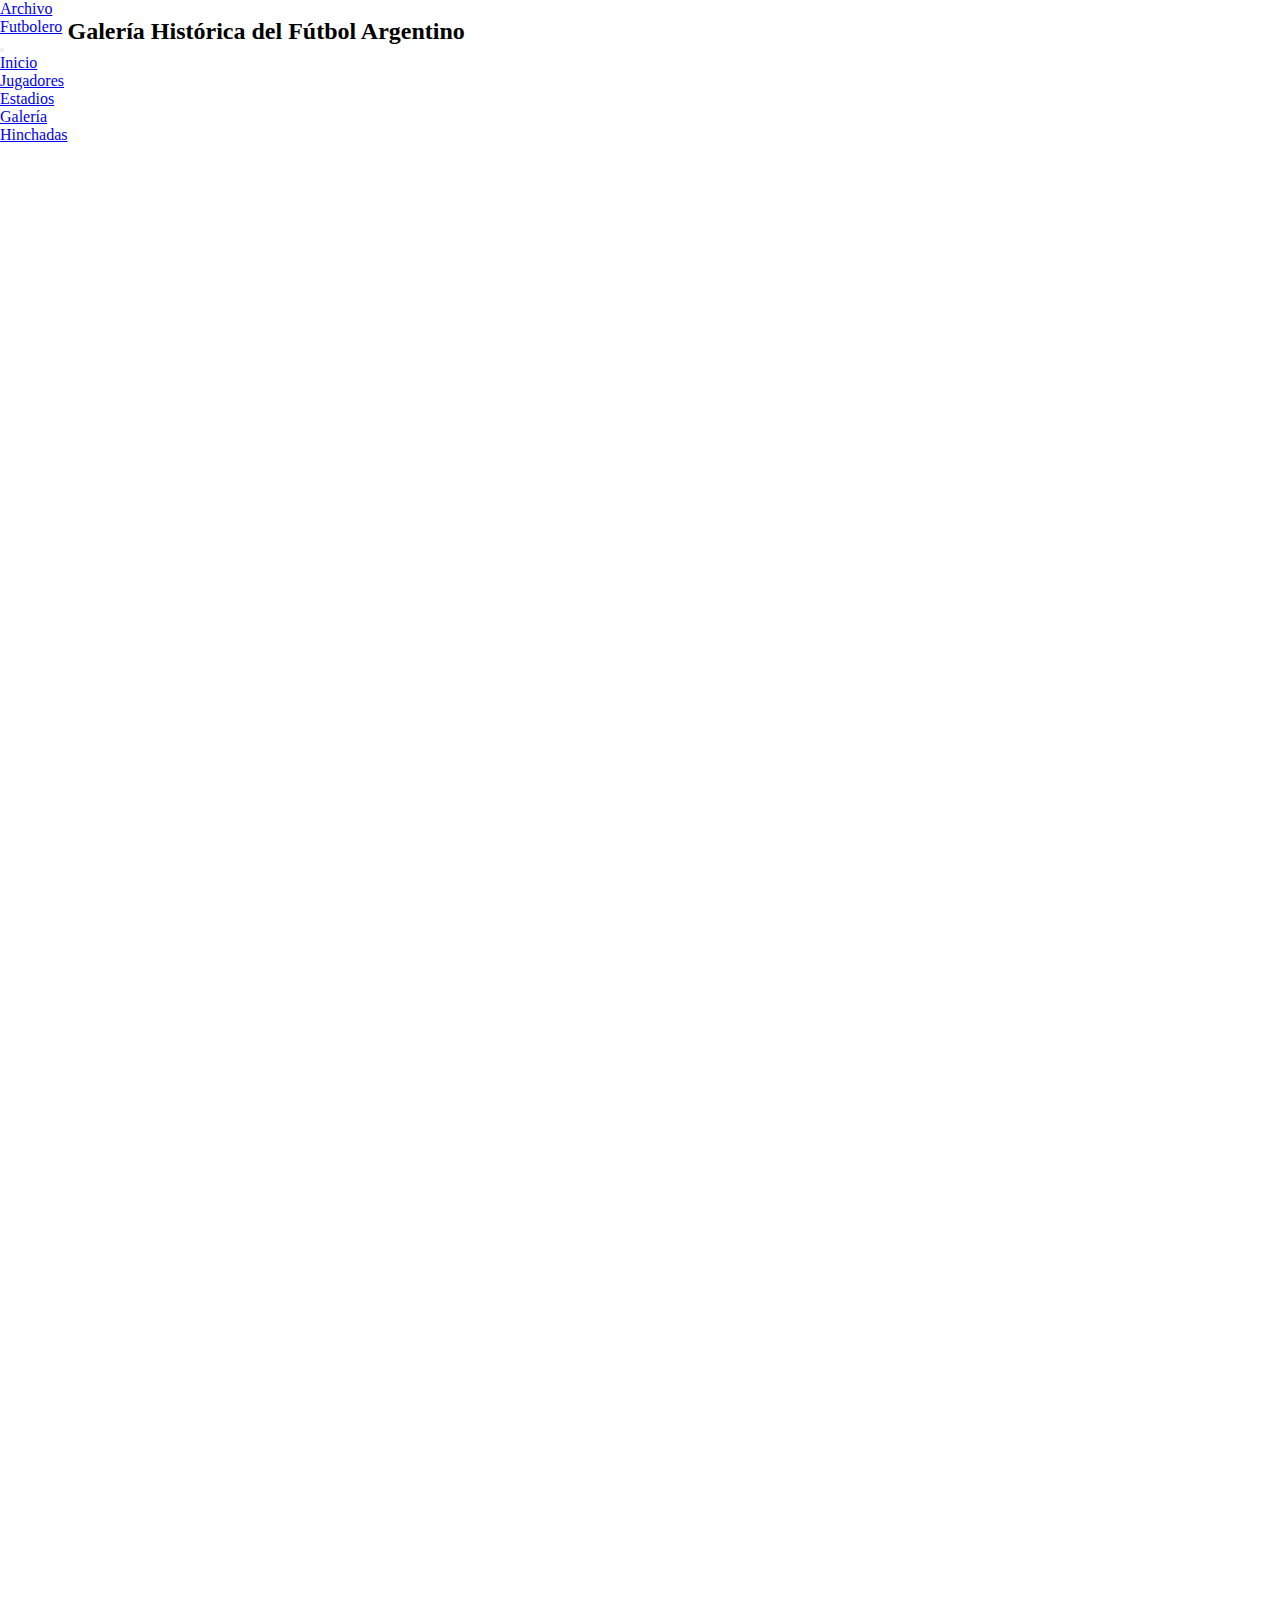
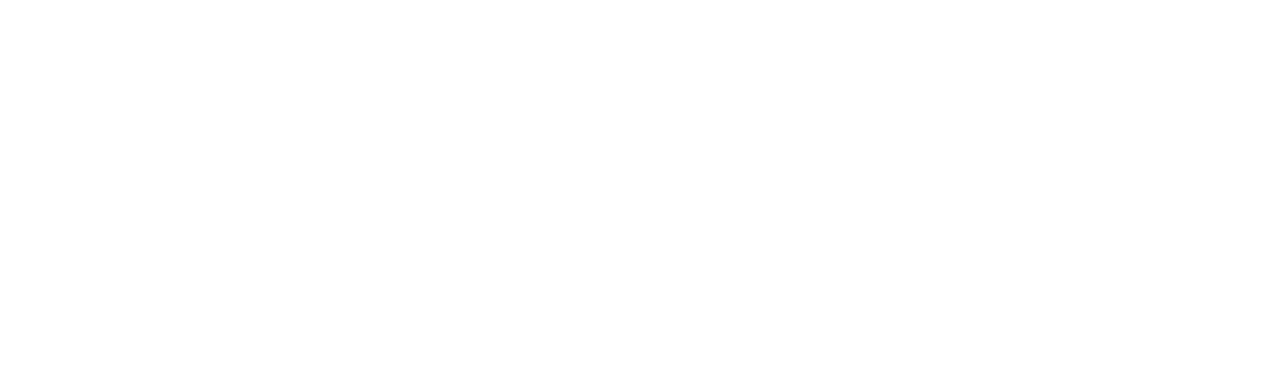
<file: html/galeria.html>
<!DOCTYPE html>
<html lang="en">
  <head>
    <meta charset="UTF-8" />
    <meta name="viewport" content="width=device-width, initial-scale=1.0" />
    <link rel="stylesheet" href="/styles/styles-galeria.css" />
    <link rel="icon" href="/imagenes/icono.png" />

    <link
      href="https://cdn.jsdelivr.net/npm/bootstrap@5.3.7/dist/css/bootstrap.min.css"
      rel="stylesheet"
      integrity="sha384-LN+7fdVzj6u52u30Kp6M/trliBMCMKTyK833zpbD+pXdCLuTusPj697FH4R/5mcr"
      crossorigin="anonymous"
    />

    <title>Galeria del Futbol Argentino</title>
  </head>
  <body>
    <nav class="navbar navbar-expand-lg navbar-dark bg-primary fixed-top">
      <div class="container">
        <a class="navbar-brand" href="/index.html">Archivo Futbolero</a>
        <button
          class="navbar-toggler"
          type="button"
          data-bs-toggle="collapse"
          data-bs-target="#navbarNav"
          aria-controls="navbarNav"
          aria-expanded="false"
          aria-label="Toggle navigation"
        >
          <span class="navbar-toggler-icon"></span>
        </button>
        <div class="collapse navbar-collapse" id="navbarNav">
          <ul class="navbar-nav ms-auto">
            <li class="nav-item">
              <a class="nav-link active" aria-current="page" href="/index.html">
                Inicio</a
              >
            </li>
            <li class="nav-item">
              <a class="nav-link" href="jugadores.html">Jugadores</a>
            </li>
            <li class="nav-item">
              <a class="nav-link" href="estadios.html">Estadios</a>
            </li>
            <li class="nav-item">
              <a class="nav-link" href="galeria.html">Galería</a>
            </li>

            <li class="nav-item">
              <a class="nav-link" href="hinchadas.html">Hinchadas</a>
            </li>
          </ul>
        </div>
      </div>
    </nav>

    <section class="galeria container my-5">
      <br />
      <h2 class="text-center text-primary mb-4">
        Galería Histórica del Fútbol Argentino
      </h2>

      <div class="galeria-tarjetas">
        <div class="tarjeta">
          <img
            src="/imagenes/galeria/profesionalsimo.jpg"
            alt="Profesionalismo del fútbol argentino"
          />
          <h3>1891, inicio del fútbol profesional en Argentina</h3>
          <p>
            Se juega el primer campeonato organizado, marcando el comienzo del
            fútbol profesional en el país.
          </p>
        </div>

        <div class="tarjeta">
          <img
            src="/imagenes/galeria/monumental_innauguracion.jpg"
            alt="Inauguración Estadio Monumental"
          />
          <h3>1938, inauguración del Estadio Monumental</h3>
          <p>
            El mítico estadio de River Plate abre sus puertas, convirtiéndose en
            icono del fútbol argentino.
          </p>
        </div>

        <div class="tarjeta">
          <img
            src="/imagenes/galeria/bombonera_innauguracion.jpg"
            alt="Inauguración La Bombonera"
          />
          <h3>1940, inauguración de La Bombonera</h3>
          <p>
            Boca Juniors estrena su emblemático estadio, conocido por su forma
            única y su vibrante atmósfera.
          </p>
        </div>

        <div class="tarjeta">
          <img
            src="/imagenes/galeria/la_maquina.jpg"
            alt="La Máquina de River"
          />
          <h3>1941-1947, La Máquina de River</h3>
          <p>
            River Plate deslumbra con su ofensiva letal y coordinación perfecta,
            dejando una huella imborrable en la historia.
          </p>
        </div>

        <div class="tarjeta">
          <img src="/imagenes/galeria/celtic.jpg" alt="Racing vs Celtic" />
          <h3>1967, Racing campeón Intercontinental</h3>
          <p>
            Racing Club vence al Celtic y se consagra como campeón
            intercontinental, un hito para el fútbol argentino.
          </p>
        </div>

        <div class="tarjeta">
          <img src="/imagenes/galeria/puerta_12.jpg" alt="Puerta 12" />
          <h3>1968, tragedia en Puerta 12</h3>
          <p>
            Un momento triste en la historia de River Plate: 71 hinchas pierden
            la vida en un accidente durante un partido.
          </p>
        </div>

        <div class="tarjeta">
          <img
            src="/imagenes/galeria/debut maradona.jpg"
            alt="Debut de Maradona"
          />
          <h3>20 de octubre de 1976, debut de Diego Maradona</h3>
          <p>
            Maradona hace su debut profesional con Argentinos Juniors, dando
            inicio a una de las leyendas más grandes del fútbol mundial.
          </p>
        </div>

        <div class="tarjeta">
          <img src="/imagenes/galeria/velez.jpg" alt="Vélez campeón" />
          <h3>1994, Vélez campeón de la Copa Intercontinental</h3>
          <p>
            Vélez Sarsfield vence al AC Milan y logra su primer título
            intercontinental, consolidando su historia internacional.
          </p>
        </div>
        <div class="tarjeta">
          <img src="/imagenes/galeria/maradona retiro.jpg " alt="maradona" />
          <h3>
            Maradona se retira del fútbol en la Bombonera, 25 de octubre de
            1997.
          </h3>
          <p>Diego cuelga los botines en la cancha de Boca, ante su gente</p>
        </div>
        <div class="tarjeta">
          <img
            src="/imagenes/galeria/boca_realMadrid.jpg"
            alt="Boca Juniors vs Real Madrid"
          />
          <h3>2000, Boca campeón Intercontinental</h3>
          <p>
            Boca Juniors vence al Real Madrid y se consagra campeón del mundo,
            reafirmando su dominio internacional.
          </p>
        </div>

        <div class="tarjeta">
          <img src="/imagenes/galeria/racing2001.jpg " alt="racing2001" />
          <h3>Racing campeón Torneo Apertura 2001.</h3>
          <p>Campeón del fútbol argentino después de 35 años.</p>
        </div>

        <div class="tarjeta">
          <img
            src="/imagenes/galeria/estudiantes 7 a 0.jpg"
            alt="estudiantes"
          />
          <h3>Clásico de La Plata 2006, Estudiantes gana 7-0 a Gimnasia.</h3>
          <p>
            Estudiantes aplastó a su clásico rival y luego fue campeón del
            torneo.
          </p>
        </div>
        <div class="tarjeta">
          <img
            src="/imagenes/galeria/river descenso.jpg"
            alt="River descenso"
          />
          <h3>Temporada 2011, River desciende a la B Nacional.</h3>
          <p>Tras perder la promoción con Belgrano, River baja de categoría.</p>
        </div>
        <div class="tarjeta">
          <img
            src="/imagenes/galeria/river-campeon-2018.jpg"
            alt="river campeon 2018"
          />
          <h3>River Plate campeón de la Copa Libertdores 2018.</h3>
          <p>
            Le gana la final de la copa a su clásico de toda la vida en una
            final historica en Madrid.
          </p>
        </div>
        <div class="tarjeta">
          <img
            src="/imagenes/galeria/di maria vuelve a rosario.jpg"
            alt="di maria"
          />
          <h3>2025, Ángel Di María vuelve a Rosario Central.</h3>
          <p>Después de una carrera gloriosa, vuelve al club de sus amores.</p>
        </div>
      </div>
    </section>

    <script
      src="https://cdn.jsdelivr.net/npm/bootstrap@5.3.7/dist/js/bootstrap.bundle.min.js"
      integrity="sha384-ndDqU0Gzau9qJ1lfW4pNLlhNTkCfHzAVBReH9diLvGRem5+R9g2FzA8ZGN954O5Q"
      crossorigin="anonymous"
    ></script>
  </body>
</html>
</file>
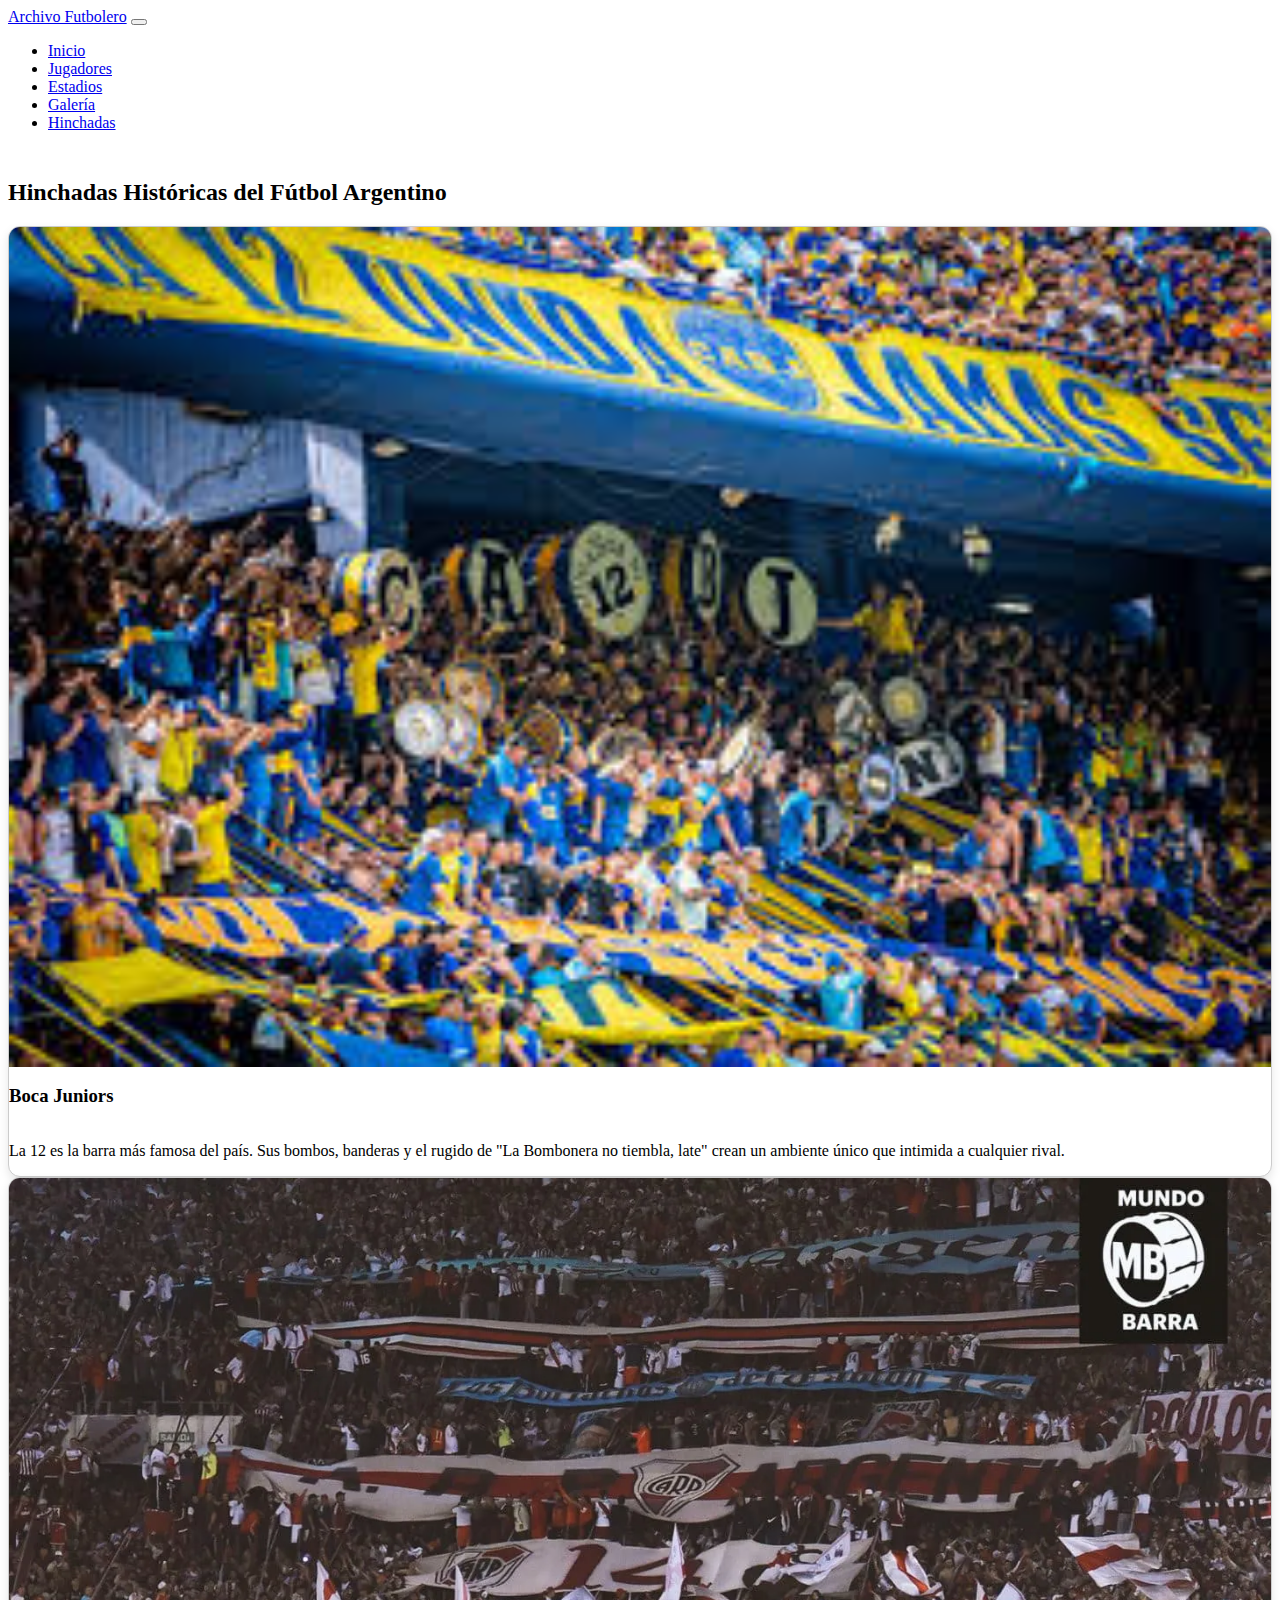
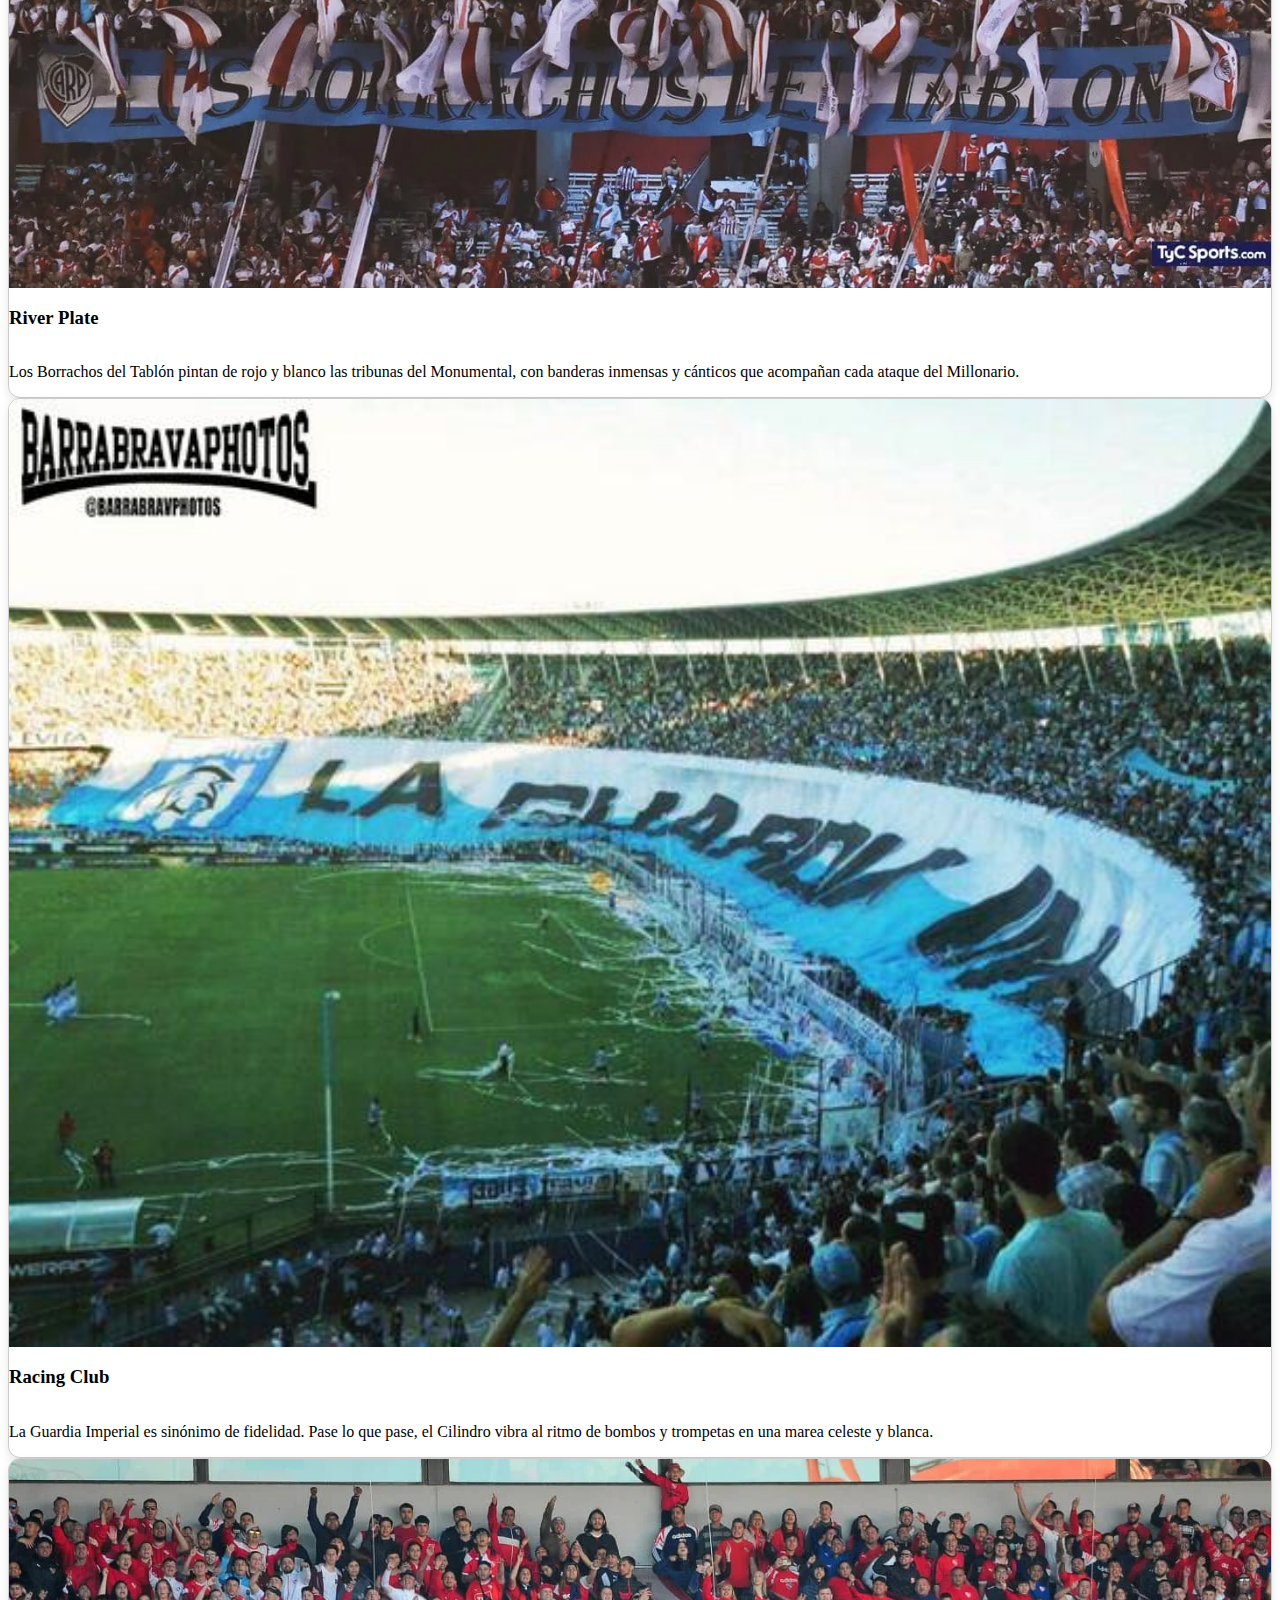
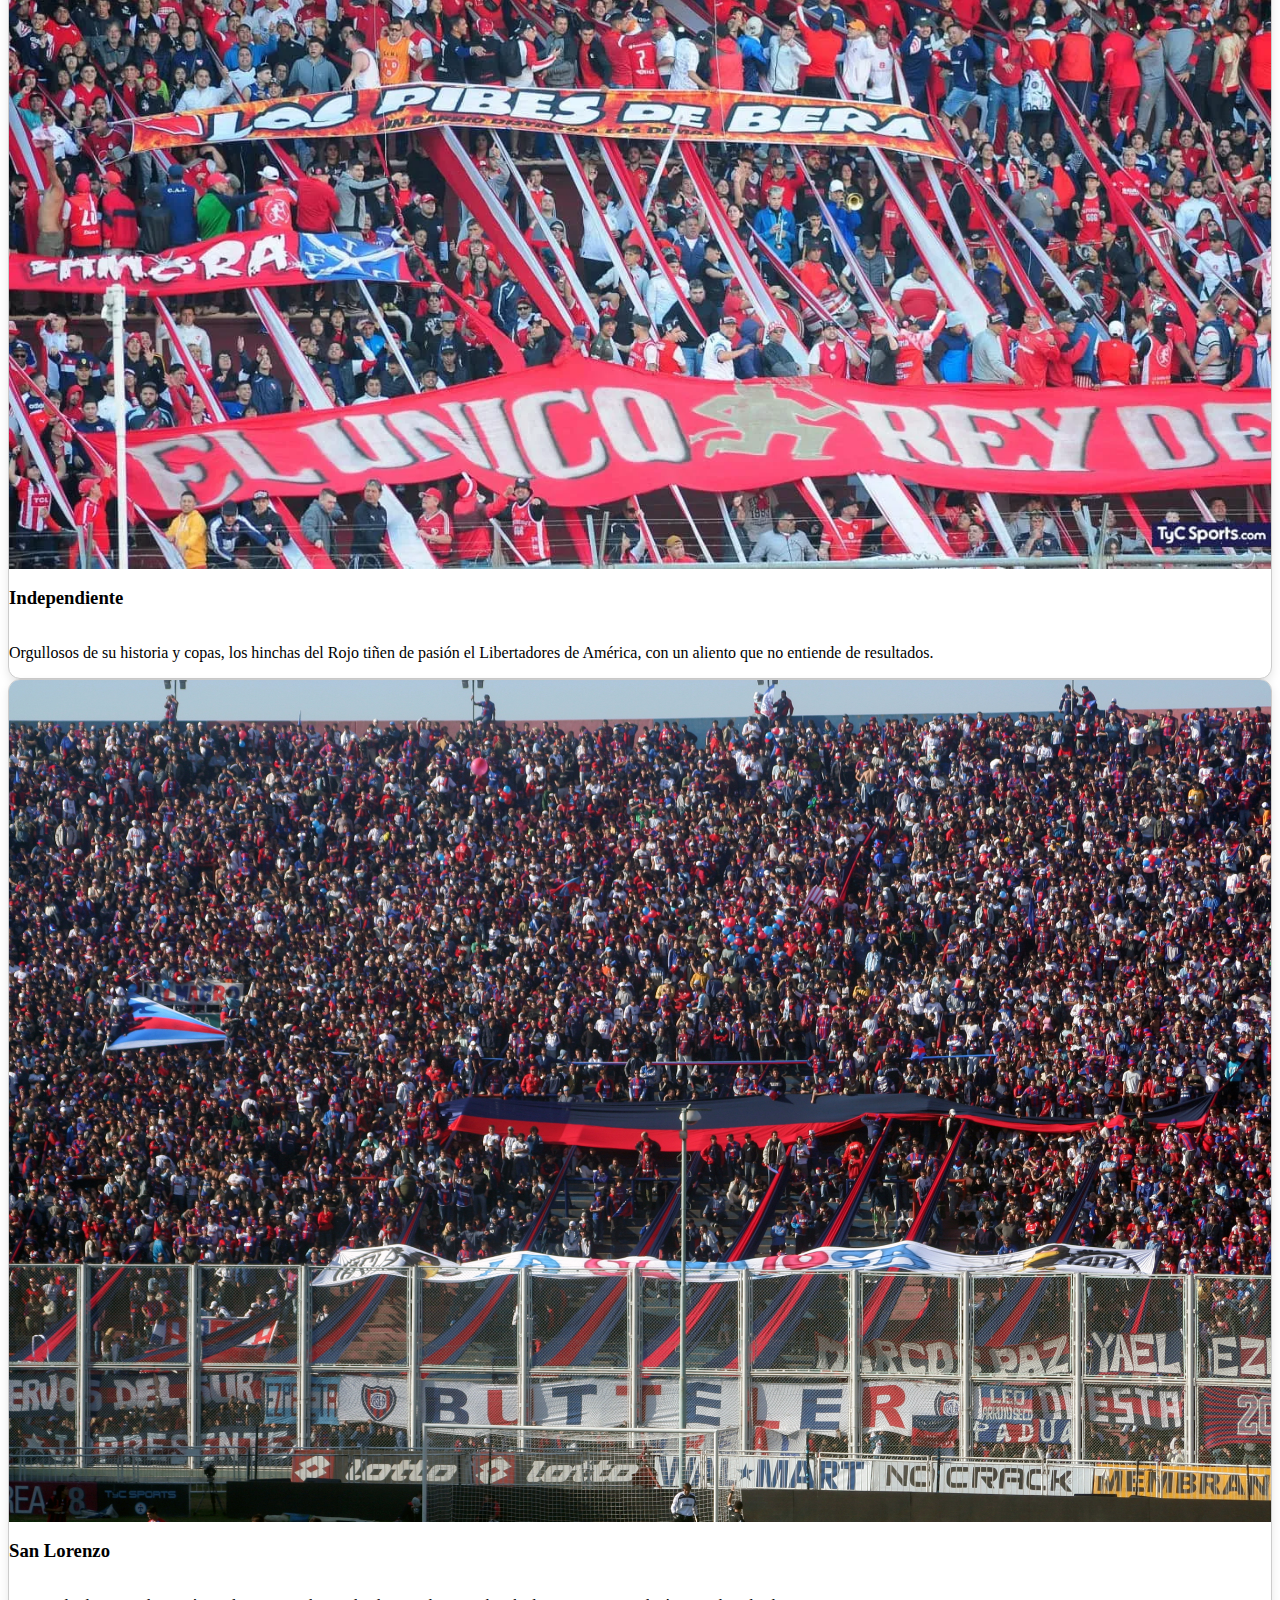
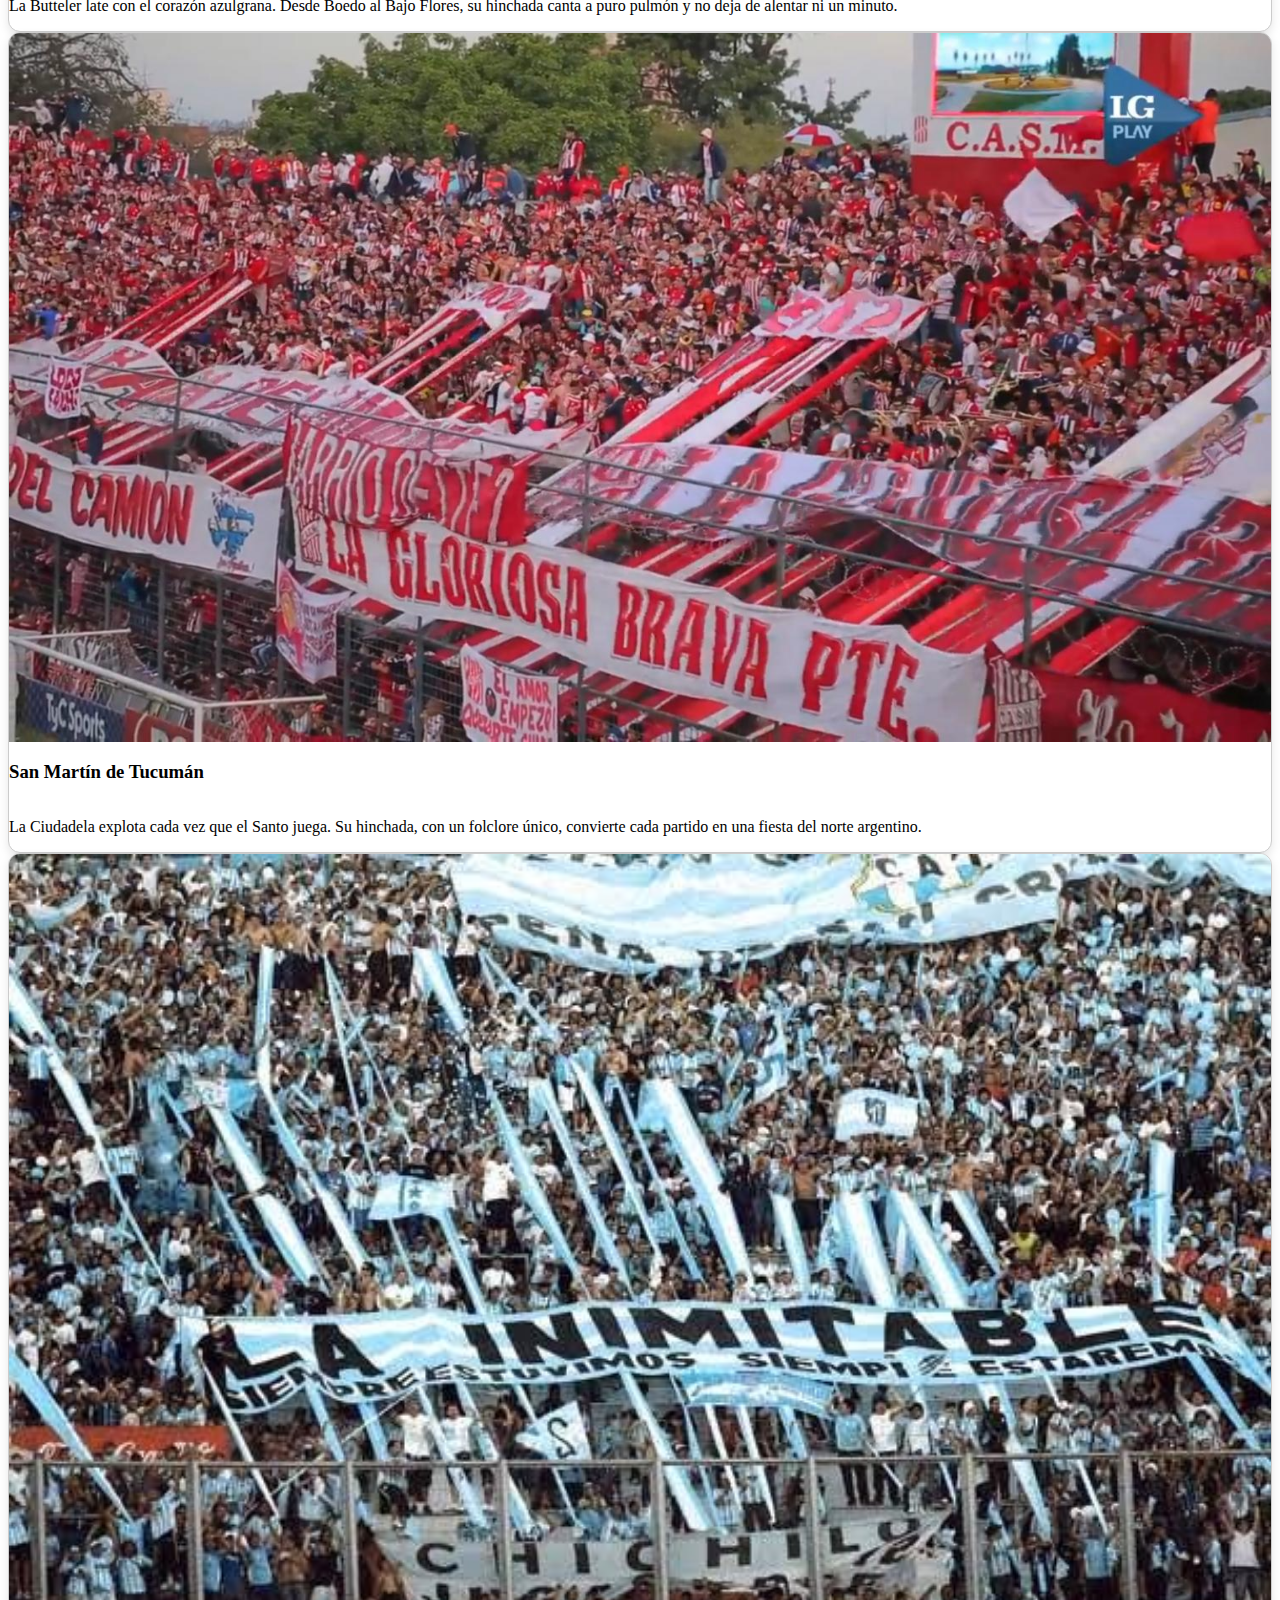
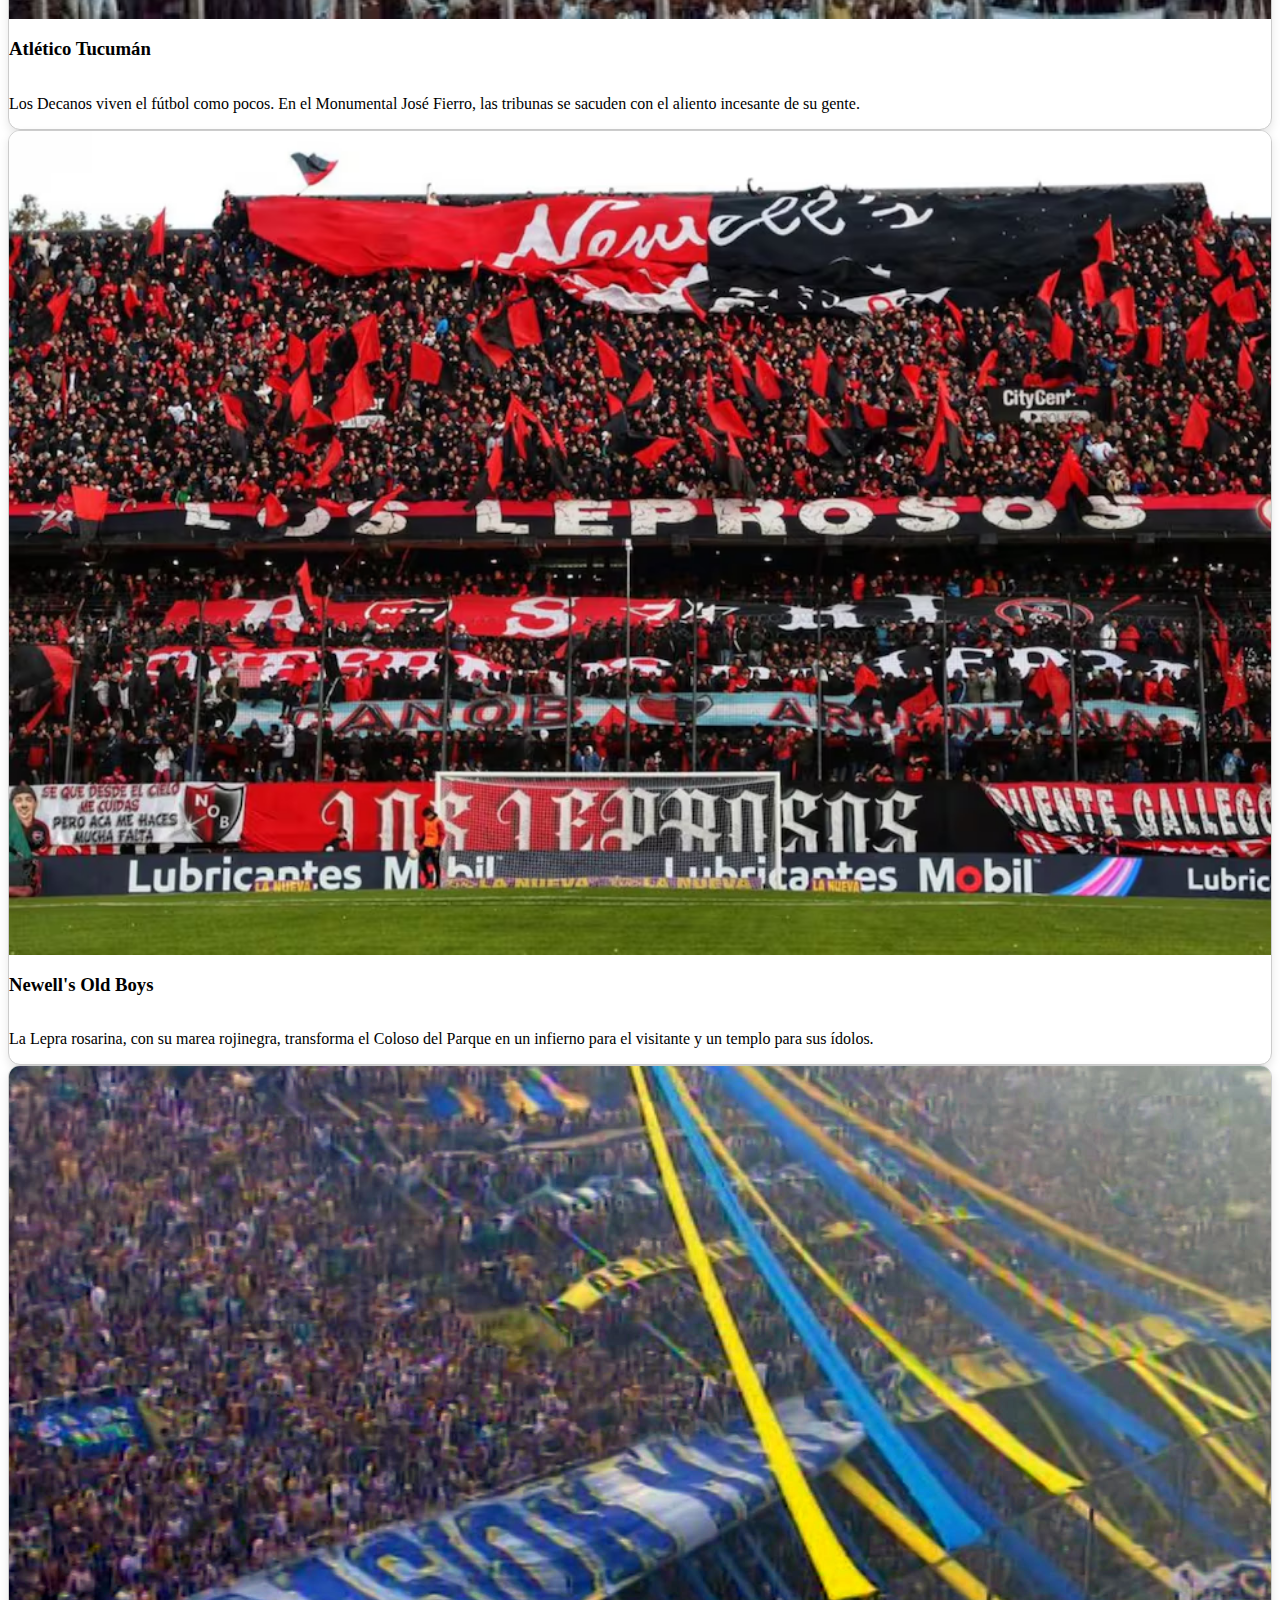
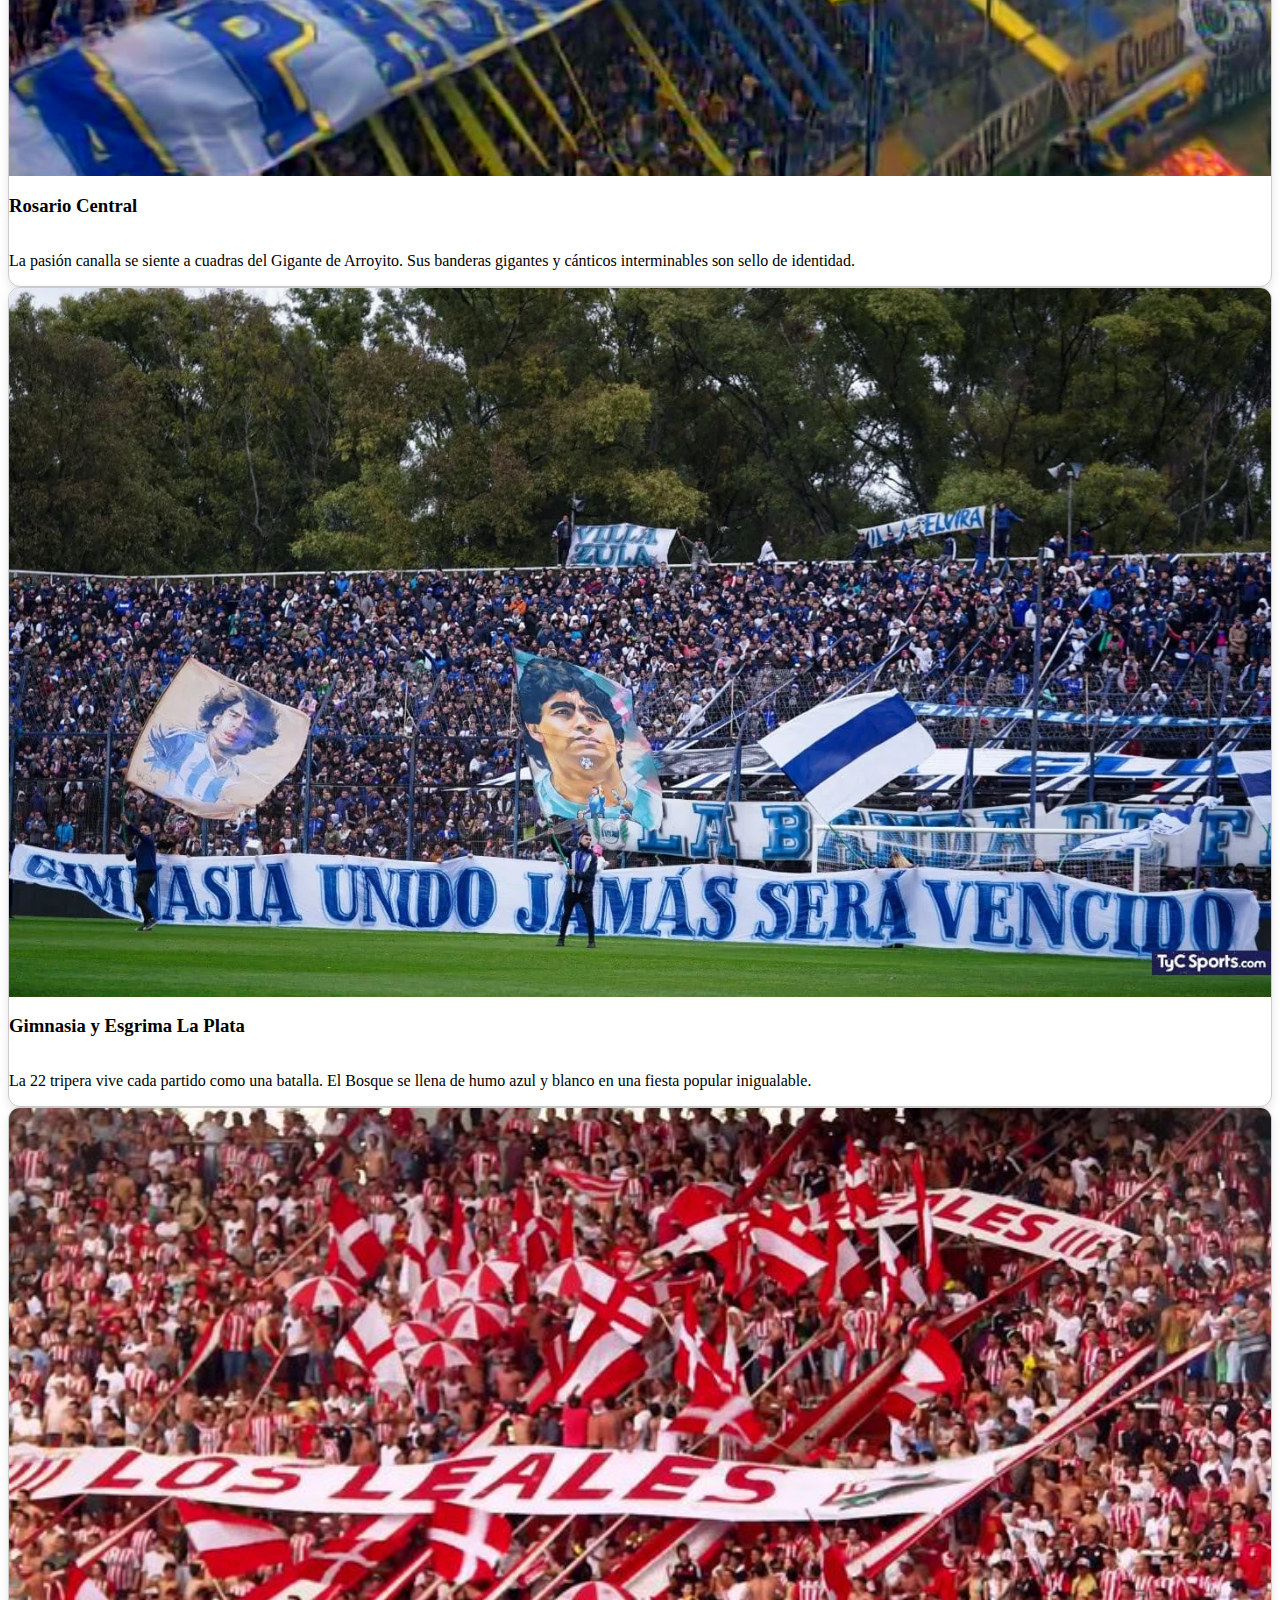
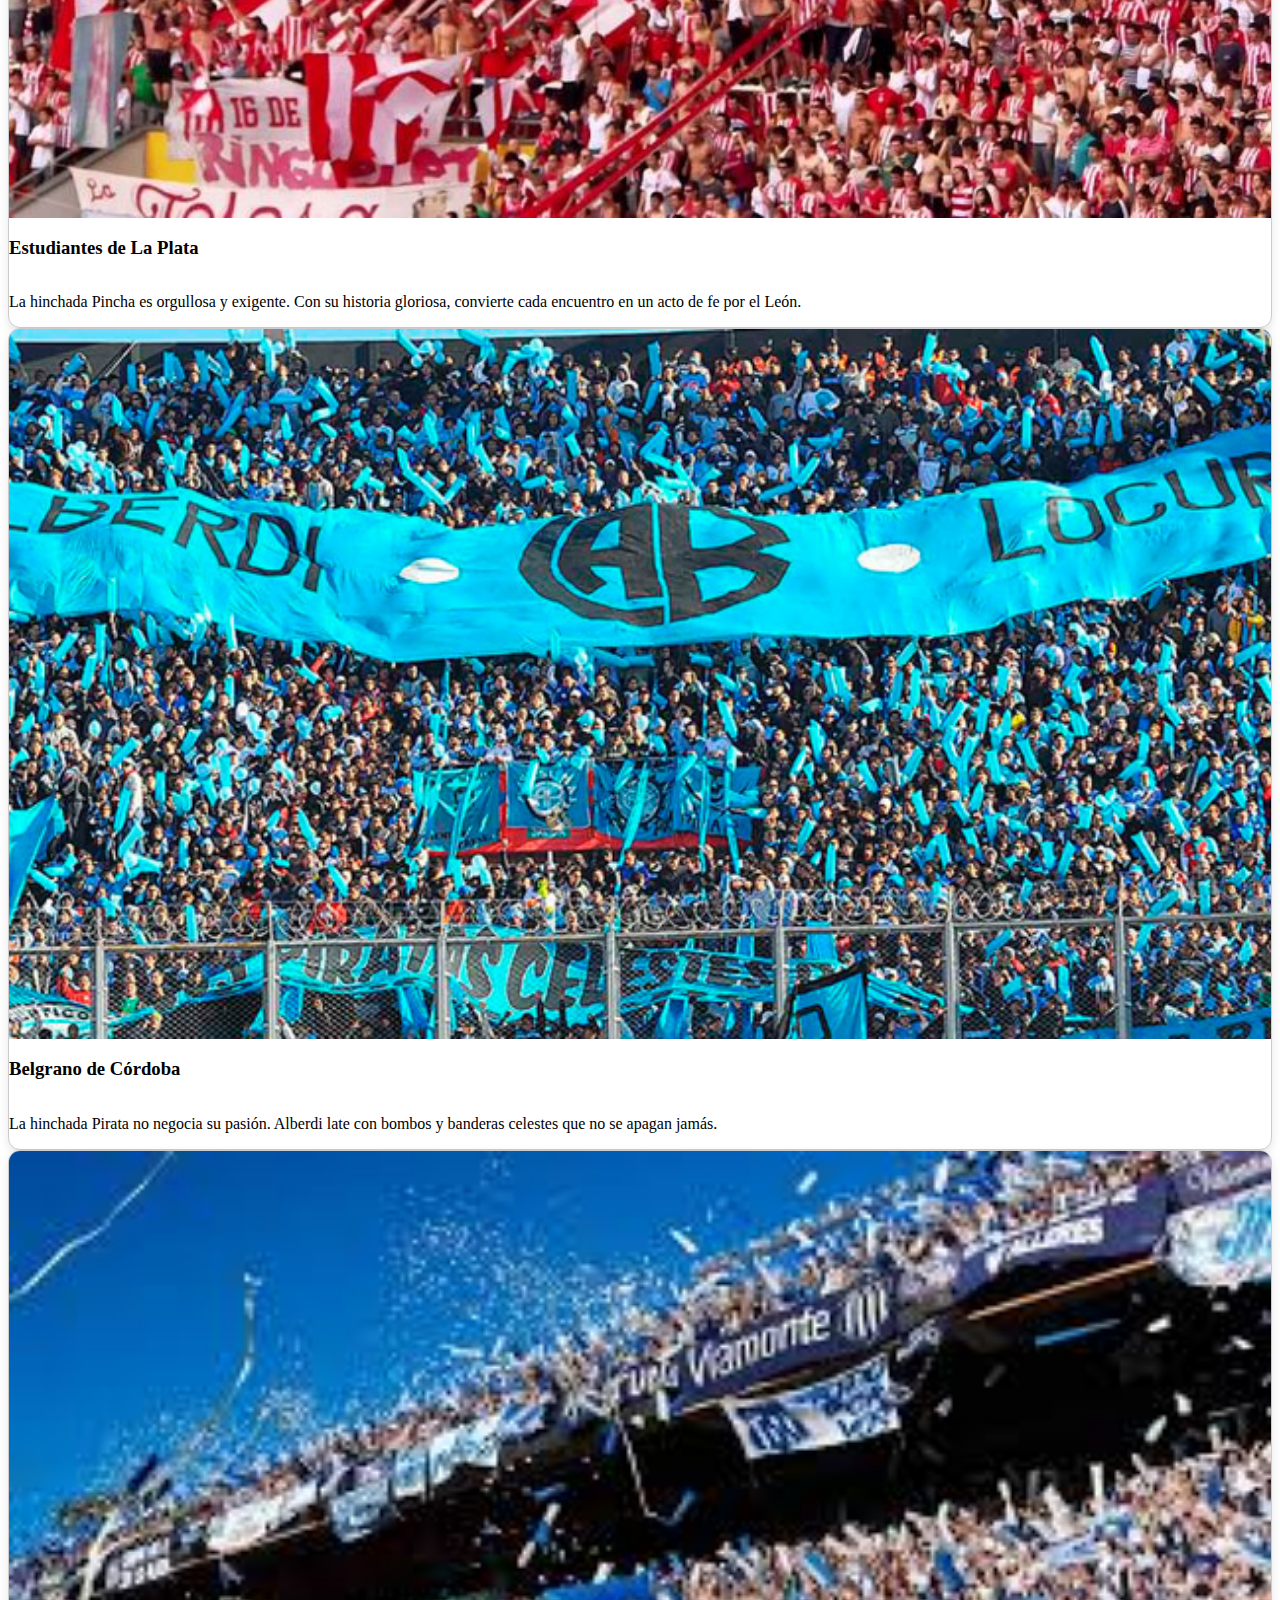
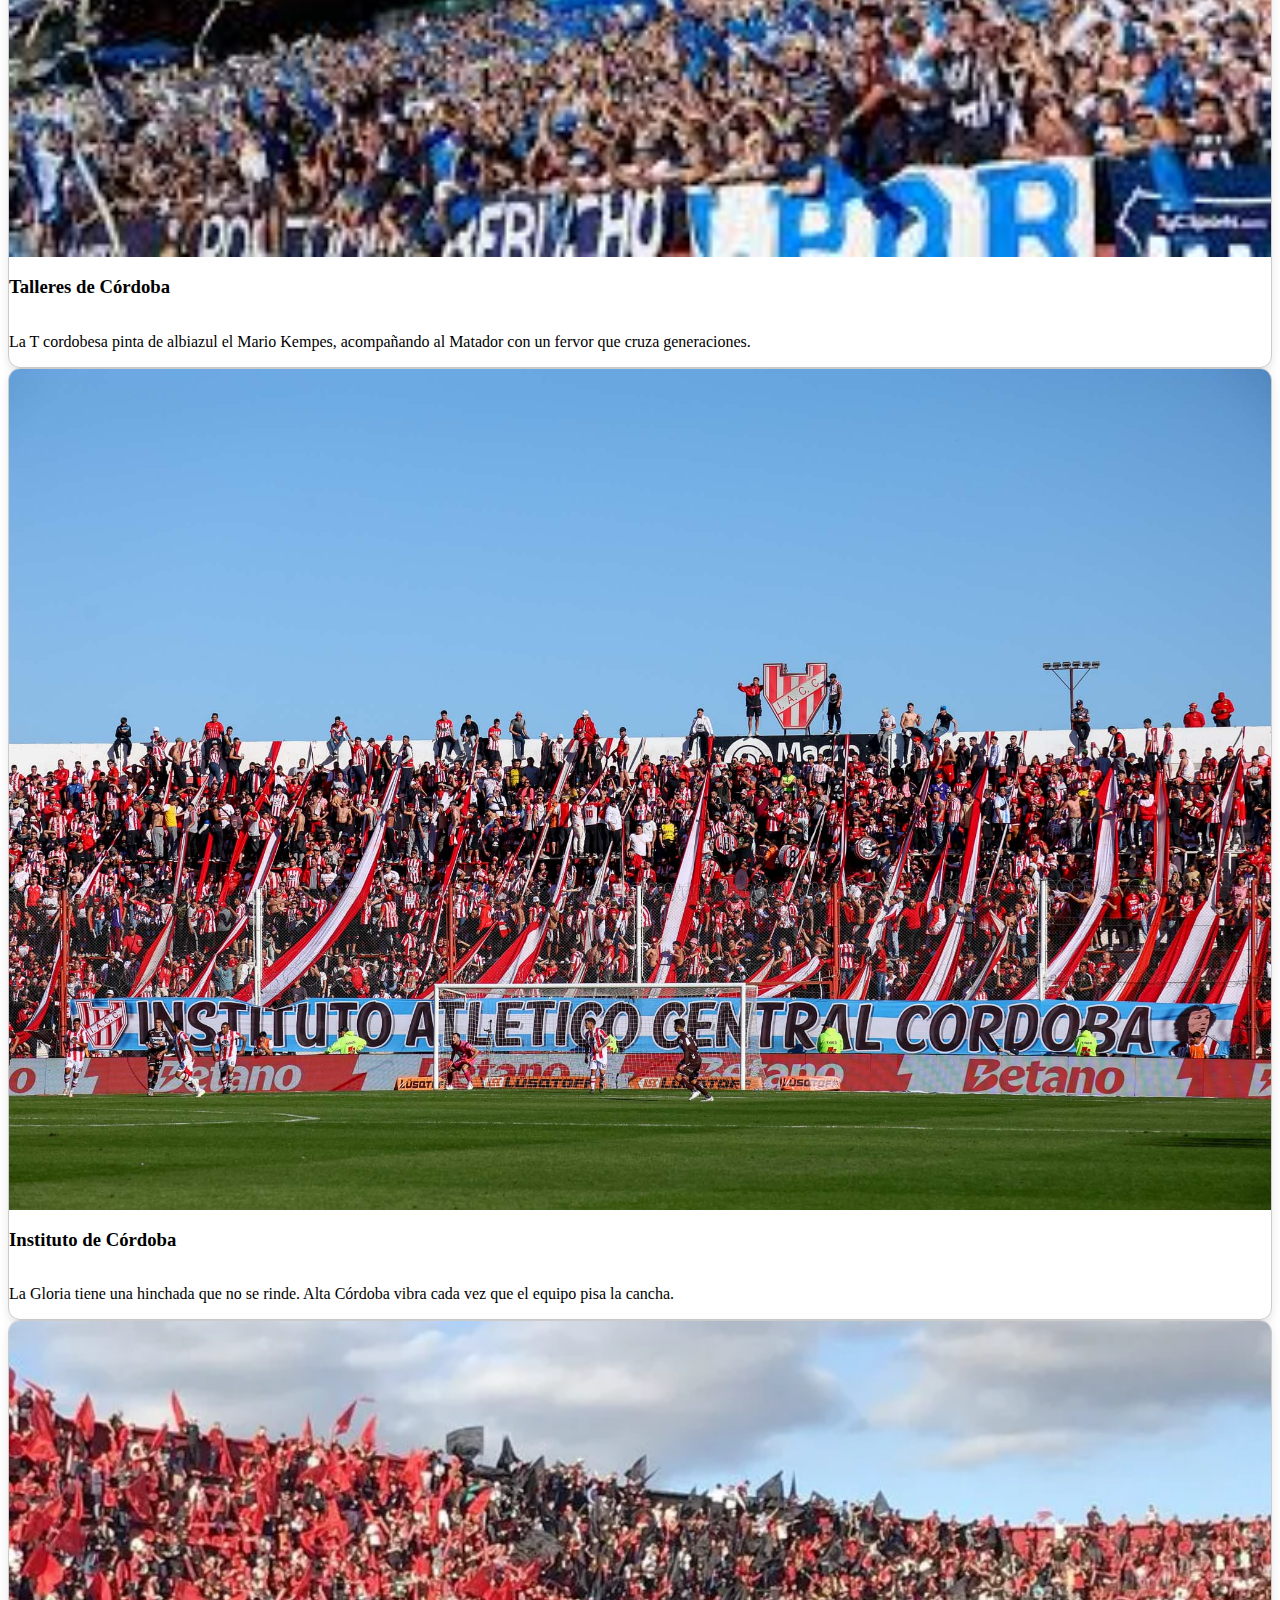
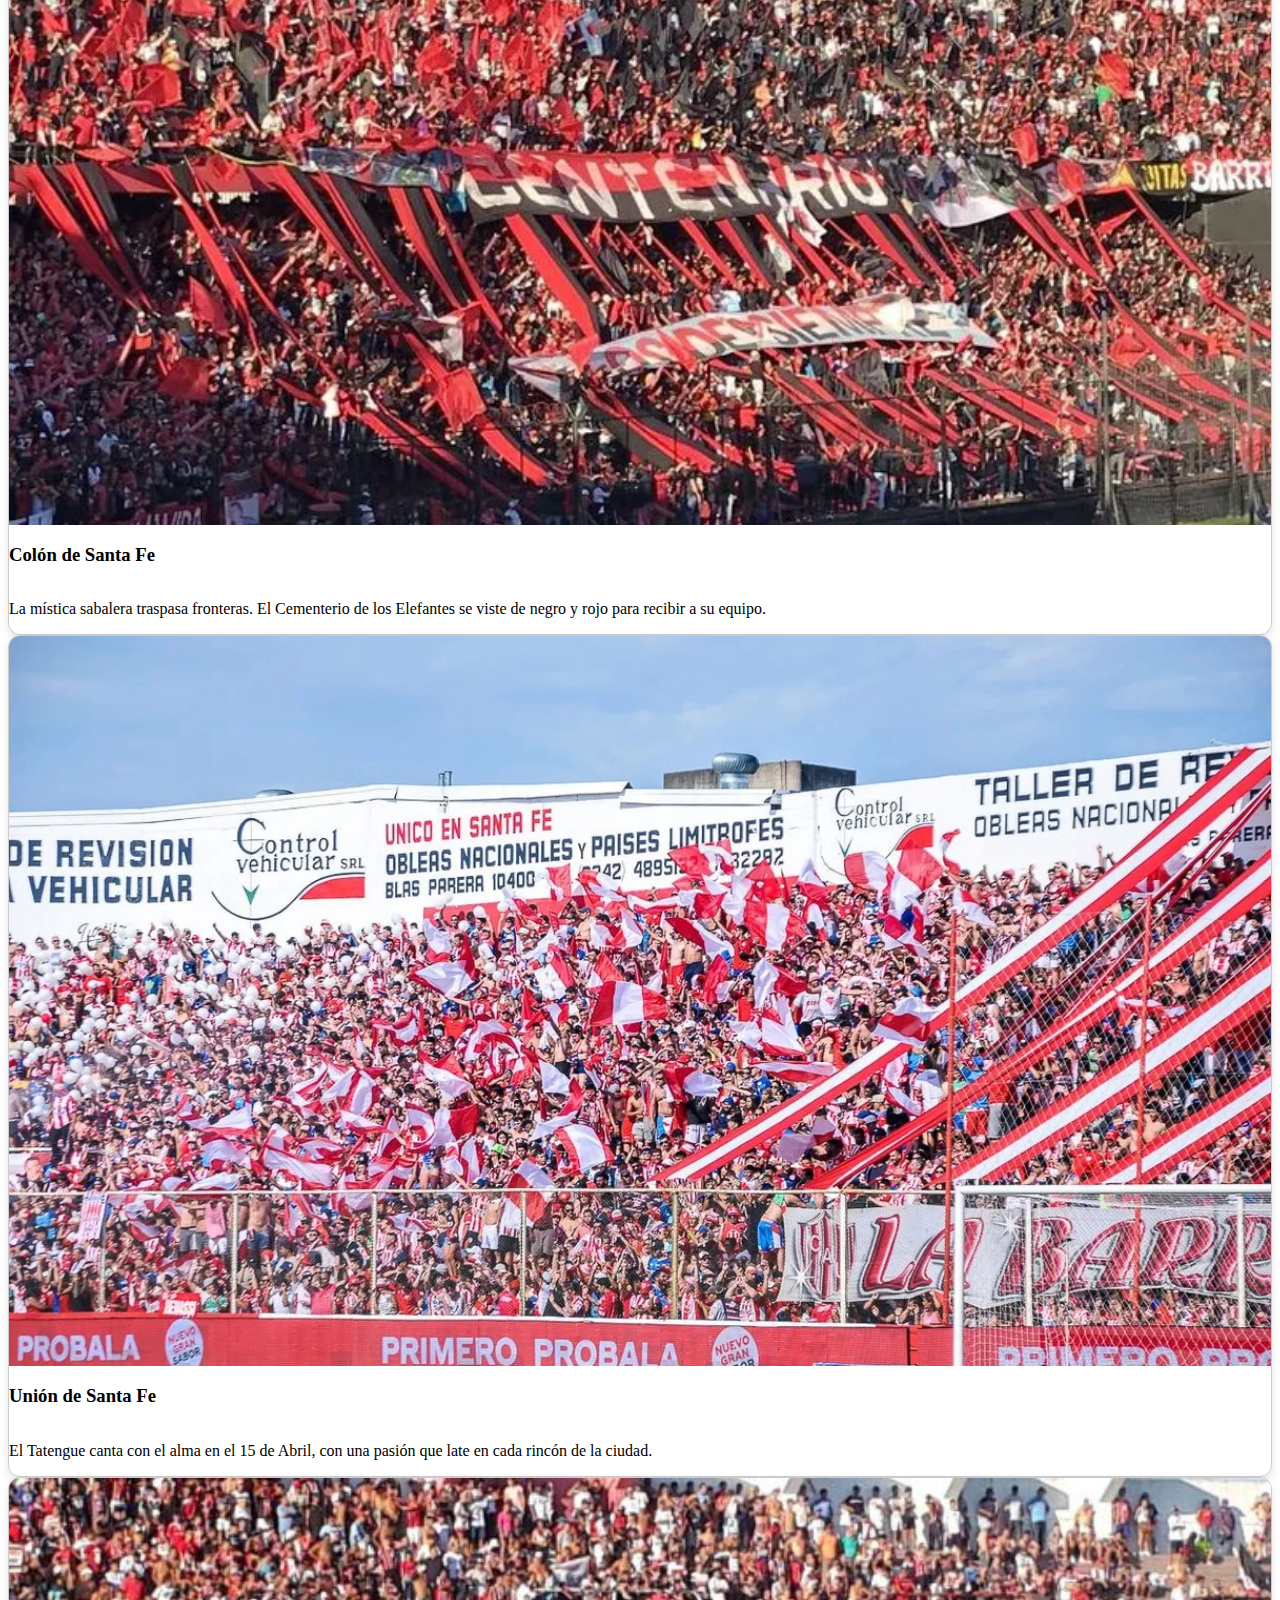
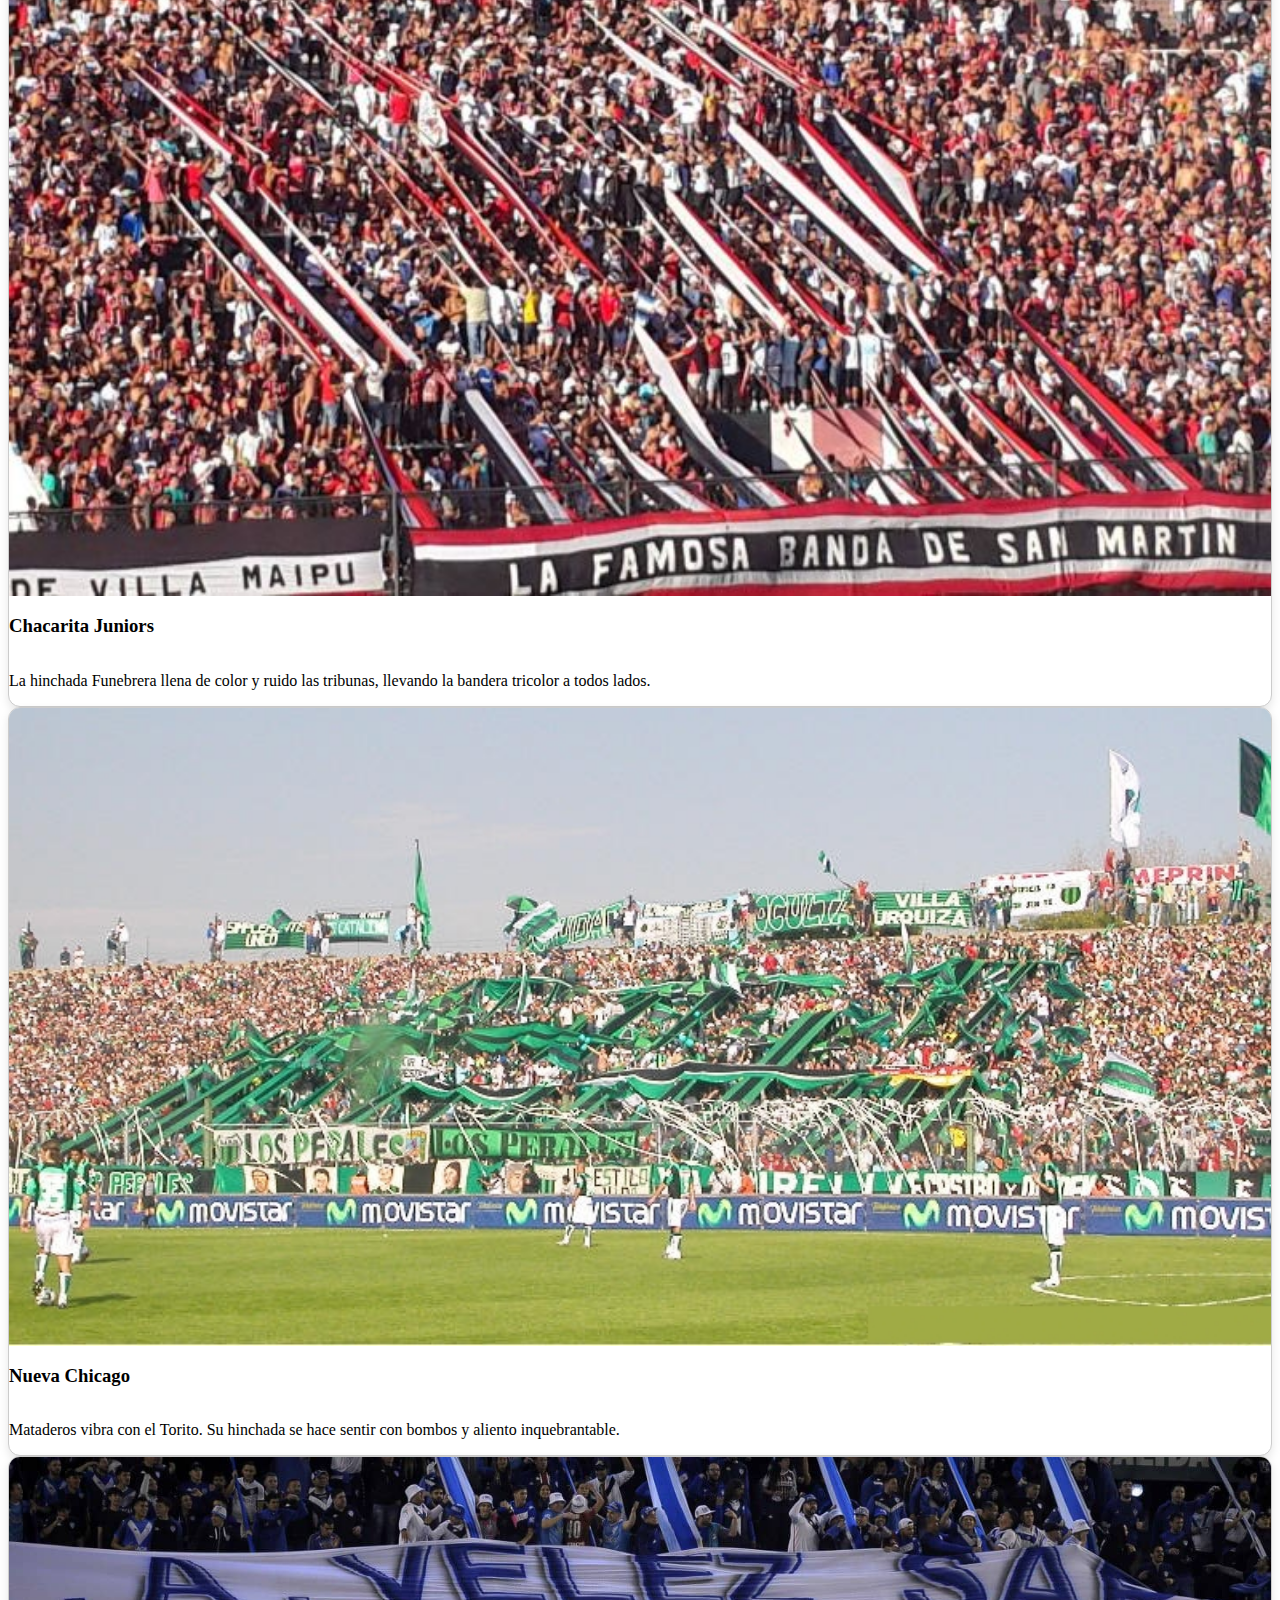
<file: html/hinchadas.html>
<!DOCTYPE html>
<html lang="en">
  <head>
    <meta charset="UTF-8" />
    <meta name="viewport" content="width=device-width, initial-scale=1.0" />
    <link rel="stylesheet" href="/styles/styles-hinchada.css" />
    <link rel="icon" href="/imagenes/icono.png" />

    <link
      href="https://cdn.jsdelivr.net/npm/bootstrap@5.3.7/dist/css/bootstrap.min.css"
      rel="stylesheet"
      integrity="sha384-LN+7fdVzj6u52u30Kp6M/trliBMCMKTyK833zpbD+pXdCLuTusPj697FH4R/5mcr"
      crossorigin="anonymous"
    />
    <title>Hinchadas Futbol Argentino</title>
  </head>
  <body>
    <nav class="navbar navbar-expand-lg navbar-dark bg-primary fixed-top">
      <div class="container">
        <a class="navbar-brand" href="/index.html">Archivo Futbolero</a>
        <button
          class="navbar-toggler"
          type="button"
          data-bs-toggle="collapse"
          data-bs-target="#navbarNav"
          aria-controls="navbarNav"
          aria-expanded="false"
          aria-label="Toggle navigation"
        >
          <span class="navbar-toggler-icon"></span>
        </button>
        <div class="collapse navbar-collapse" id="navbarNav">
          <ul class="navbar-nav ms-auto">
            <li class="nav-item">
              <a class="nav-link active" aria-current="page" href="/index.html"
                >Inicio</a
              >
            </li>
            <li class="nav-item">
              <a class="nav-link" href="jugadores.html">Jugadores</a>
            </li>
            <li class="nav-item">
              <a class="nav-link" href="estadios.html">Estadios</a>
            </li>
            <li class="nav-item">
              <a class="nav-link" href="galeria.html">Galería</a>
            </li>

            <li class="nav-item">
              <a class="nav-link" href="hinchadas.html">Hinchadas</a>
            </li>
          </ul>
        </div>
      </div>
    </nav>
    <div class="container my-5">
      <h2 class="text-center mb-5 text-primary fw-bold">
        <br />
        Hinchadas Históricas del Fútbol Argentino
      </h2>
      <div class="hinchada-tarjetas">
        <div class="tarjeta">
          <img src="/imagenes/hinchadas/la12.jpg" alt="hinchada" />
          <h3>Boca Juniors</h3>
          <p>
            La 12 es la barra más famosa del país. Sus bombos, banderas y el
            rugido de "La Bombonera no tiembla, late" crean un ambiente único
            que intimida a cualquier rival.
          </p>
        </div>

        <div class="tarjeta">
          <img
            src="/imagenes/hinchadas/los borrachos del tablon.jpg"
            alt="hinchada"
          />
          <h3>River Plate</h3>
          <p>
            Los Borrachos del Tablón pintan de rojo y blanco las tribunas del
            Monumental, con banderas inmensas y cánticos que acompañan cada
            ataque del Millonario.
          </p>
        </div>

        <div class="tarjeta">
          <img src="/imagenes/hinchadas/guardia imperial.jpg" alt="hinchada" />
          <h3>Racing Club</h3>
          <p>
            La Guardia Imperial es sinónimo de fidelidad. Pase lo que pase, el
            Cilindro vibra al ritmo de bombos y trompetas en una marea celeste y
            blanca.
          </p>
        </div>

        <div class="tarjeta">
          <img src="/imagenes/hinchadas/indhinchada.jpg" alt="hinchada" />
          <h3>Independiente</h3>
          <p>
            Orgullosos de su historia y copas, los hinchas del Rojo tiñen de
            pasión el Libertadores de América, con un aliento que no entiende de
            resultados.
          </p>
        </div>

        <div class="tarjeta">
          <img src="/imagenes/hinchadas/La_Butteler.jpg" alt="hinchada" />
          <h3>San Lorenzo</h3>
          <p>
            La Butteler late con el corazón azulgrana. Desde Boedo al Bajo
            Flores, su hinchada canta a puro pulmón y no deja de alentar ni un
            minuto.
          </p>
        </div>

        <div class="tarjeta">
          <img src="/imagenes/hinchadas/sanmartin-tucuman.jpg" alt="hinchada" />
          <h3>San Martín de Tucumán</h3>
          <p>
            La Ciudadela explota cada vez que el Santo juega. Su hinchada, con
            un folclore único, convierte cada partido en una fiesta del norte
            argentino.
          </p>
        </div>

        <div class="tarjeta">
          <img src="/imagenes/hinchadas/atl-tucuman.jpg" alt="hinchada" />
          <h3>Atlético Tucumán</h3>
          <p>
            Los Decanos viven el fútbol como pocos. En el Monumental José
            Fierro, las tribunas se sacuden con el aliento incesante de su
            gente.
          </p>
        </div>

        <div class="tarjeta">
          <img src="/imagenes/hinchadas/newels_hinchada.jpg" alt="hinchada" />
          <h3>Newell's Old Boys</h3>
          <p>
            La Lepra rosarina, con su marea rojinegra, transforma el Coloso del
            Parque en un infierno para el visitante y un templo para sus ídolos.
          </p>
        </div>

        <div class="tarjeta">
          <img src="/imagenes/hinchadas/rosario_hinchada.jpg" alt="hinchada" />
          <h3>Rosario Central</h3>
          <p>
            La pasión canalla se siente a cuadras del Gigante de Arroyito. Sus
            banderas gigantes y cánticos interminables son sello de identidad.
          </p>
        </div>

        <div class="tarjeta">
          <img src="/imagenes/hinchadas/gelp_hinchada.jpg" alt="hinchada" />
          <h3>Gimnasia y Esgrima La Plata</h3>
          <p>
            La 22 tripera vive cada partido como una batalla. El Bosque se llena
            de humo azul y blanco en una fiesta popular inigualable.
          </p>
        </div>

        <div class="tarjeta">
          <img src="/imagenes/hinchadas/edlp_hinchada.jpg" alt="hinchada" />
          <h3>Estudiantes de La Plata</h3>
          <p>
            La hinchada Pincha es orgullosa y exigente. Con su historia
            gloriosa, convierte cada encuentro en un acto de fe por el León.
          </p>
        </div>

        <div class="tarjeta">
          <img src="/imagenes/hinchadas/belgrano_hinchada.jpg" alt="hinchada" />
          <h3>Belgrano de Córdoba</h3>
          <p>
            La hinchada Pirata no negocia su pasión. Alberdi late con bombos y
            banderas celestes que no se apagan jamás.
          </p>
        </div>

        <div class="tarjeta">
          <img src="/imagenes/hinchadas/talleres_hinchada.jpg" alt="hinchada" />
          <h3>Talleres de Córdoba</h3>
          <p>
            La T cordobesa pinta de albiazul el Mario Kempes, acompañando al
            Matador con un fervor que cruza generaciones.
          </p>
        </div>

        <div class="tarjeta">
          <img
            src="/imagenes/hinchadas/instituto_hinchada.jpg"
            alt="hinchada"
          />
          <h3>Instituto de Córdoba</h3>
          <p>
            La Gloria tiene una hinchada que no se rinde. Alta Córdoba vibra
            cada vez que el equipo pisa la cancha.
          </p>
        </div>

        <div class="tarjeta">
          <img src="/imagenes/hinchadas/colon_hinchada.jpg" alt="hinchada" />
          <h3>Colón de Santa Fe</h3>
          <p>
            La mística sabalera traspasa fronteras. El Cementerio de los
            Elefantes se viste de negro y rojo para recibir a su equipo.
          </p>
        </div>

        <div class="tarjeta">
          <img src="/imagenes/hinchadas/union_hinchada" alt="hinchada" />
          <h3>Unión de Santa Fe</h3>
          <p>
            El Tatengue canta con el alma en el 15 de Abril, con una pasión que
            late en cada rincón de la ciudad.
          </p>
        </div>

        <div class="tarjeta">
          <img src="/imagenes/hinchadas/chaca_hinchada.jpg" alt="hinchada" />
          <h3>Chacarita Juniors</h3>
          <p>
            La hinchada Funebrera llena de color y ruido las tribunas, llevando
            la bandera tricolor a todos lados.
          </p>
        </div>

        <div class="tarjeta">
          <img src="/imagenes/hinchadas/chicago_hinchada.jpg" alt="hinchada" />
          <h3>Nueva Chicago</h3>
          <p>
            Mataderos vibra con el Torito. Su hinchada se hace sentir con bombos
            y aliento inquebrantable.
          </p>
        </div>

        <div class="tarjeta">
          <img src="/imagenes/hinchadas/velez_hinchada.jpg" alt="hinchada" />
          <h3>Vélez Sarsfield</h3>
          <p>
            La Pandilla de Liniers transforma el Amalfitani en un bastión
            difícil de conquistar.
          </p>
        </div>

        <div class="tarjeta">
          <img src="/imagenes/hinchadas/ferro_hinchada.jpg" alt="hinchada" />
          <h3>Ferro Carril Oeste</h3>
          <p>
            En Caballito, la hinchada verdolaga mantiene viva la llama de un
            club histórico.
          </p>
        </div>

        <div class="tarjeta">
          <img src="/imagenes/hinchadas/huracanhinchada.jpg" alt="hinchada" />
          <h3>Huracán</h3>
          <p>
            Los Quemeros llenan el Palacio Ducó con banderas y cánticos que
            hablan de barrio y tradición.
          </p>
        </div>
      </div>
    </div>
    <script src="https://cdn.jsdelivr.net/npm/bootstrap@5.3.3/dist/js/bootstrap.bundle.min.js"></script>
  </body>
</html>
</file>
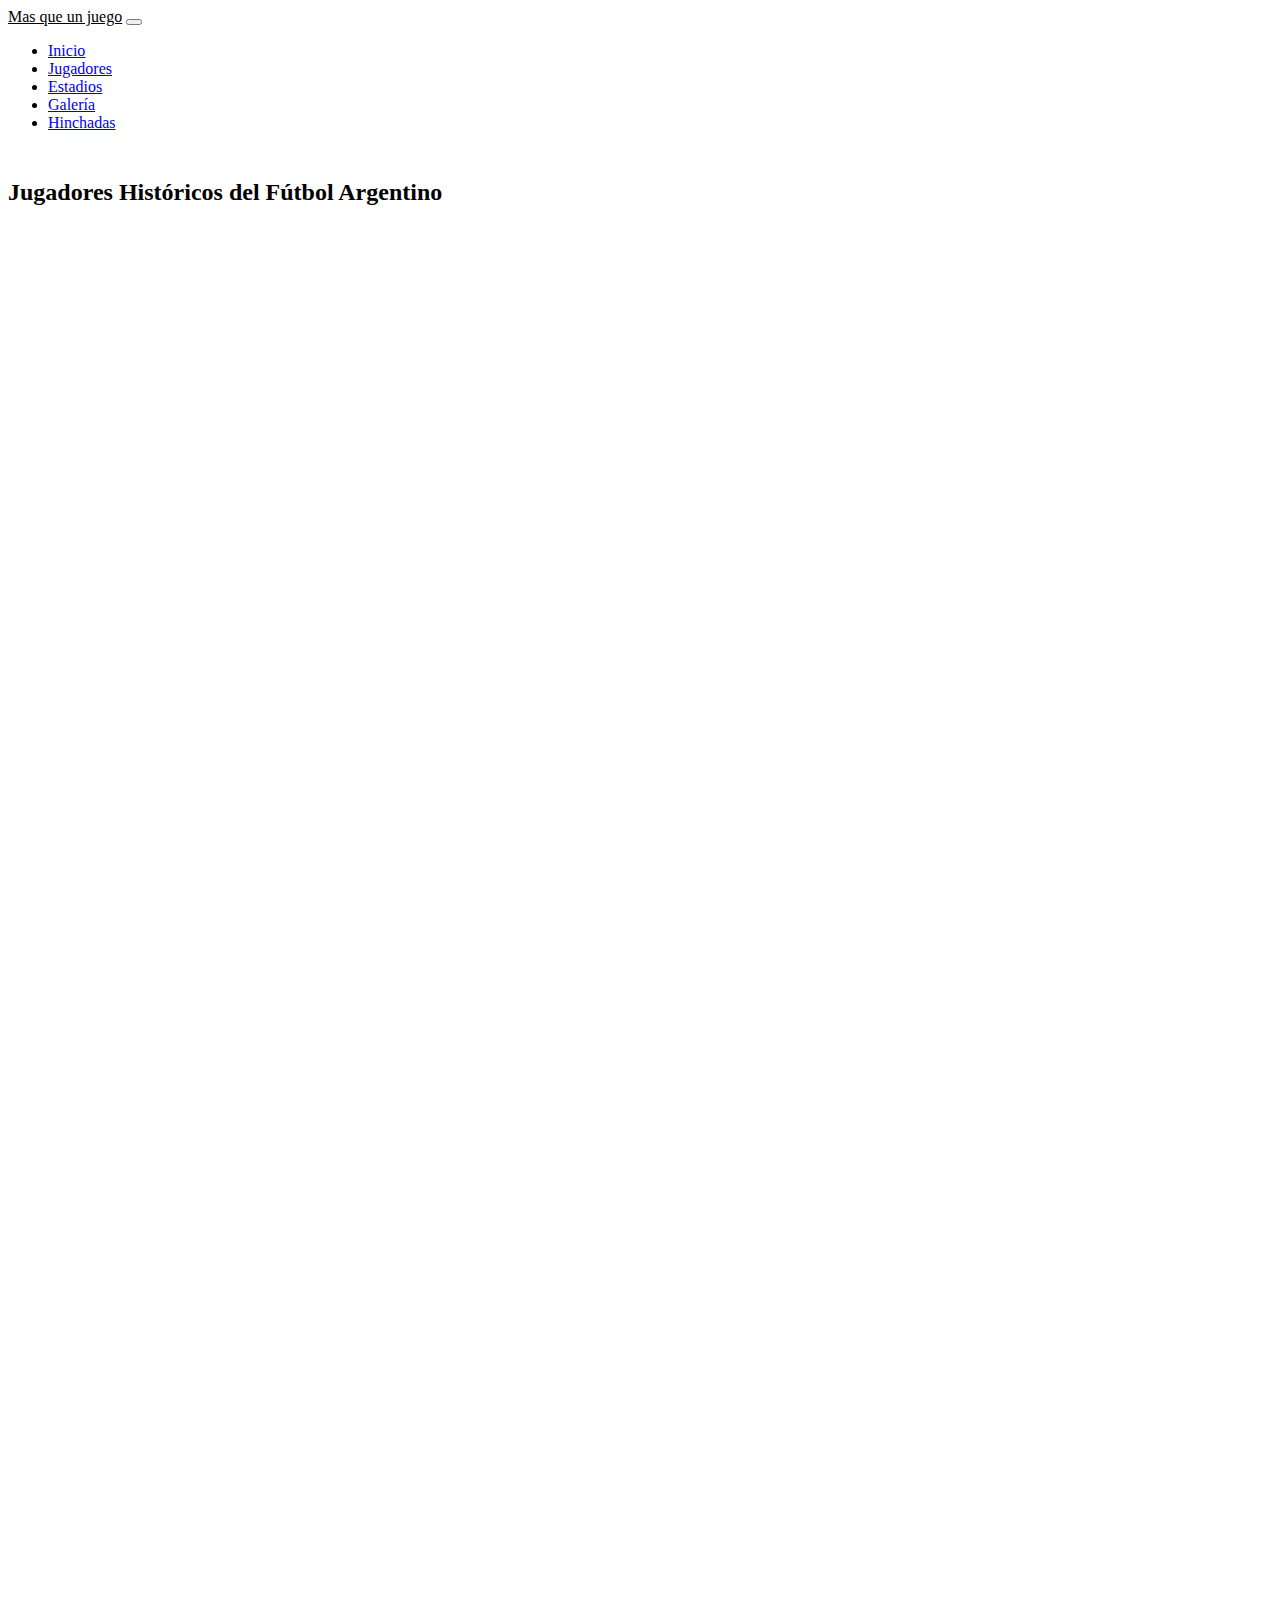
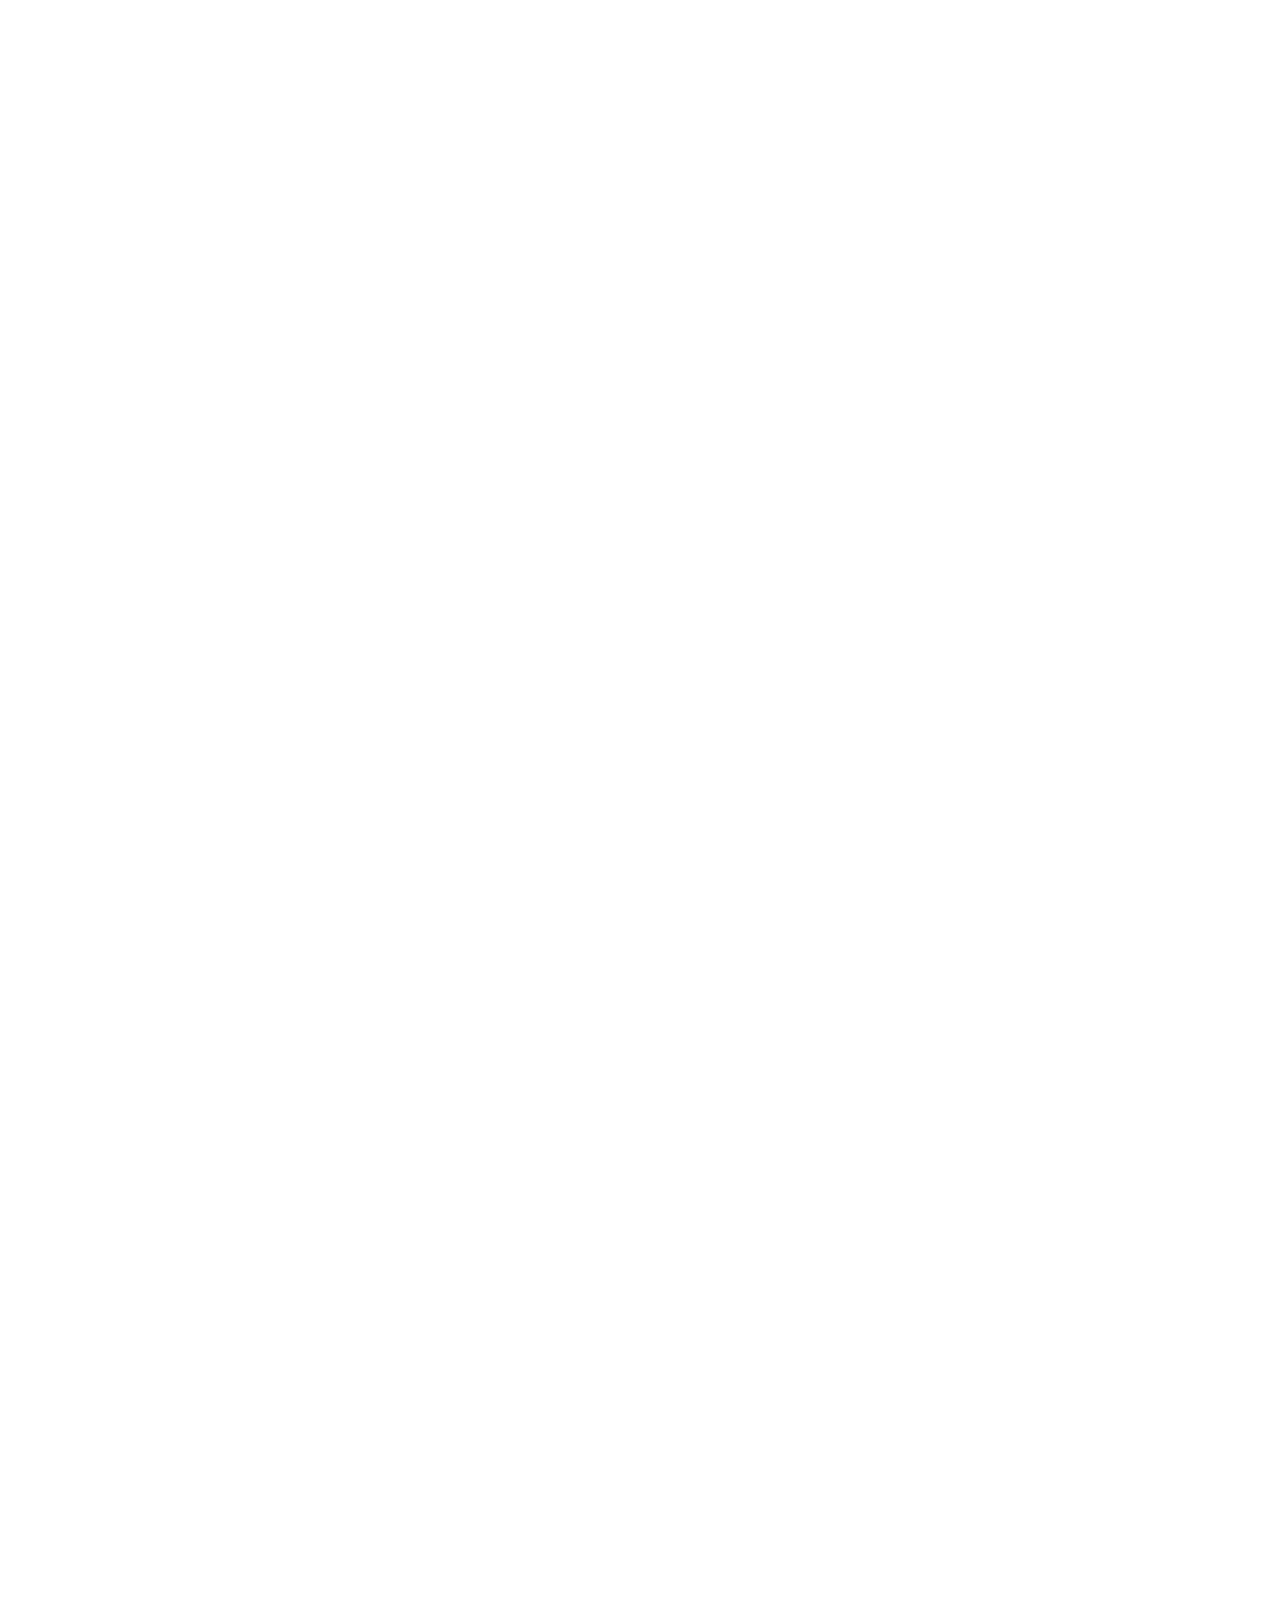
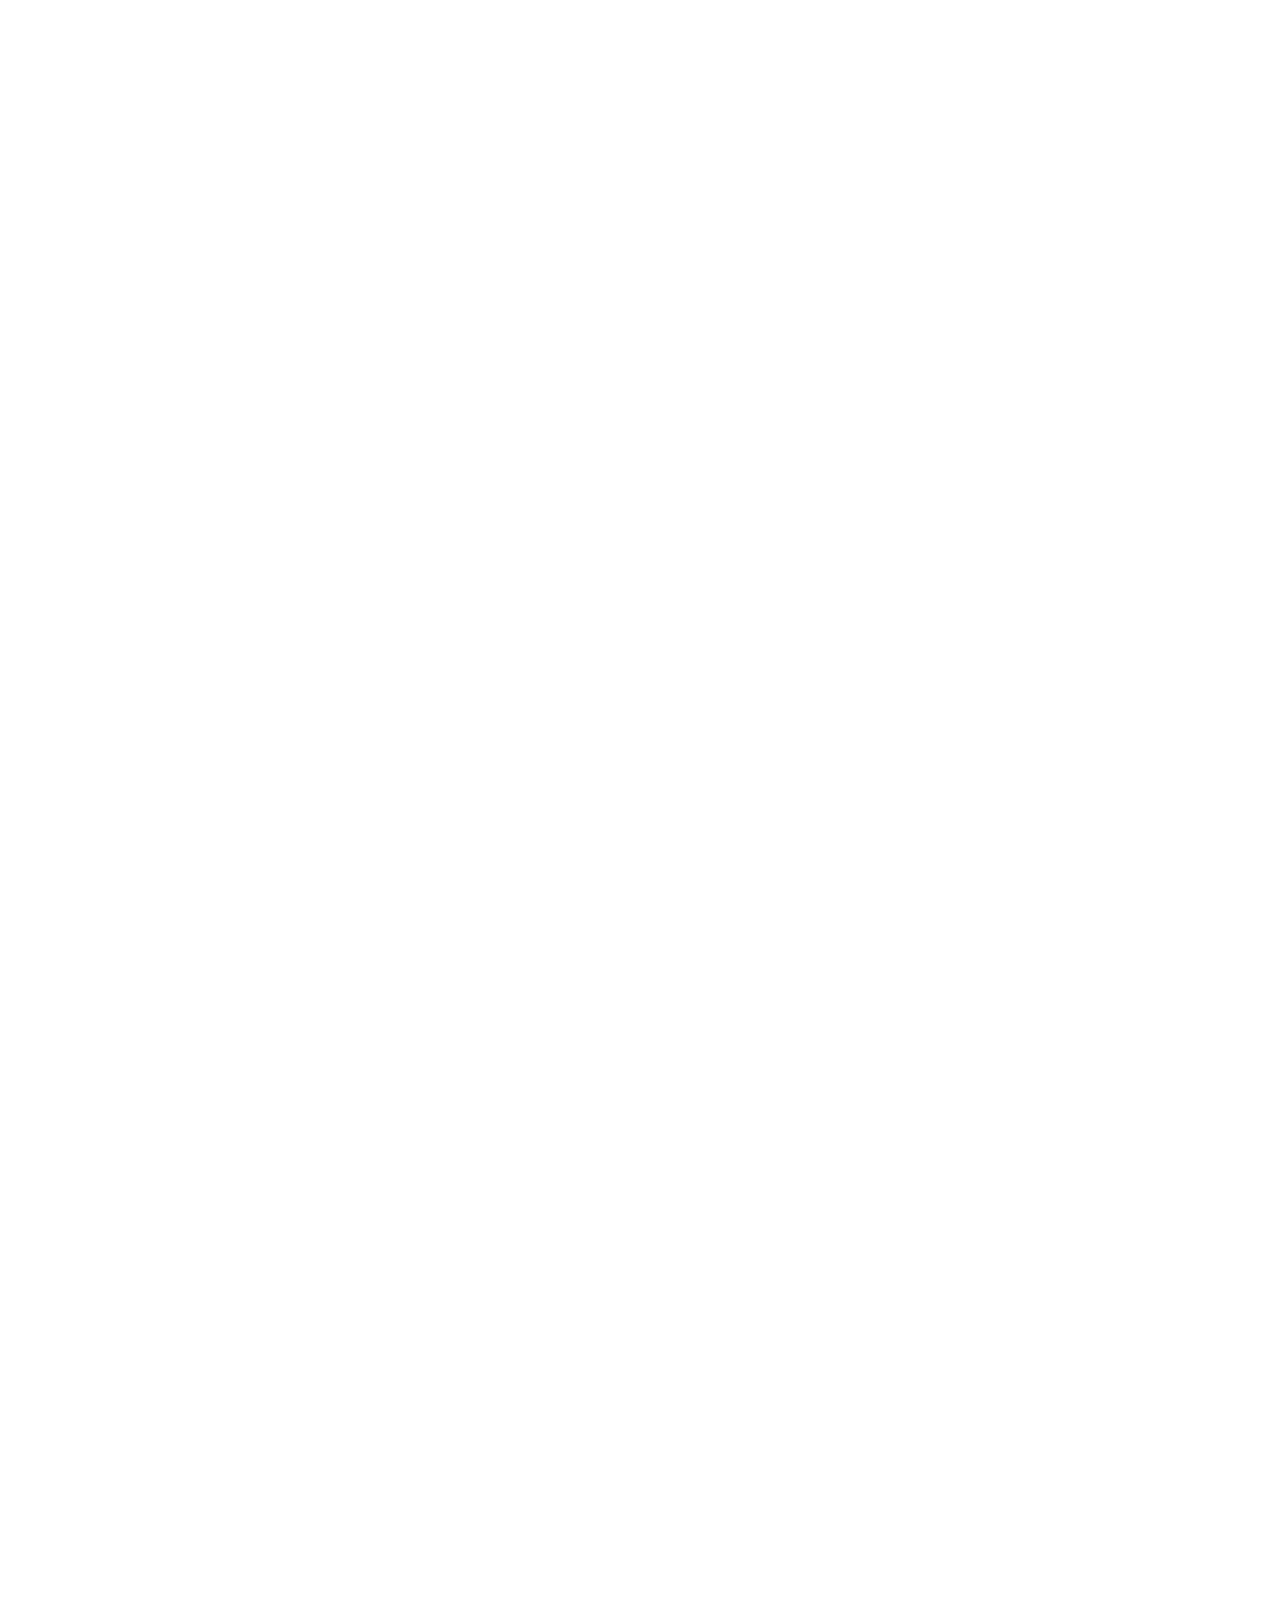
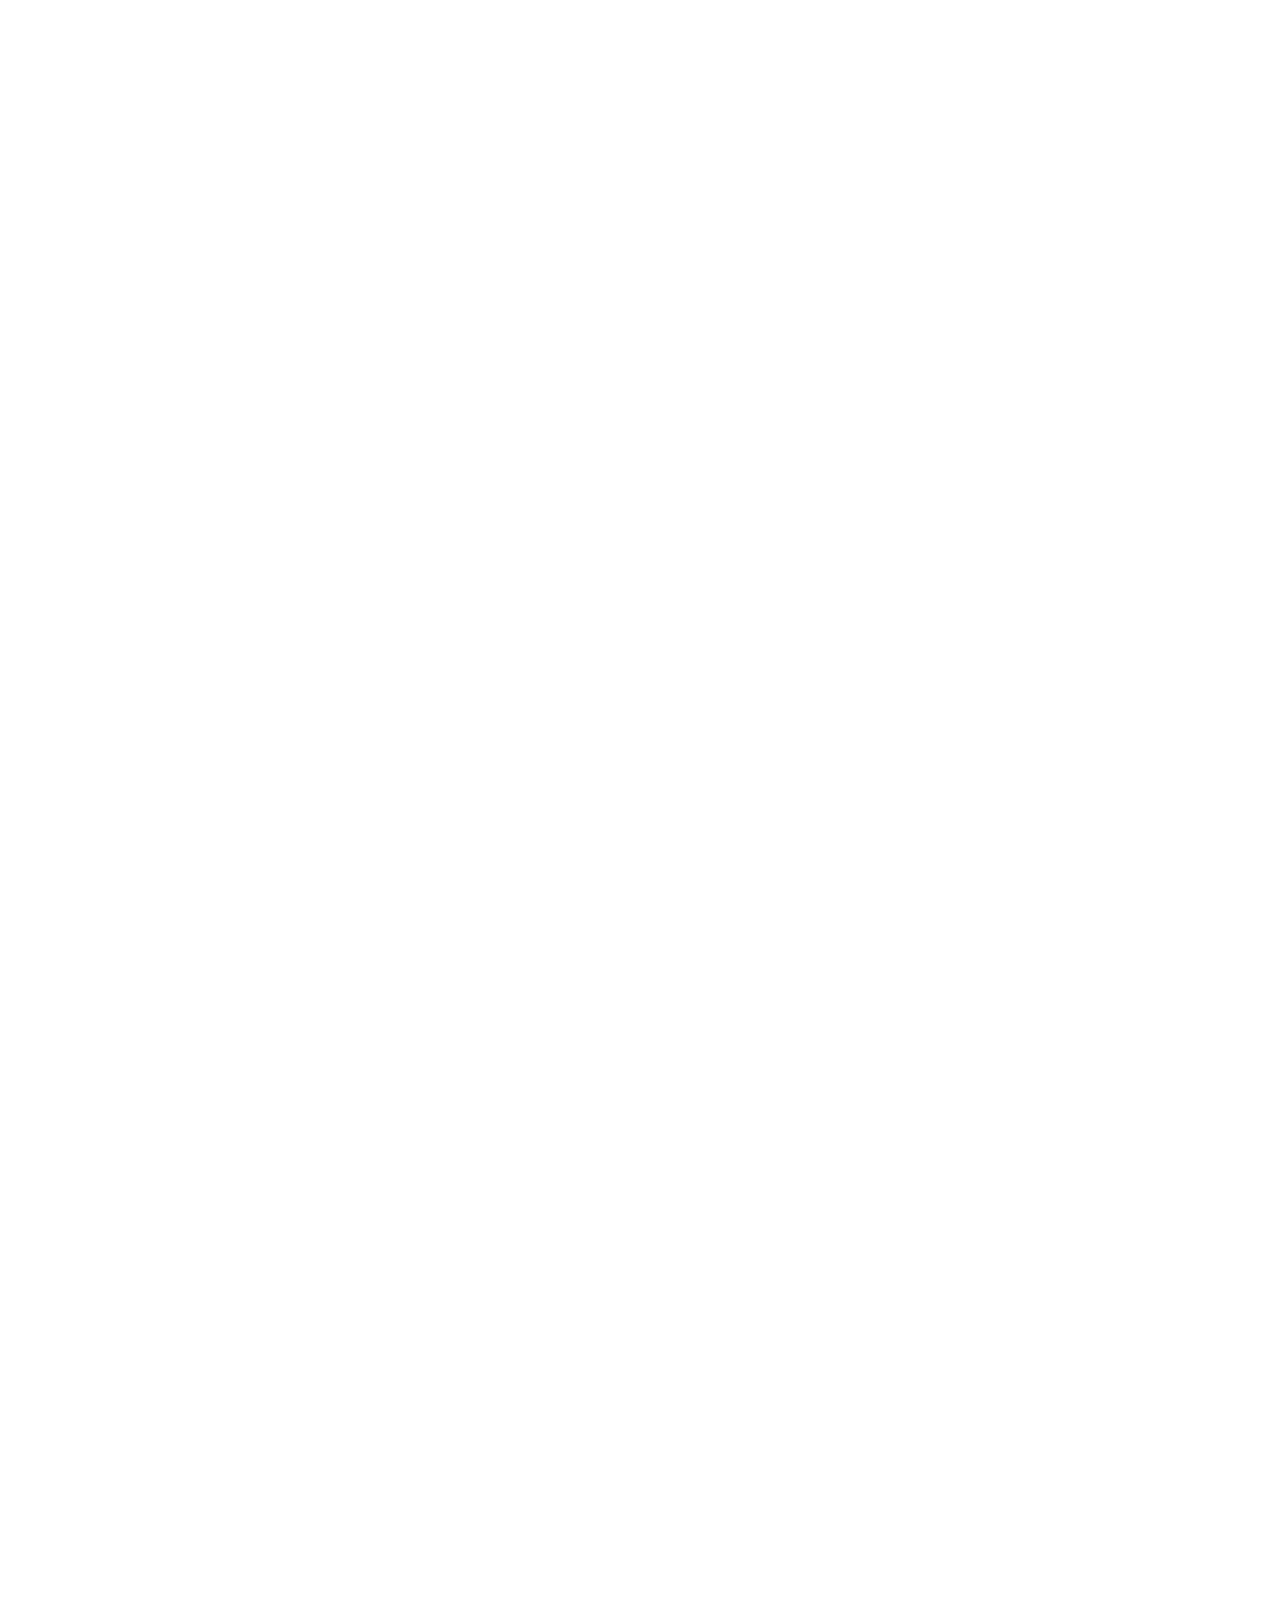
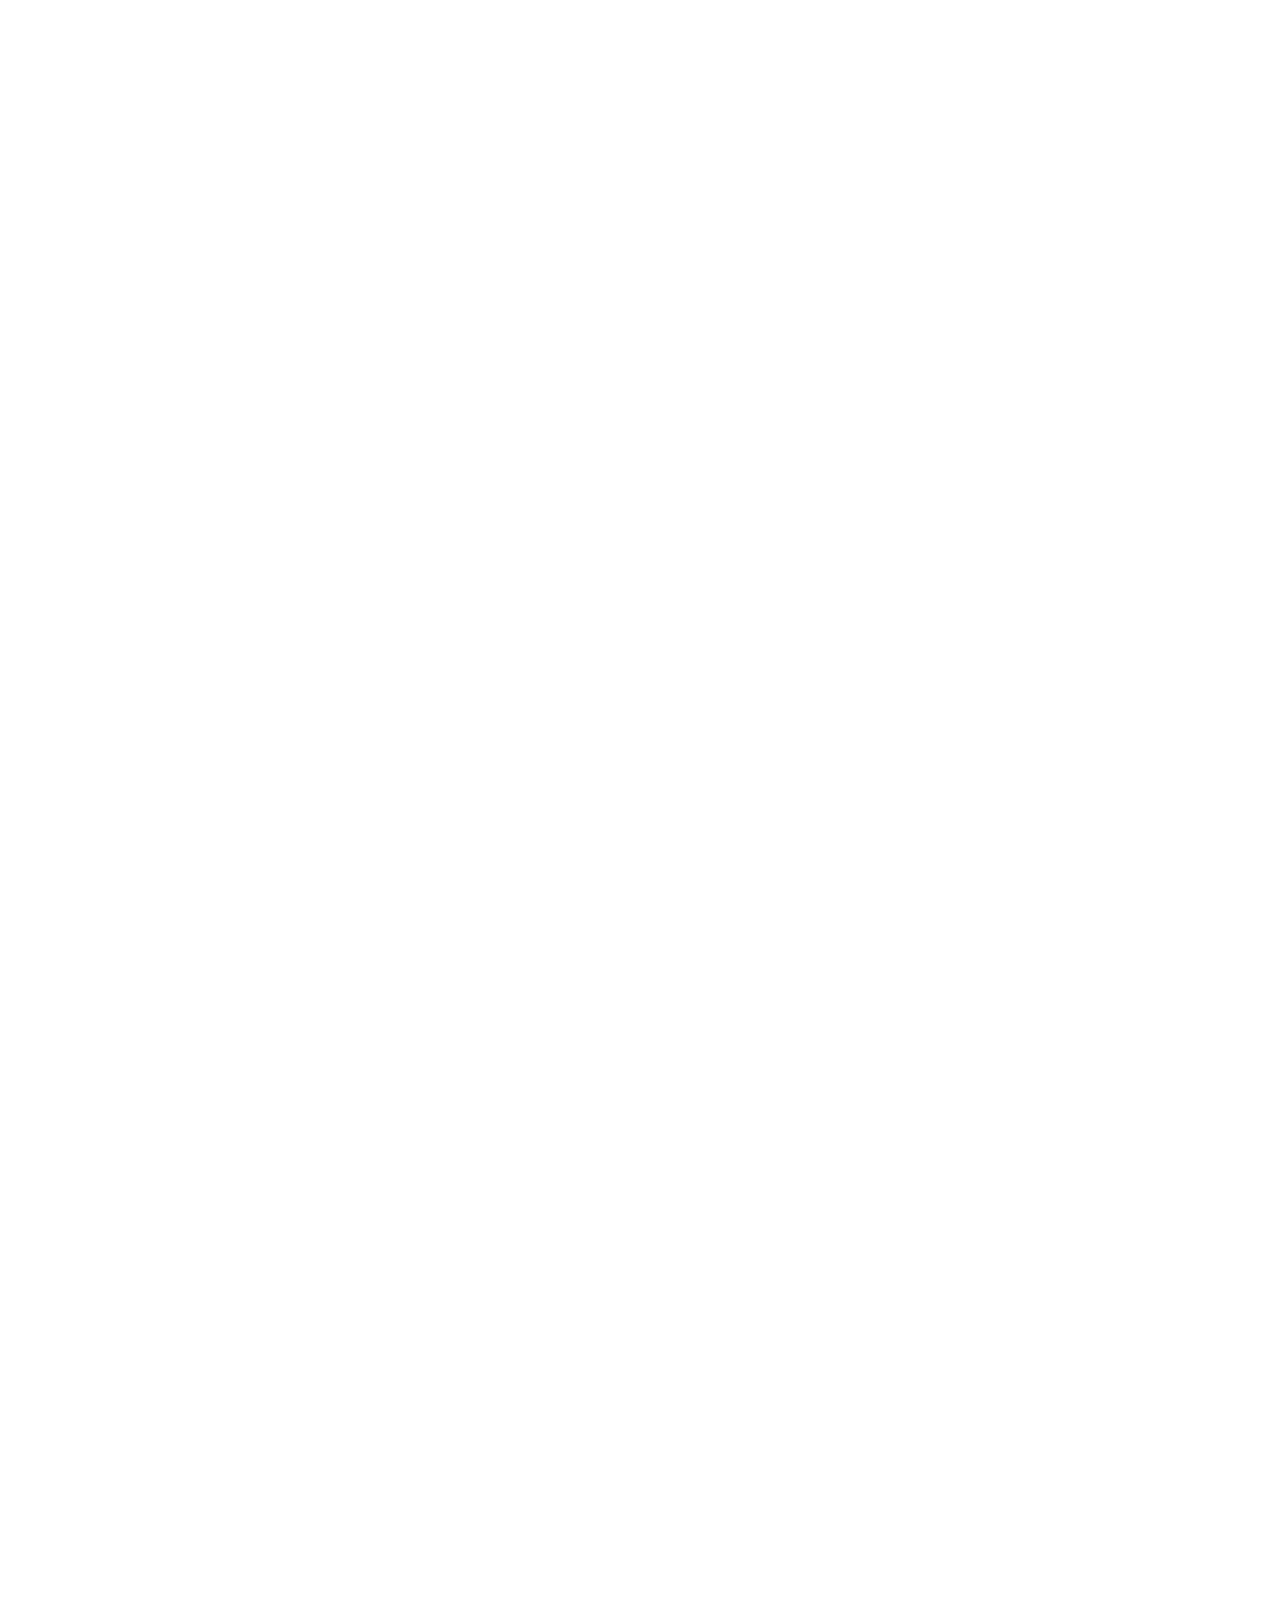
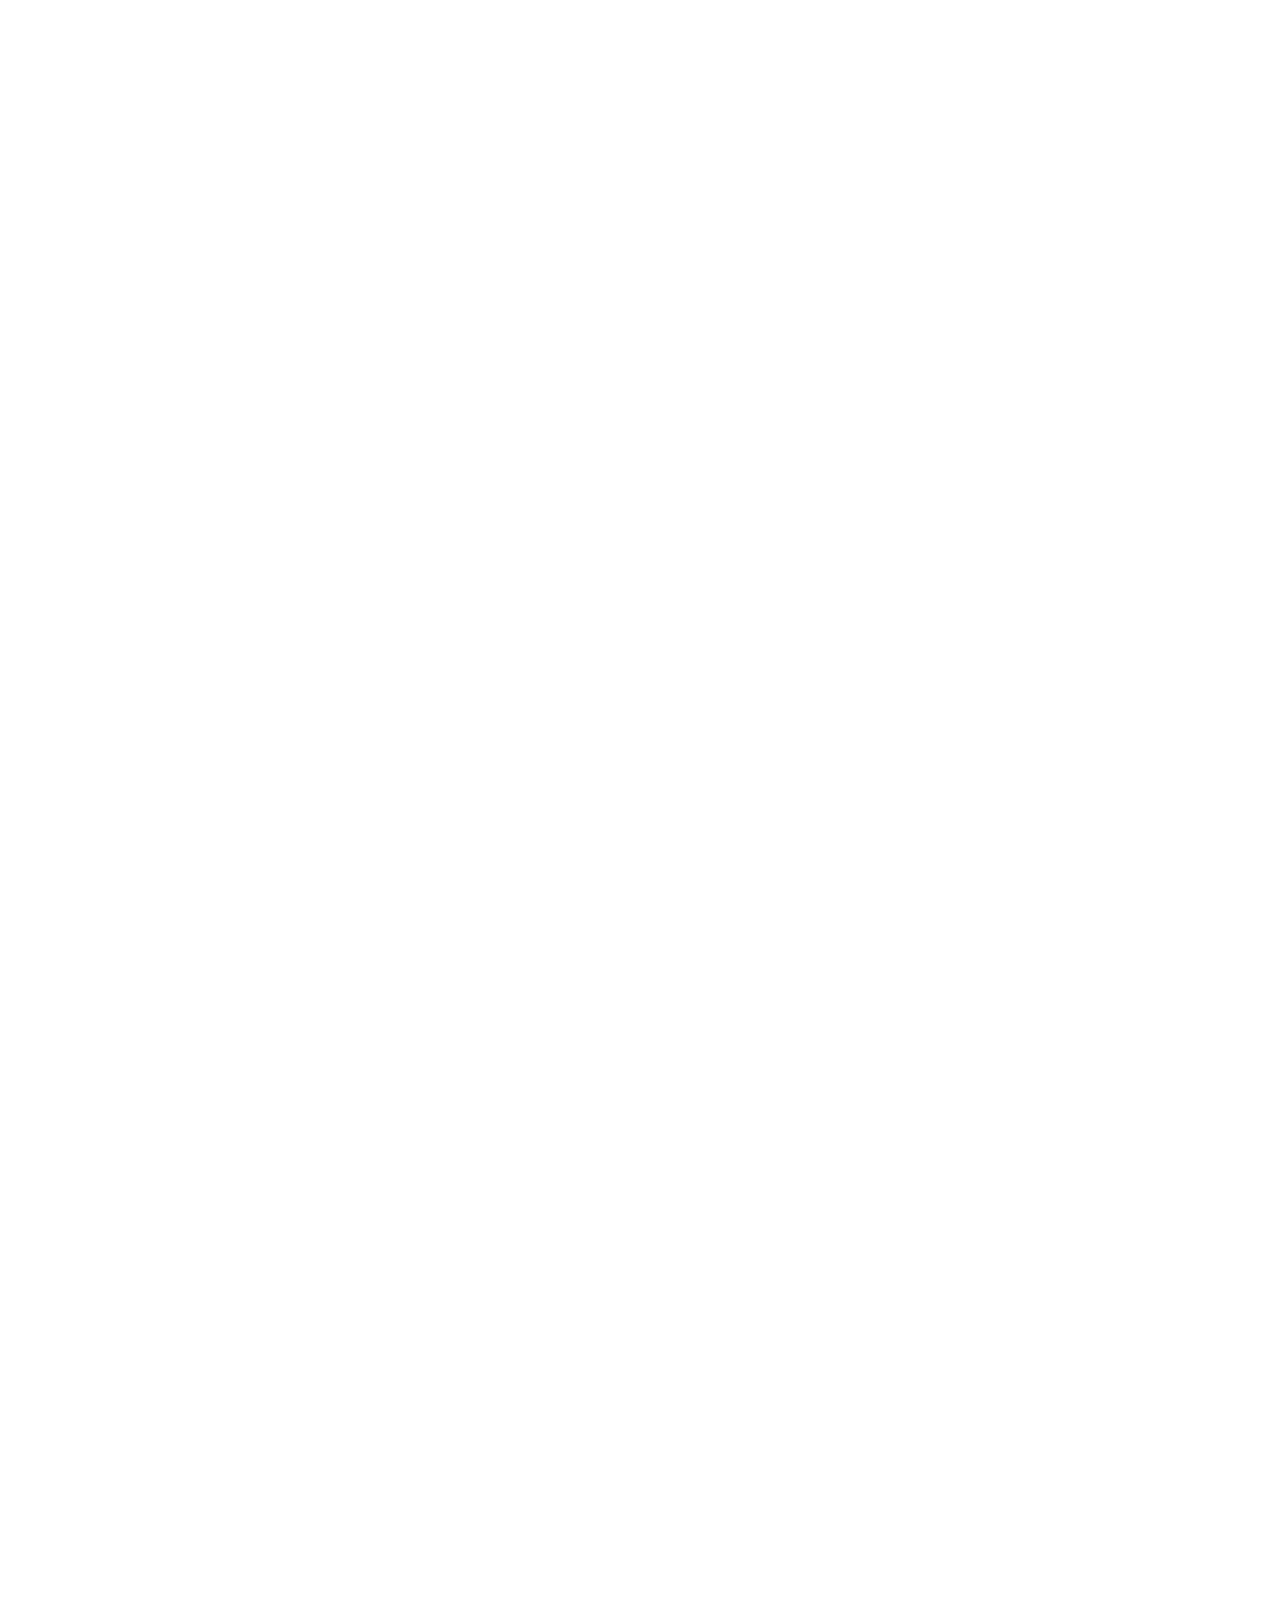
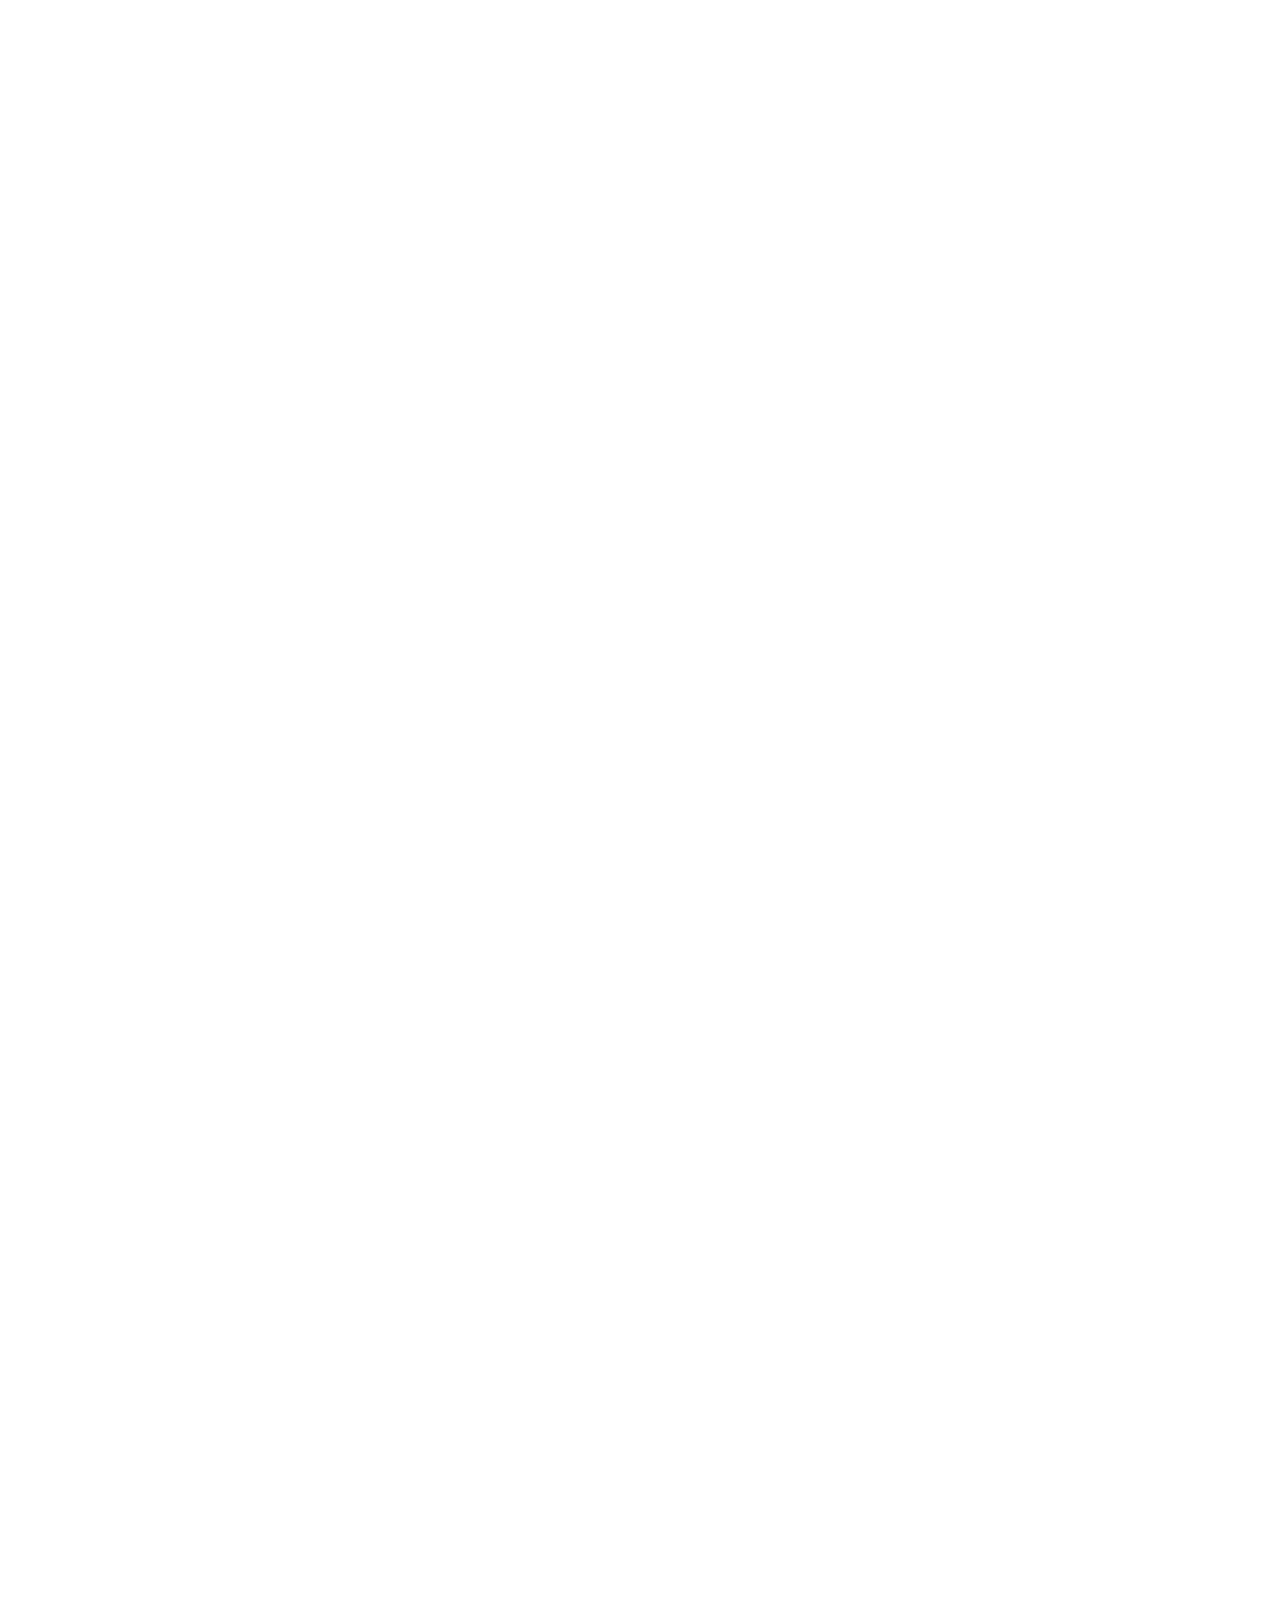
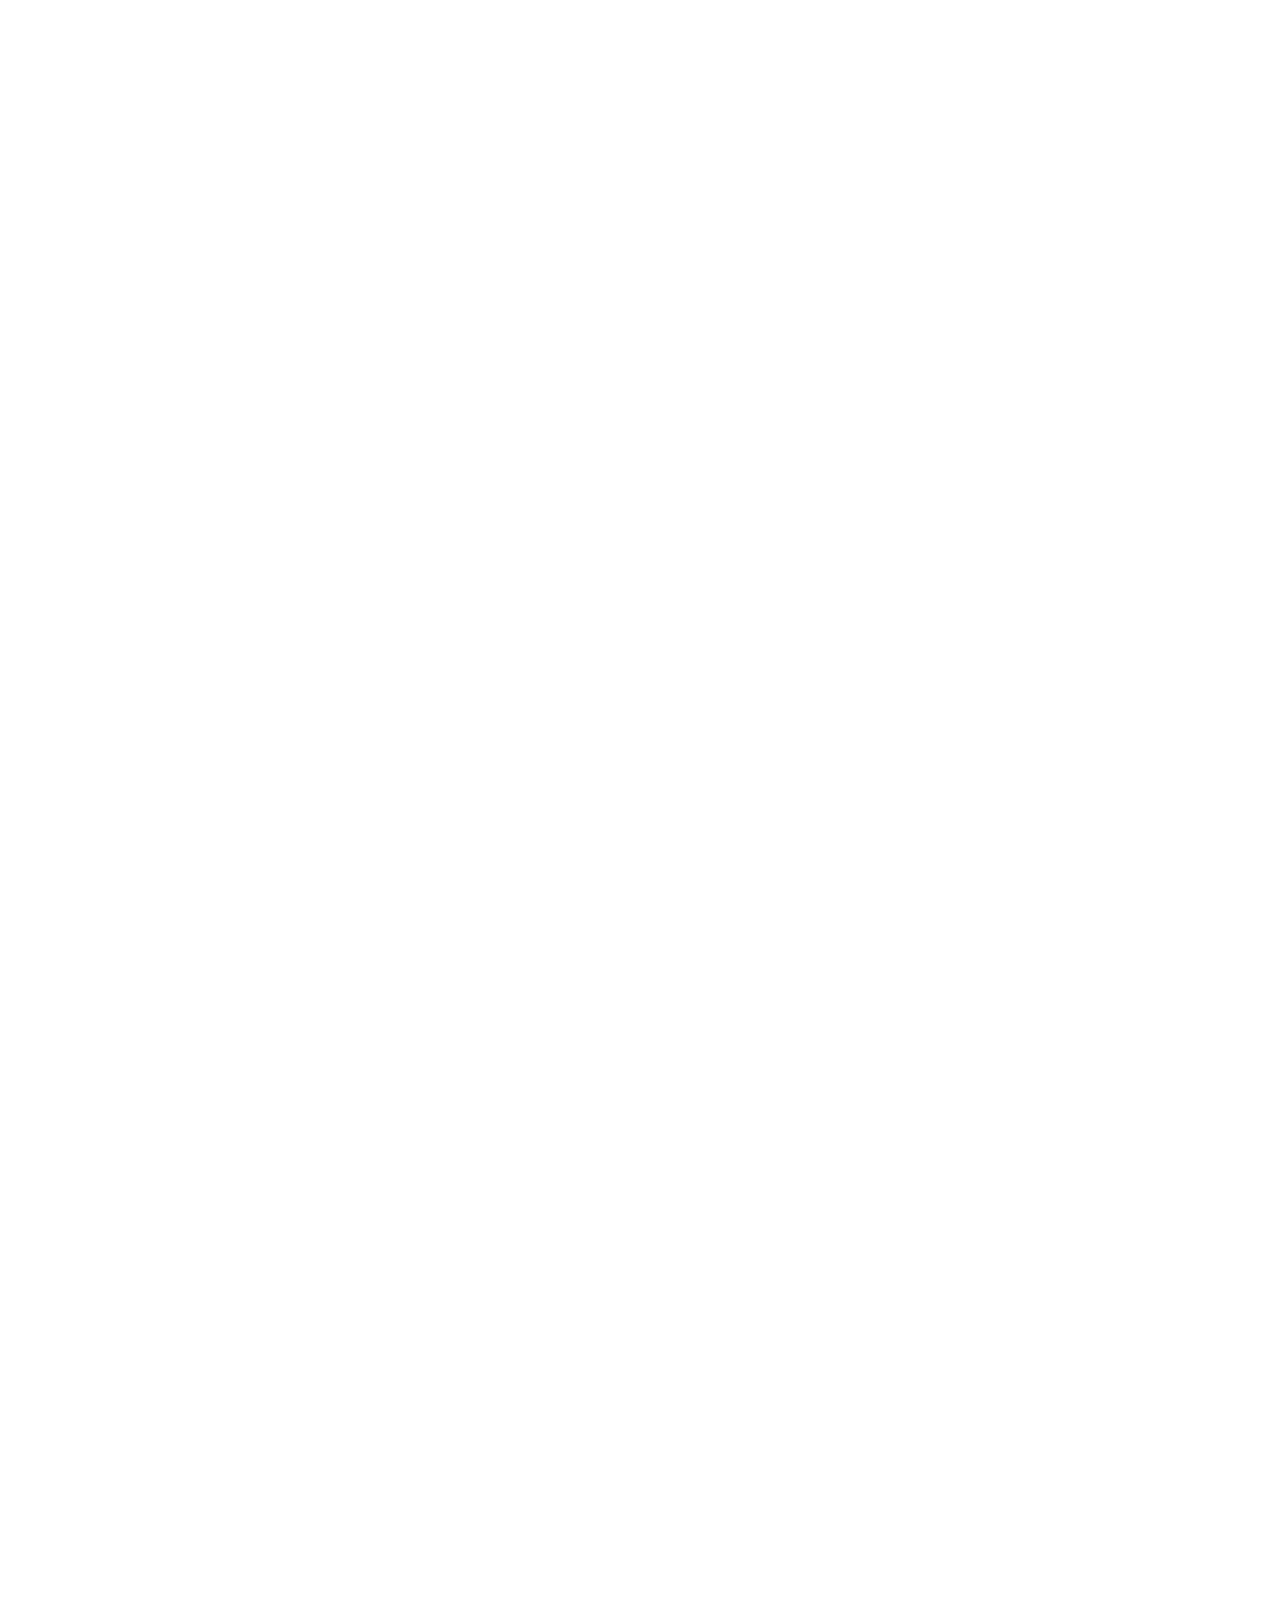
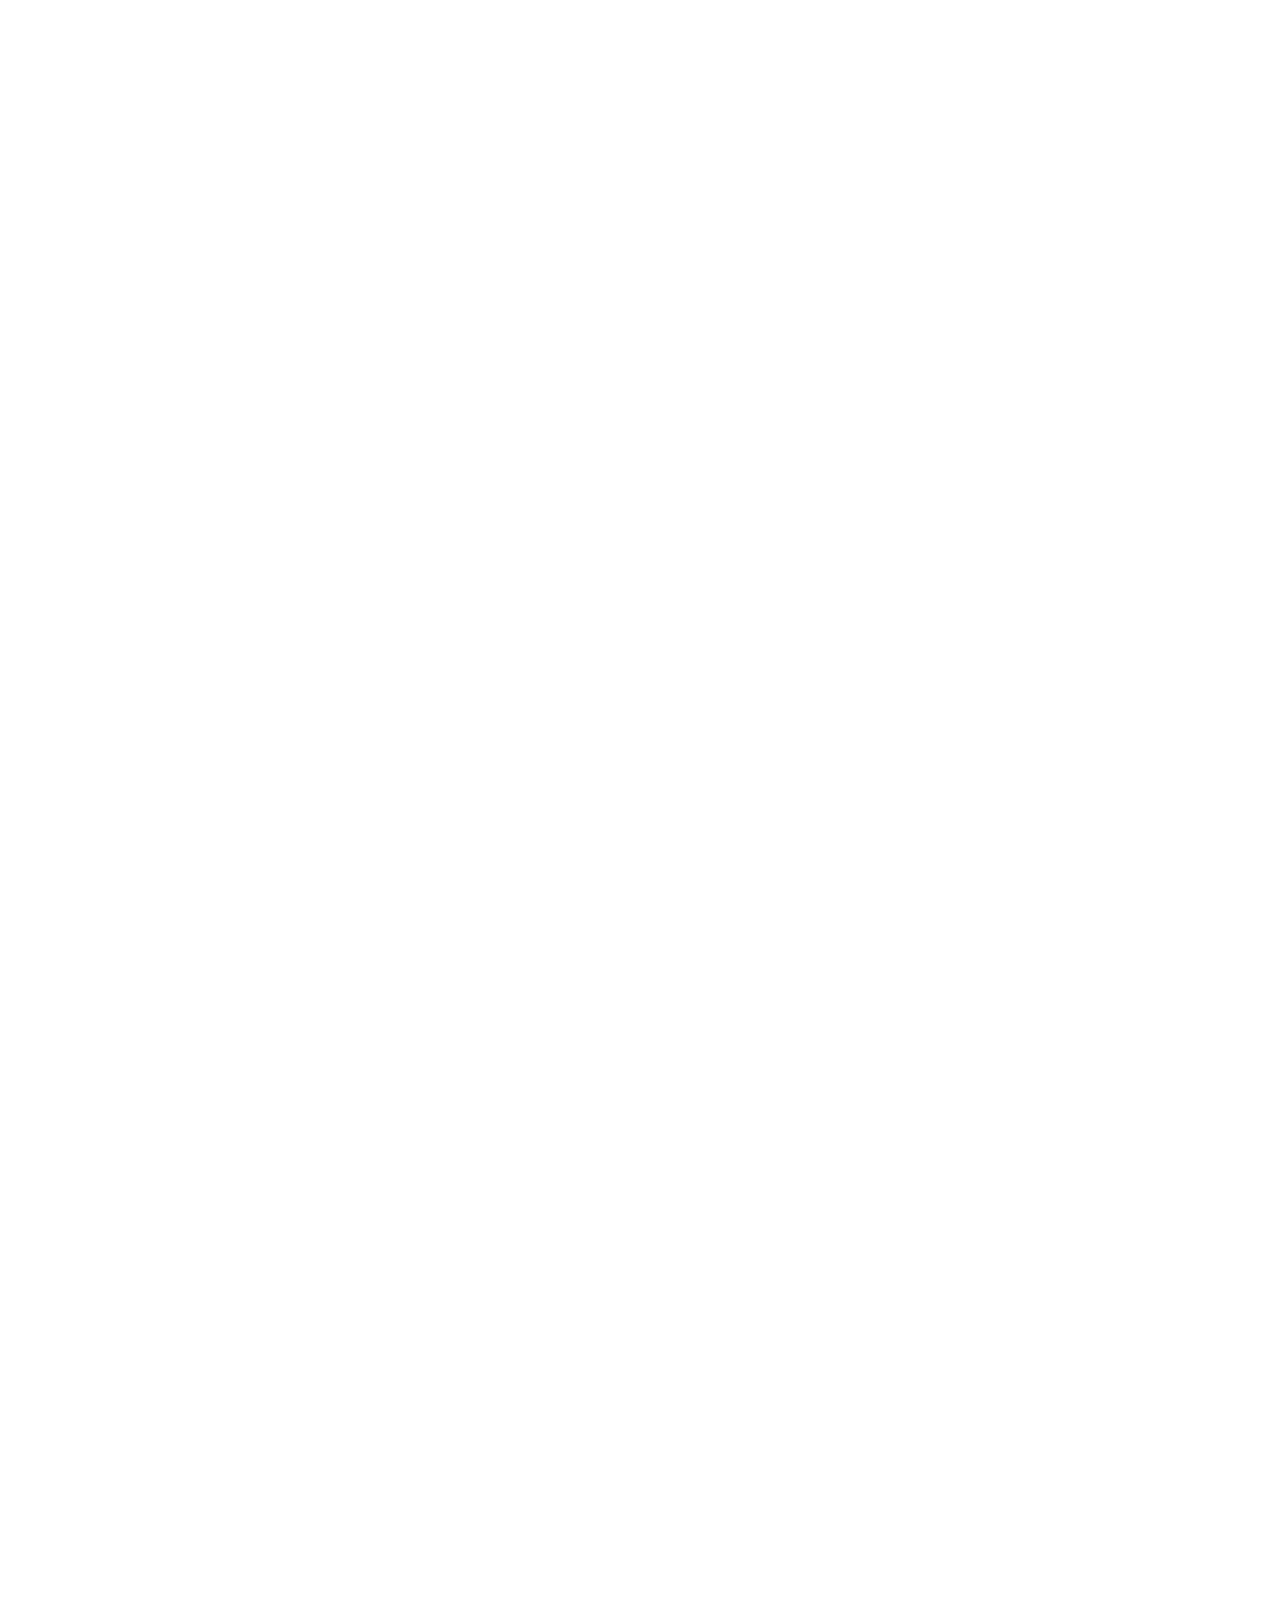
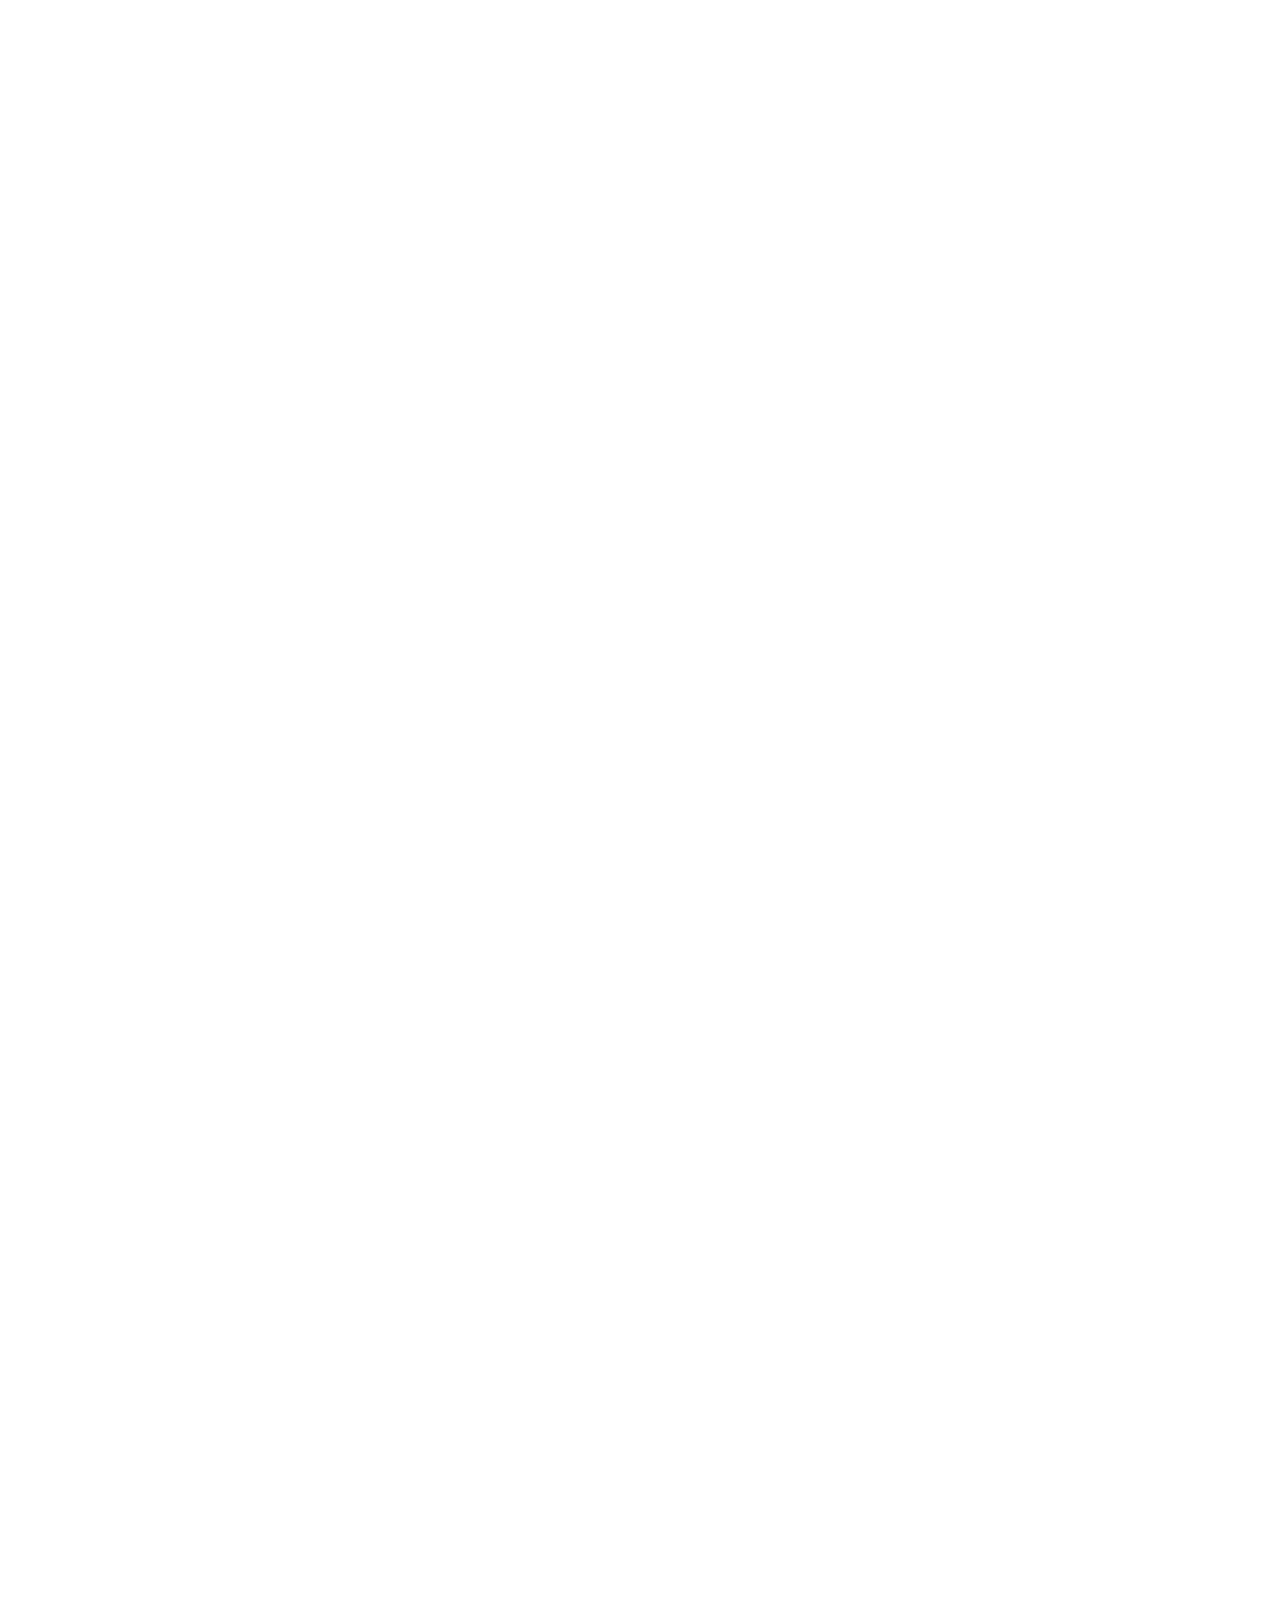
<file: html/jugadores.html>
<!DOCTYPE html>
<html lang="en">
  <head>
    <meta charset="UTF-8" />
    <meta name="viewport" content="width=device-width, initial-scale=1.0" />
    <link rel="stylesheet" href="/styles/styles-jugadores.css" />
    <link
      href="https://cdn.jsdelivr.net/npm/bootstrap@5.3.7/dist/css/bootstrap.min.css"
      rel="stylesheet"
      integrity="sha384-LN+7fdVzj6u52u30Kp6M/trliBMCMKTyK833zpbD+pXdCLuTusPj697FH4R/5mcr"
      crossorigin="anonymous"
    />

    <title>Juagdores del Futbol Argentino</title>
  </head>
  <body>
    <nav class="navbar navbar-expand-lg navbar-dark bg-primary fixed-top">
      <div class="container">
        <a class="navbar-brand" href="/index.html ">Mas que un juego</a>
        <button
          class="navbar-toggler"
          type="button"
          data-bs-toggle="collapse"
          data-bs-target="#navbarNav"
          aria-controls="navbarNav"
          aria-expanded="false"
          aria-label="Toggle navigation"
        >
          <span class="navbar-toggler-icon"></span>
        </button>
        <div class="collapse navbar-collapse" id="navbarNav">
          <ul class="navbar-nav ms-auto">
            <li class="nav-item">
              <a class="nav-link active" aria-current="page" href="/index.html"
                >Inicio</a
              >
            </li>
            <li class="nav-item">
              <a class="nav-link" href="jugadores.html">Jugadores</a>
            </li>
            <li class="nav-item">
              <a class="nav-link" href="estadios.html">Estadios</a>
            </li>
            <li class="nav-item">
              <a class="nav-link" href="galeria.html">Galería</a>
            </li>

            <li class="nav-item">
              <a class="nav-link" href="hinchadas.html">Hinchadas</a>
            </li>
          </ul>
        </div>
      </div>
    </nav>

    <div class="container my-5">
      <h2 class="text-center mb-5 text-primary fw-bold">
        <br />
        Jugadores Históricos del Fútbol Argentino
      </h2>

      <div class="row row-cols-1 row-cols-md-2 row-cols-lg-3 row-cols-xl-4 g-4">
        <!-- Diego Maradona -->
        <div class="col">
          <div class="card h-100 shadow border-danger rounded-4">
            <img
              src="/imagenes/jugadores/maradona.jugadores.jpg"
              class="card-img-top rounded-top-4"
              alt="Diego Maradona"
            />
            <div class="card-body">
              <h5 class="card-title text-danger">Diego Maradona</h5>
              <p class="card-text">
                Ídolo eterno. Jugó en Argentinos, Boca y Newell's. Campeón del
                mundo y símbolo del fútbol argentino.
              </p>
            </div>
          </div>
        </div>

        <!-- Ricardo Bochini -->
        <div class="col">
          <div class="card h-100 shadow border-danger rounded-4">
            <img
              src="/imagenes/jugadores/bochini.jugadores.jpg"
              class="card-img-top rounded-top-4"
              alt="Ricardo Bochini"
            />
            <div class="card-body">
              <h5 class="card-title text-danger">Ricardo Bochini</h5>
              <p class="card-text">
                Máximo ídolo de Independiente. 5 Copas Libertadores. Ícono del
                fútbol criollo.
              </p>
            </div>
          </div>
        </div>
        <!-- Juan Román Riquelme -->
        <div class="col">
          <div class="card h-100 shadow border-primary rounded-4">
            <img
              src="/imagenes/jugadores/riquelme.jugadores.jpg"
              class="card-img-top rounded-top-4"
              alt="Juan Román Riquelme"
            />
            <div class="card-body">
              <h5 class="card-title text-primary">Juan Román Riquelme</h5>
              <p class="card-text">
                Cerebro de Boca. 3 Copas Libertadores. Ídolo absoluto y actual
                presidente del club.
              </p>
            </div>
          </div>
        </div>

        <!-- Carlos Tevez -->
        <div class="col">
          <div class="card h-100 shadow border-warning rounded-4">
            <img
              src="/imagenes/jugadores/tevez.jugadores.jpg"
              class="card-img-top rounded-top-4"
              alt="Carlos Tevez"
            />
            <div class="card-body">
              <h5 class="card-title text-warning">Carlos Tevez</h5>
              <p class="card-text">
                Emblema popular. Múltiples etapas en Boca. Campeón en Argentina,
                Brasil, Europa y Asia.
              </p>
            </div>
          </div>
        </div>

        <!-- Gabriel Batistuta -->
        <div class="col">
          <div class="card h-100 shadow border-dark rounded-4">
            <img
              src="/imagenes/jugadores/batistuta.jpg"
              class="card-img-top rounded-top-4"
              alt="Gabriel Batistuta"
            />
            <div class="card-body">
              <h5 class="card-title text-dark">Gabriel Batistuta</h5>
              <p class="card-text">
                Letal goleador. Jugó en Newell's, River y Boca antes de brillar
                en Europa.
              </p>
            </div>
          </div>
        </div>

        <!-- René Houseman -->
        <div class="col">
          <div class="card h-100 shadow border-dark rounded-4">
            <img
              src="/imagenes/jugadores/houseman.jpg"
              class="card-img-top rounded-top-4"
              alt="René Houseman"
            />
            <div class="card-body">
              <h5 class="card-title text-dark">René Houseman</h5>
              <p class="card-text">
                Extremo derecho veloz, campeón del mundo. Ídolo en Huracán y
                símbolo del fútbol criollo.
              </p>
            </div>
          </div>
        </div>
        <!--Martín Palermo -->
        <div class="col">
          <div class="card h-100 shadow border-dark rounded-4">
            <img
              src="/imagenes/jugadores/palermo.jpg"
              class="card-img-top rounded-top-4"
              alt="René Houseman"
            />
            <div class="card-body">
              <h5 class="card-title text-dark">Martín Palermo</h5>
              <p class="card-text">
                Extremo derecho veloz, campeón del mundo. Ídolo en Huracán y
                símbolo del fútbol criollo.
              </p>
            </div>
          </div>
        </div>
        <!-- schelotto -->
        <div class="col">
          <div class="card h-100 shadow border-dark rounded-4">
            <img
              src="/imagenes/jugadores/schelotto.jpg"
              class="card-img-top rounded-top-4"
              alt="René Houseman"
            />
            <div class="card-body">
              <h5 class="card-title text-dark">Guillermo Barros Schelotto</h5>
              <p class="card-text">
                Extremo derecho veloz, campeón del mundo. Ídolo en Huracán y
                símbolo del fútbol criollo.
              </p>
            </div>
          </div>
        </div>
        <!-- veron -->
        <div class="col">
          <div class="card h-100 shadow border-dark rounded-4">
            <img
              src="/imagenes/jugadores/veron.jpg"
              class="card-img-top rounded-top-4"
              alt="René Houseman"
            />
            <div class="card-body">
              <h5 class="card-title text-dark">Juan Sebastian Verón</h5>
              <p class="card-text">
                Extremo derecho veloz, campeón del mundo. Ídolo en Huracán y
                símbolo del fútbol criollo.
              </p>
            </div>
          </div>
        </div>

        <!-- Enzo Francescoli -->
        <div class="col">
          <div class="card h-100 shadow border-danger rounded-4">
            <img
              src="/imagenes/jugadores/francescoli.jugadores.jpg"
              class="card-img-top rounded-top-4"
              alt="Enzo Francescoli"
            />
            <div class="card-body">
              <h5 class="card-title text-danger">Enzo Francescoli</h5>
              <p class="card-text">
                Delantero uruguayo, ídolo máximo de River Plate. 5 títulos
                locales y 1 Copa Libertadores.
              </p>
            </div>
          </div>
        </div>
        <!-- Diego Milito -->
        <div class="col">
          <div class="card h-100 shadow border-dark rounded-4">
            <img
              src="/imagenes/jugadores/milito.jpg"
              class="card-img-top rounded-top-4"
              alt="Diego Milito"
            />
            <div class="card-body">
              <h5 class="card-title text-dark">Diego Milito</h5>
              <p class="card-text">
                Delantero letal surgido de Racing Club. Campeón con Inter de
                Milán de la Champions 2010 y campeón de la Superliga 2014 con
                Racing, siendo líder y referente histórico.
              </p>
            </div>
          </div>
        </div>

        <!-- José Sand -->
        <div class="col">
          <div class="card h-100 shadow border-dark rounded-4">
            <img
              src="/imagenes/jugadores/sand.jpg"
              class="card-img-top rounded-top-4"
              alt="José Sand"
            />
            <div class="card-body">
              <h5 class="card-title text-dark">José Sand</h5>
              <p class="card-text">
                Goleador eterno de Lanús, varias veces máximo artillero del
                fútbol argentino. Conocido por su olfato goleador y vigencia
                hasta avanzada edad.
              </p>
            </div>
          </div>
        </div>

        <!-- Arsenio Erico -->
        <div class="col">
          <div class="card h-100 shadow border-dark rounded-4">
            <img
              src="/imagenes/jugadores/erico.jpg"
              class="card-img-top rounded-top-4"
              alt="Arsenio Erico"
            />
            <div class="card-body">
              <h5 class="card-title text-dark">Arsenio Erico</h5>
              <p class="card-text">
                Paraguayo, máximo goleador histórico del fútbol argentino con
                Independiente (295 goles). Admirado por su técnica, juego aéreo
                y caballerosidad en la cancha.
              </p>
            </div>
          </div>
        </div>

        <!-- Ángel Labruna -->
        <div class="col">
          <div class="card h-100 shadow border-dark rounded-4">
            <img
              src="/imagenes/jugadores/labruna.jpg"
              class="card-img-top rounded-top-4"
              alt="Ángel Labruna"
            />
            <div class="card-body">
              <h5 class="card-title text-dark">Ángel Labruna</h5>
              <p class="card-text">
                Ídolo máximo de River Plate, integrante de "La Máquina". Máximo
                goleador histórico del club y uno de los más grandes en la
                historia del fútbol argentino.
              </p>
            </div>
          </div>
        </div>

        <!-- Bernabé Ferreyra -->
        <div class="col">
          <div class="card h-100 shadow border-dark rounded-4">
            <img
              src="/imagenes/jugadores/bernabe.jpg"
              class="card-img-top rounded-top-4"
              alt="Bernabé Ferreyra"
            />
            <div class="card-body">
              <h5 class="card-title text-dark">Bernabé Ferreyra</h5>
              <p class="card-text">
                Delantero apodado “La Fiera”. Figura legendaria de River Plate
                en los años 30, famoso por su potencia y remate temible.
              </p>
            </div>
          </div>
        </div>

        <!-- José Luis Chilavert -->
        <div class="col">
          <div class="card h-100 shadow border-dark rounded-4">
            <img
              src="/imagenes/jugadores/chilavert.jpg"
              class="card-img-top rounded-top-4"
              alt="José Luis Chilavert"
            />
            <div class="card-body">
              <h5 class="card-title text-dark">José Luis Chilavert</h5>
              <p class="card-text">
                Arquero paraguayo goleador, ídolo en Vélez Sarsfield. Ganó la
                Copa Libertadores 1994 y es recordado por sus goles de tiro
                libre y personalidad.
              </p>
            </div>
          </div>
        </div>

        <!-- Norberto Alonso -->
        <div class="col">
          <div class="card h-100 shadow border-dark rounded-4">
            <img
              src="/imagenes/jugadores/alonso.jpg"
              class="card-img-top rounded-top-4"
              alt="Norberto Alonso"
            />
            <div class="card-body">
              <h5 class="card-title text-dark">Norberto Alonso</h5>
              <p class="card-text">
                “Beto” Alonso, ídolo de River Plate y campeón del mundo 1978.
                Reconocido por su zurda mágica y su capacidad para manejar los
                tiempos del juego.
              </p>
            </div>
          </div>
        </div>

        <!-- Alberto Acosta -->
        <div class="col">
          <div class="card h-100 shadow border-dark rounded-4">
            <img
              src="/imagenes/jugadores/beto-acosta.jpg"
              class="card-img-top rounded-top-4"
              alt="Alberto Acosta"
            />
            <div class="card-body">
              <h5 class="card-title text-dark">Alberto Acosta</h5>
              <p class="card-text">
                Delantero argentino, figura de San Lorenzo y Universidad
                Católica de Chile. Recordado por su capacidad goleadora y
                liderazgo dentro del vestuario.
              </p>
            </div>
          </div>
        </div>

        <!-- Rubén Capria -->
        <div class="col">
          <div class="card h-100 shadow border-dark rounded-4">
            <img
              src="/imagenes/jugadores/capria.jpg"
              class="card-img-top rounded-top-4"
              alt="Rubén Capria"
            />
            <div class="card-body">
              <h5 class="card-title text-dark">Rubén Capria</h5>
              <p class="card-text">
                Volante creativo argentino, apodado “El Mago”. Brilló en Racing
                Club, Colón y otros equipos, famoso por su visión y precisión en
                pases y tiros libres.
              </p>
            </div>
          </div>
        </div>
        <!-- Néstor Ortigoza -->
        <div class="col">
          <div class="card h-100 shadow border-dark rounded-4">
            <img
              src="/imagenes/jugadores/ortigoz.jpg"
              class="card-img-top rounded-top-4"
              alt="Néstor Ortigoza"
            />
            <div class="card-body">
              <h5 class="card-title text-dark">Néstor Ortigoza</h5>
              <p class="card-text">
                Mediocampista central, especialista en penales. Figura clave en
                la Copa Libertadores 2014 con San Lorenzo.
              </p>
            </div>
          </div>
        </div>

        <!-- Rubén Paz -->
        <div class="col">
          <div class="card h-100 shadow border-dark rounded-4">
            <img
              src="/imagenes/jugadores/paz.jpg"
              class="card-img-top rounded-top-4"
              alt="Rubén Paz"
            />
            <div class="card-body">
              <h5 class="card-title text-dark">Rubén Paz</h5>
              <p class="card-text">
                Enganche uruguayo con gran visión de juego. Referente en Racing
                Club y campeón de América con Uruguay.
              </p>
            </div>
          </div>
        </div>

        <!-- Hugo Gatti -->
        <div class="col">
          <div class="card h-100 shadow border-dark rounded-4">
            <img
              src="/imagenes/jugadores/gatti.jpg"
              class="card-img-top rounded-top-4"
              alt="Hugo Gatti"
            />
            <div class="card-body">
              <h5 class="card-title text-dark">Hugo Gatti</h5>
              <p class="card-text">
                Arquero excéntrico apodado “El Loco”. Brilló en Boca Juniors con
                su estilo innovador y personalidad única.
              </p>
            </div>
          </div>
        </div>

        <!-- Oscar Ruggeri -->
        <div class="col">
          <div class="card h-100 shadow border-dark rounded-4">
            <img
              src="/imagenes/jugadores/ruggeri.jpg"
              class="card-img-top rounded-top-4"
              alt="Oscar Ruggeri"
            />
            <div class="card-body">
              <h5 class="card-title text-dark">Oscar Ruggeri</h5>
              <p class="card-text">
                Defensor central aguerrido, campeón del mundo en 1986. Jugó en
                Boca, River, San Lorenzo y equipos europeos.
              </p>
            </div>
          </div>
        </div>

        <!-- Mario Kempes -->
        <div class="col">
          <div class="card h-100 shadow border-dark rounded-4">
            <img
              src="/imagenes/jugadores/kempes-river.jpg"
              class="card-img-top rounded-top-4"
              alt="Mario Kempes"
            />
            <div class="card-body">
              <h5 class="card-title text-dark">Mario Kempes</h5>
              <p class="card-text">
                Delantero letal, máximo goleador y figura de Argentina en el
                Mundial 1978. Brilló en Rosario Central y Valencia.
              </p>
            </div>
          </div>
        </div>

        <!-- Daniel Bertoni -->
        <div class="col">
          <div class="card h-100 shadow border-dark rounded-4">
            <img
              src="/imagenes/jugadores/bertoni.jpg"
              class="card-img-top rounded-top-4"
              alt="Daniel Bertoni"
            />
            <div class="card-body">
              <h5 class="card-title text-dark">Daniel Bertoni</h5>
              <p class="card-text">
                Extremo y goleador decisivo en el Mundial 1978. Ídolo de
                Independiente, donde ganó múltiples títulos.
              </p>
            </div>
          </div>
        </div>

        <!-- Juan José Pizzuti -->
        <div class="col">
          <div class="card h-100 shadow border-dark rounded-4">
            <img
              src="/imagenes/jugadores/cardenas.jpg"
              class="card-img-top rounded-top-4"
              alt="Juan José Pizzuti"
            />
            <div class="card-body">
              <h5 class="card-title text-dark">Juan José Pizzuti</h5>
              <p class="card-text">
                Delantero y técnico histórico de Racing Club. Campeón de la
                Libertadores e Intercontinental en 1967.
              </p>
            </div>
          </div>
        </div>

        <!-- Sebastián Battaglia -->
        <div class="col">
          <div class="card h-100 shadow border-dark rounded-4">
            <img
              src="/imagenes/jugadores/battaglia.jpg"
              class="card-img-top rounded-top-4"
              alt="Sebastián Battaglia"
            />
            <div class="card-body">
              <h5 class="card-title text-dark">Sebastián Battaglia</h5>
              <p class="card-text">
                Volante central, máximo ganador en la historia de Boca Juniors
                con 17 títulos oficiales.
              </p>
            </div>
          </div>
        </div>

        <!-- Antonio Rattin -->
        <div class="col">
          <div class="card h-100 shadow border-dark rounded-4">
            <img
              src="/imagenes/jugadores/rattin.jpg"
              class="card-img-top rounded-top-4"
              alt="Antonio Rattin"
            />
            <div class="card-body">
              <h5 class="card-title text-dark">Antonio Rattin</h5>
              <p class="card-text">
                Volante central de gran personalidad. Capitán de Boca Juniors y
                de la selección argentina en los años 60.
              </p>
            </div>
          </div>
        </div>

        <!-- Daniel Passarella -->
        <div class="col">
          <div class="card h-100 shadow border-dark rounded-4">
            <img
              src="/imagenes/jugadores/passarella.jpg"
              class="card-img-top rounded-top-4"
              alt="Daniel Passarella"
            />
            <div class="card-body">
              <h5 class="card-title text-dark">Daniel Passarella</h5>
              <p class="card-text">
                Defensor goleador y capitán de Argentina en el Mundial 1978.
                Leyenda de River Plate.
              </p>
            </div>
          </div>
        </div>
        <!-- Fillol -->
        <div class="col">
          <div class="card h-100 shadow border-dark rounded-4">
            <img
              src="/imagenes/jugadores/filliol.jpg"
              class="card-img-top rounded-top-4"
              alt="Ubaldo Fillol"
            />
            <div class="card-body">
              <h5 class="card-title text-dark">Ubaldo Fillol</h5>
              <p class="card-text">
                El “Pato” de los reflejos imposibles, héroe del 78 y pesadilla
                eterna de los delanteros rivales.
              </p>
            </div>
          </div>
        </div>

        <!-- Di Stéfano -->
        <div class="col">
          <div class="card h-100 shadow border-dark rounded-4">
            <img
              src="/imagenes/jugadores/di stefano.jpg"
              class="card-img-top rounded-top-4"
              alt="Alfredo Di Stéfano"
            />
            <div class="card-body">
              <h5 class="card-title text-dark">Alfredo Di Stéfano</h5>
              <p class="card-text">
                “La Saeta Rubia”, genio total que dominó cada rincón de la
                cancha y marcó una era en el fútbol mundial.
              </p>
            </div>
          </div>
        </div>

        <!-- Ortega -->
        <div class="col">
          <div class="card h-100 shadow border-dark rounded-4">
            <img
              src="/imagenes/jugadores/ortega.jpg"
              class="card-img-top rounded-top-4"
              alt="Ariel Ortega"
            />
            <div class="card-body">
              <h5 class="card-title text-dark">Ariel Ortega</h5>
              <p class="card-text">
                El “Burrito” de la gambeta eterna, capaz de desarmar defensas
                con un solo movimiento.
              </p>
            </div>
          </div>
        </div>

        <!-- Luque -->
        <div class="col">
          <div class="card h-100 shadow border-dark rounded-4">
            <img
              src="/imagenes/jugadores/luque.jpg"
              class="card-img-top rounded-top-4"
              alt="Leopoldo Luque"
            />
            <div class="card-body">
              <h5 class="card-title text-dark">Leopoldo Luque</h5>
              <p class="card-text">
                Goleador del alma, luchador incansable y figura clave en la
                gloria del 78.
              </p>
            </div>
          </div>
        </div>

        <!-- Aimar -->
        <div class="col">
          <div class="card h-100 shadow border-dark rounded-4">
            <img
              src="/imagenes/jugadores/aimar.jpg"
              class="card-img-top rounded-top-4"
              alt="Pablo Aimar"
            />
            <div class="card-body">
              <h5 class="card-title text-dark">Pablo Aimar</h5>
              <p class="card-text">
                El “Payaso” que jugaba como soñaba: delicadeza, visión y magia
                en cada pase.
              </p>
            </div>
          </div>
        </div>

        <!-- Corbatta -->
        <div class="col">
          <div class="card h-100 shadow border-dark rounded-4">
            <img
              src="/imagenes/jugadores/corbatta.jpg"
              class="card-img-top rounded-top-4"
              alt="Omar Corbatta"
            />
            <div class="card-body">
              <h5 class="card-title text-dark">Omar Corbatta</h5>
              <p class="card-text">
                El “Wing” que corría como un rayo, ídolo irreverente y dueño de
                la banda derecha.
              </p>
            </div>
          </div>
        </div>

        <!-- Marzolini -->
        <div class="col">
          <div class="card h-100 shadow border-dark rounded-4">
            <img
              src="/imagenes/jugadores/marzolini.jpeg"
              class="card-img-top rounded-top-4"
              alt="Silvio Marzolini"
            />
            <div class="card-body">
              <h5 class="card-title text-dark">Silvio Marzolini</h5>
              <p class="card-text">
                Elegancia pura en el lateral izquierdo, capitán silencioso y
                orgullo xeneize.
              </p>
            </div>
          </div>
        </div>

        <!-- Cherro -->
        <div class="col">
          <div class="card h-100 shadow border-dark rounded-4">
            <img
              src="/imagenes/jugadores/cherro.jpg"
              class="card-img-top rounded-top-4"
              alt="Francisco Cherro"
            />
            <div class="card-body">
              <h5 class="card-title text-dark">Francisco Cherro</h5>
              <p class="card-text">
                Goleador histórico de Boca Juniors en la era amateur y
                profesional. Potente rematador y símbolo xeneize.
              </p>
            </div>
          </div>
        </div>

        <!-- Ibarra -->
        <div class="col">
          <div class="card h-100 shadow border-dark rounded-4">
            <img
              src="/imagenes/jugadores/ibarra.jpg"
              class="card-img-top rounded-top-4"
              alt="Hugo Ibarra"
            />
            <div class="card-body">
              <h5 class="card-title text-dark">Hugo Ibarra</h5>
              <p class="card-text">
                Lateral derecho incansable, multicampeón con Boca Juniors y
                referente defensivo del fútbol argentino.
              </p>
            </div>
          </div>
        </div>

        <!-- Rojas -->
        <div class="col">
          <div class="card h-100 shadow border-dark rounded-4">
            <img
              src="/imagenes/jugadores/rojas.jpg"
              class="card-img-top rounded-top-4"
              alt="Ariel Rojas"
            />
            <div class="card-body">
              <h5 class="card-title text-dark">Ariel Rojas</h5>
              <p class="card-text">
                Volante zurdo de gran técnica, recordado por su paso en River
                Plate y su inteligencia táctica.
              </p>
            </div>
          </div>
        </div>

        <!-- Pavoni -->
        <div class="col">
          <div class="card h-100 shadow border-dark rounded-4">
            <img
              src="/imagenes/jugadores/pavoni.jpg"
              class="card-img-top rounded-top-4"
              alt="Ricardo Pavoni"
            />
            <div class="card-body">
              <h5 class="card-title text-dark">Ricardo Pavoni</h5>
              <p class="card-text">
                Lateral izquierdo y capitán legendario de Independiente, apodado
                “El Chivo”, multicampeón en los 70.
              </p>
            </div>
          </div>
        </div>

        <!-- Armani -->
        <div class="col">
          <div class="card h-100 shadow border-dark rounded-4">
            <img
              src="/imagenes/jugadores/armani.jpg"
              class="card-img-top rounded-top-4"
              alt="Franco Armani"
            />
            <div class="card-body">
              <h5 class="card-title text-dark">Franco Armani</h5>
              <p class="card-text">
                Arquero de reflejos felinos, campeón de América con River Plate
                y mundialista con la Selección Argentina.
              </p>
            </div>
          </div>
        </div>

        <!-- Córdoba -->
        <div class="col">
          <div class="card h-100 shadow border-dark rounded-4">
            <img
              src="/imagenes/jugadores/cordoba.jpg"
              class="card-img-top rounded-top-4"
              alt="Oscar Córdoba"
            />
            <div class="card-body">
              <h5 class="card-title text-dark">Oscar Córdoba</h5>
              <p class="card-text">
                Portero colombiano ídolo de Boca Juniors, clave en la obtención
                de Libertadores y títulos locales.
              </p>
            </div>
          </div>
        </div>

        <!-- Pizzutti -->
        <div class="col">
          <div class="card h-100 shadow border-dark rounded-4">
            <img
              src="/imagenes/jugadores/pizzuti.jpg"
              class="card-img-top rounded-top-4"
              alt="Juan José Pizzutti"
            />
            <div class="card-body">
              <h5 class="card-title text-dark">Juan José Pizzutti</h5>
              <p class="card-text">
                Goleador y luego técnico de Racing Club, conductor del mítico
                “Equipo de José” campeón del mundo en 1967.
              </p>
            </div>
          </div>
        </div>

        <!-- Gallardo -->
        <div class="col">
          <div class="card h-100 shadow border-dark rounded-4">
            <img
              src="/imagenes/jugadores/gallardo.jpg"
              class="card-img-top rounded-top-4"
              alt="Marcelo Gallardo"
            />
            <div class="card-body">
              <h5 class="card-title text-dark">Marcelo Gallardo</h5>
              <p class="card-text">
                “El Muñeco”, enganche talentoso y técnico multicampeón con River
                Plate, ícono del club en el siglo XXI.
              </p>
            </div>
          </div>
        </div>

        <!-- Maxi Rodríguez -->
        <div class="col">
          <div class="card h-100 shadow border-dark rounded-4">
            <img
              src="/imagenes/jugadores/maxi.jpg"
              class="card-img-top rounded-top-4"
              alt="Maximiliano Rodríguez"
            />
            <div class="card-body">
              <h5 class="card-title text-dark">Maximiliano Rodríguez</h5>
              <p class="card-text">
                Volante ofensivo de gran pegada, referente de Newell’s Old Boys
                y recordado por sus goles en Mundiales.
              </p>
            </div>
          </div>
        </div>
      </div>
    </div>
    <script src="https://cdn.jsdelivr.net/npm/bootstrap@5.3.3/dist/js/bootstrap.bundle.min.js"></script>
  </body>
</html>
</file>
<file: styles/styles-index.css>
* {
  margin: 0;
  padding: 0;
  box-sizing: border-box;
}

.bienvenida {
  padding: 60px 20px;
  background-color: transparent;
  font-family: "Gill Sans", "Gill Sans MT", Calibri, "Trebuchet MS", sans-serif;
}

.bienvenida h1 {
  font-size: 2.2rem;

  margin-bottom: 20px;
}

.bienvenida p {
  font-size: 1.2rem;
  color: #333;
  max-width: 600px;
  margin: 0 auto;
  line-height: 1.6;
}

/* Hace que no se sobrepase en pantallas chicas */
.tabla-campeones table {
  word-break: break-word;
  font-size: 0.9rem;
}
.negrita {
  color: #002c5f;
  font-weight: bold;
}

@media (min-width: 768px) {
  .bienvenida h1 {
    display: flex;
    justify-content: center;
    gap: 100px;
    align-items: center;
  }
  #carouselExampleCaptions img {
    max-width: 16cm; /* reducimos el ancho */
    margin: 0 auto; /* centramos la imagen */
    display: block;
  }

  .tabla {
    position: static;
    display: block;
  }

  .bienvenida {
    text-align: left; /* Asegura que el texto esté alineado a la izquierda */
    background-color: transparent;
  }

  .bienvenida p {
    font-size: 3vh;
    color: #333;
    width: 700px;
    margin: 0 auto;
    line-height: 1.6;
  }
}
</file>
<file: styles/style-estadios.css>
.col {
  opacity: 0;
  transform: translateY(40px);
  animation: aparecer 0.8s ease-out forwards;
  animation-delay: var(--delay, 0s);
}
@keyframes aparecer {
  to {
    opacity: 1;
    transform: translateY(0);
  }
}
</file>
<file: styles/styles-galeria.css>
* {
  margin: 0;
  padding: 0;
  box-sizing: border-box;
}
.galeria-tarjetas {
  opacity: 0;
  transform: translateY(40px);
  animation: aparecer 0.8s ease-out forwards;
  animation-delay: var(--delay, 0s);
}
@keyframes aparecer {
  to {
    opacity: 1;
    transform: translateY(0);
  }
}

.tarjeta {
  display: flex;
  flex-direction: column;
  background-color: #fff;
  border: 1px solid #ccc;
  border-radius: 12px;
  overflow: hidden;
  box-shadow: 0 4px 10px rgba(0, 0, 0, 0.1);
}

.tarjeta img {
  width: 100%;
  height: auto;
}

.tarjeta h3,
.tarjeta p {
  padding: 10px;
  margin: 0;
}

.tarjeta h3 {
  font-size: 1.1rem;
  color: #333;
  color: blue;
}

.tarjeta p {
  font-size: 0.95rem;
  color: #555;
}

.galeria-grid {
  display: grid;
  grid-template-columns: repeat(auto-fit, minmax(250px, 1fr));
  gap: 1.5rem;
}
.card {
  opacity: 0;
  transform: translateY(40px);
  animation: aparecer 0.8s ease-out forwards;
  animation-delay: var(--delay, 0s);
}

@keyframes aparecer {
  to {
    opacity: 1;
    transform: translateY(0);
  }
}

@media (max-width: 576px) {
  .foto-texto p {
    font-size: 0.8rem;
  }
}
.carousel-inner img {
  object-fit: cover;
  width: 100%;
  height: auto; /* Altura fija para desktop */
}

.card {
  margin-top: 50px;
}
.img-fluid {
  width: 100%;
}
@media (min-width: 768px) {
  body {
    margin: 0;
    padding: 0;
    display: flex;
    justify-content: flex-start; /* Alineación horizontal: izquierda */
    align-items: flex-start; /* Alineación vertical: arriba */
    height: 100vh;
  }
  #carouselExampleCaptions img {
    max-width: 60%; /* reducimos el ancho */
    margin: 0 auto; /* centramos la imagen */
    display: block;
  }
  .carousel-inner img {
    height: 40%; /* Altura más baja para móviles */
    width: auto;
  }
  .tabla {
    display: flex;
    flex-direction: row;
  }
  .galeria-tarjetas {
    display: flex;
    flex-wrap: wrap;
    gap: 30px;
    justify-content: center;
    padding: 40px;
  }

  .tarjeta {
    width: 280px;
    background-color: #fff;
    border: 1px solid #ddd;
    border-radius: 10px;
    overflow: hidden;
    box-shadow: 0 4px 8px rgba(0, 0, 0, 0.1);
    text-align: center;
  }

  .tarjeta img {
    width: 100%;
    height: auto;
    display: block;
  }

  .tarjeta h3 {
    margin: 15px 10px 5px;
    font-size: 1.2rem;
  }

  .tarjeta p {
    font-size: 0.95rem;
    padding: 0 10px 15px;
    color: #555;
  }
  .galeria-tarjetas h3 {
    color: blue;
  }
}
</file>
<file: stiles.css>
* {
  margin: 0;
  padding: 0;
  box-sizing: border-box;
}

.bienvenida {
  padding: 60px 20px;
  background-color: #f4f4f4;
  font-family: "Gill Sans", "Gill Sans MT", Calibri, "Trebuchet MS", sans-serif;
}

.bienvenida h1 {
  font-size: 2.2rem;
  color: #002c5f; /* azul Racing o similar */
  margin-bottom: 20px;
}

.bienvenida p {
  font-size: 1.2rem;
  color: #333;
  max-width: 600px;
  margin: 0 auto;
  line-height: 1.6;
}
.intro div {
  font-size: small;
}

/* Hace que no se sobrepase en pantallas chicas */
.tabla-campeones table {
  word-break: break-word;
  font-size: 0.9rem;
}
.negrita {
  color: #002c5f;
  font-weight: bold;
}

/*galeria*/

.galeria-grid {
  display: grid;
  grid-template-columns: repeat(auto-fit, minmax(250px, 1fr));
  gap: 1.5rem;
}

.foto-card {
  display: flex;
  flex-direction: column;
  background-color: #f8f9fa;
  border-radius: 10px;
  overflow: hidden;
  box-shadow: 0 2px 8px rgba(0, 0, 0, 0.1);
  transition: transform 0.3s;
}

.foto-card:hover {
  transform: scale(1.03);
}

.foto-card img {
  width: 100%;
  height: auto;
  object-fit: cover;
}

.foto-texto {
  padding: 1rem;
  display: flex;
  flex-direction: column;
  gap: 0.5rem;
}

.foto-texto h5 {
  font-weight: bold;
  margin: 0;
  color: #0d6efd;
}

.foto-texto p {
  font-size: 0.9rem;
  margin: 0;
  color: #333;
}
.col {
  margin-bottom: 10px;
}

@media (max-width: 576px) {
  .foto-texto p {
    font-size: 0.8rem;
  }
}
.carousel-inner img {
  object-fit: cover;
  width: 100%;
  height: auto; /* Altura fija para desktop */
}

.card {
  margin-top: 50px;
}
.img-fluid {
  width: 100%;
}
@media (min-width: 768px) {
  body {
    margin: 0;
    padding: 0;
    display: flex;
    justify-content: flex-start; /* Alineación horizontal: izquierda */
    align-items: flex-start; /* Alineación vertical: arriba */
    height: 100vh;
  }
  .carousel-inner img {
    height: 40%; /* Altura más baja para móviles */
    width: auto;
  }
  .tabla {
    display: flex;
    flex-direction: row;
  }

  .bienvenida {
    text-align: left; /* Asegura que el texto esté alineado a la izquierda */
    background-color: transparent;
  }

  .bienvenida p {
    font-size: 3vh;
    color: #333;
    width: 700px;
    margin: 0 auto;
    line-height: 1.6;
  }

  .contenedor-imagenes {
    margin-top: 60px;
    flex-direction: row; /* En compu, una al lado de la otra */
    gap: 1px;
    justify-content: start;
    align-items: start;
  }

  .copa {
    margin-top: 10px;
    width: 20%;
    height: 20%;
  }
}
</file>
<file: styles/styles-jugadores.css>
nav .container .navbar-brand {
  color: black;
}
.col {
  opacity: 0;
  transform: translateY(40px);
  animation: aparecer 0.8s ease-out forwards;
  animation-delay: var(--delay, 0s);
}

@keyframes aparecer {
  to {
    opacity: 1;
    transform: translateY(0);
  }
}

/*# sourceMappingURL=styles-jugadores.css.map */
</file>
<file: styles/styles-hinchada.css>
.card {
  opacity: 0;
  transform: translateY(40px);
  animation: aparecer 0.8s ease-out forwards;
  animation-delay: var(--delay, 0s);
}
.tarjeta {
  display: flex;
  flex-direction: column;
  background-color: #fff;
  border: 1px solid #ccc;
  border-radius: 12px;
  overflow: hidden;
  box-shadow: 0 4px 10px rgba(0, 0, 0, 0.1);
}
@keyframes aparecer {
  to {
    opacity: 1;
    transform: translateY(0);
  }
}
</file>
